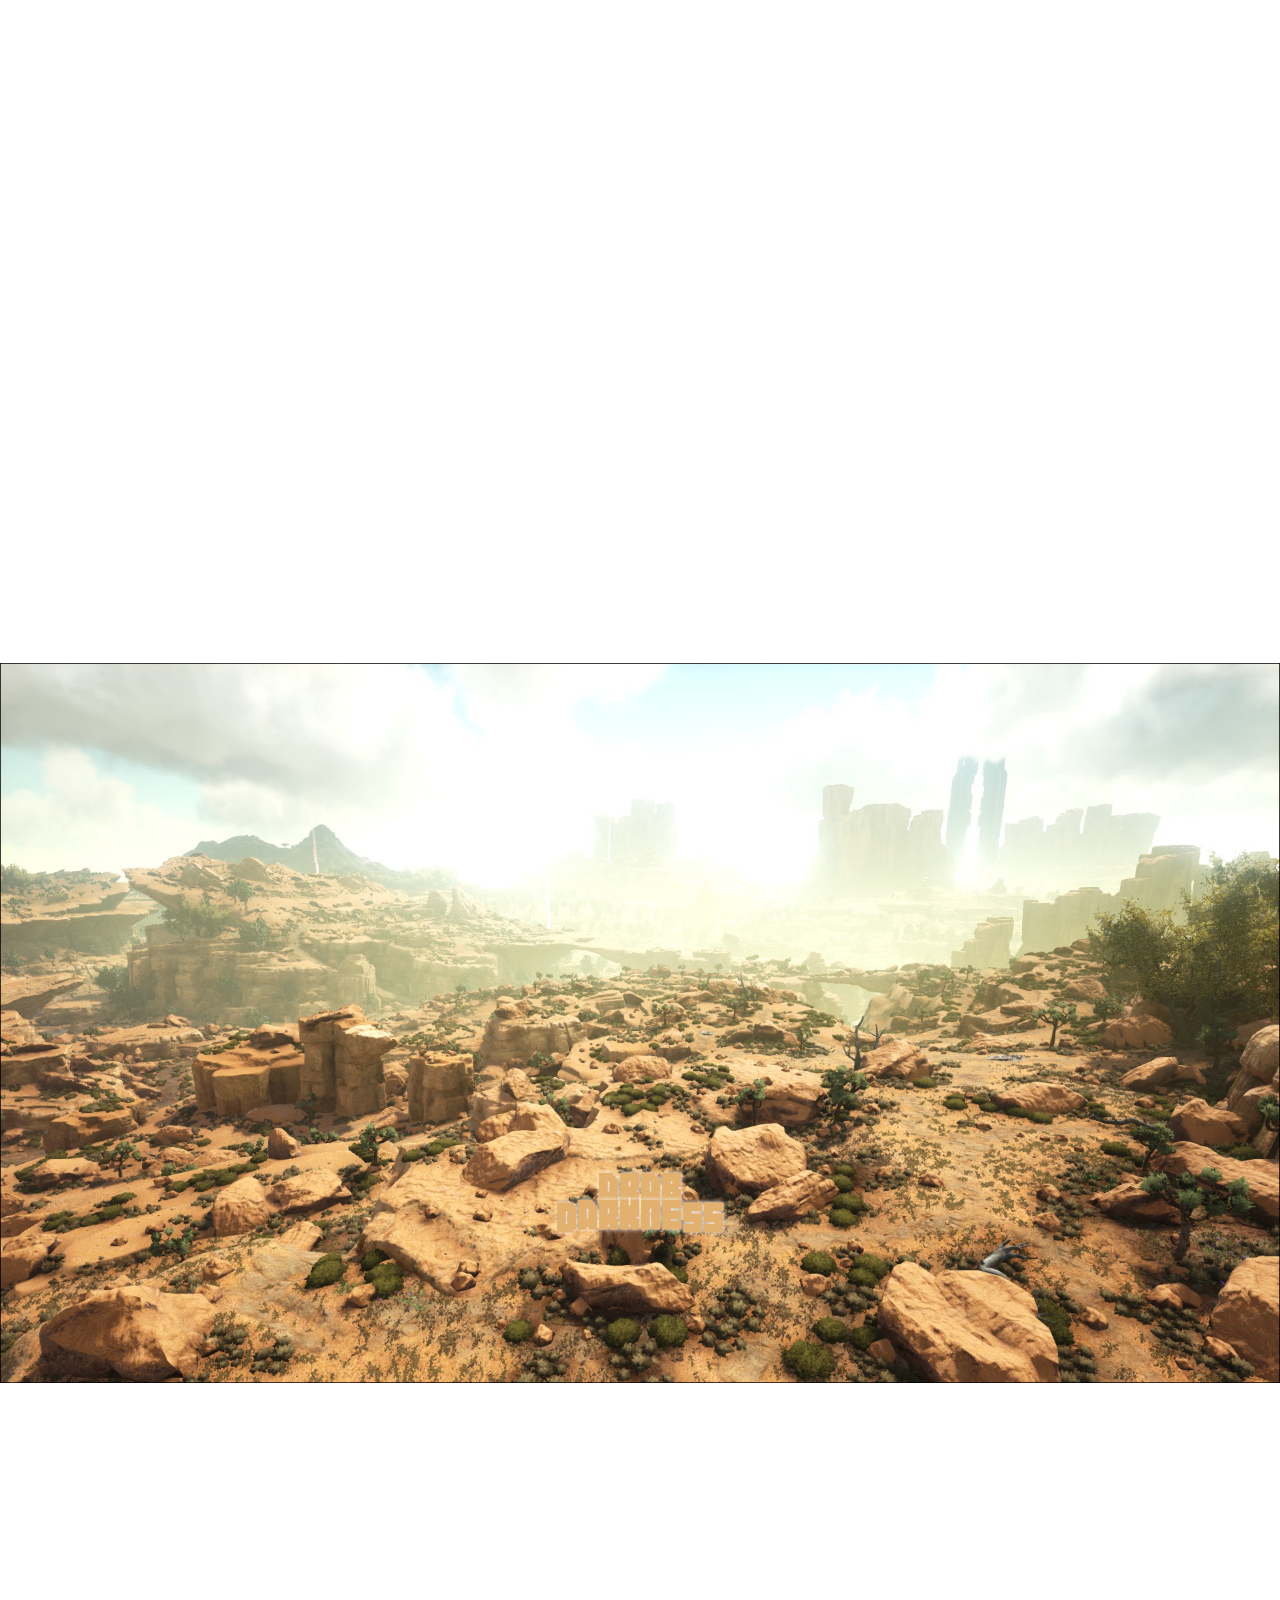
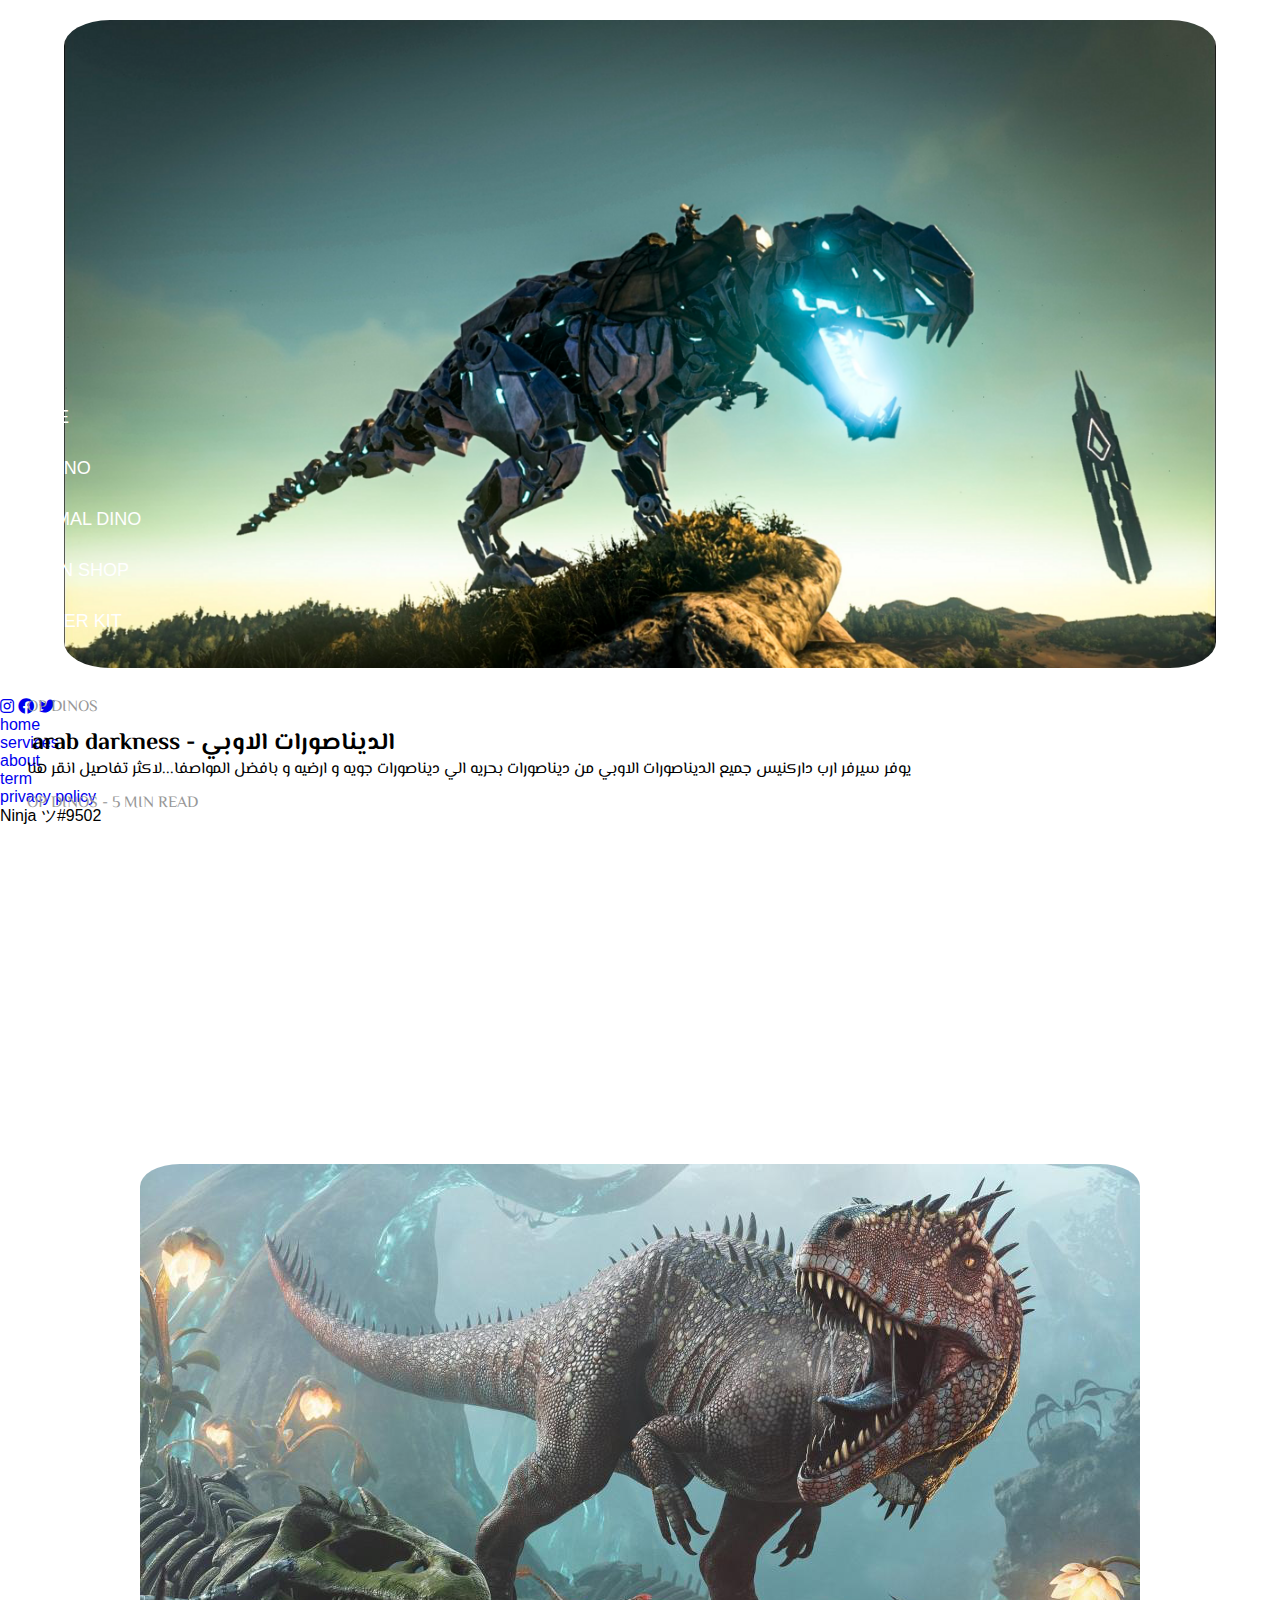
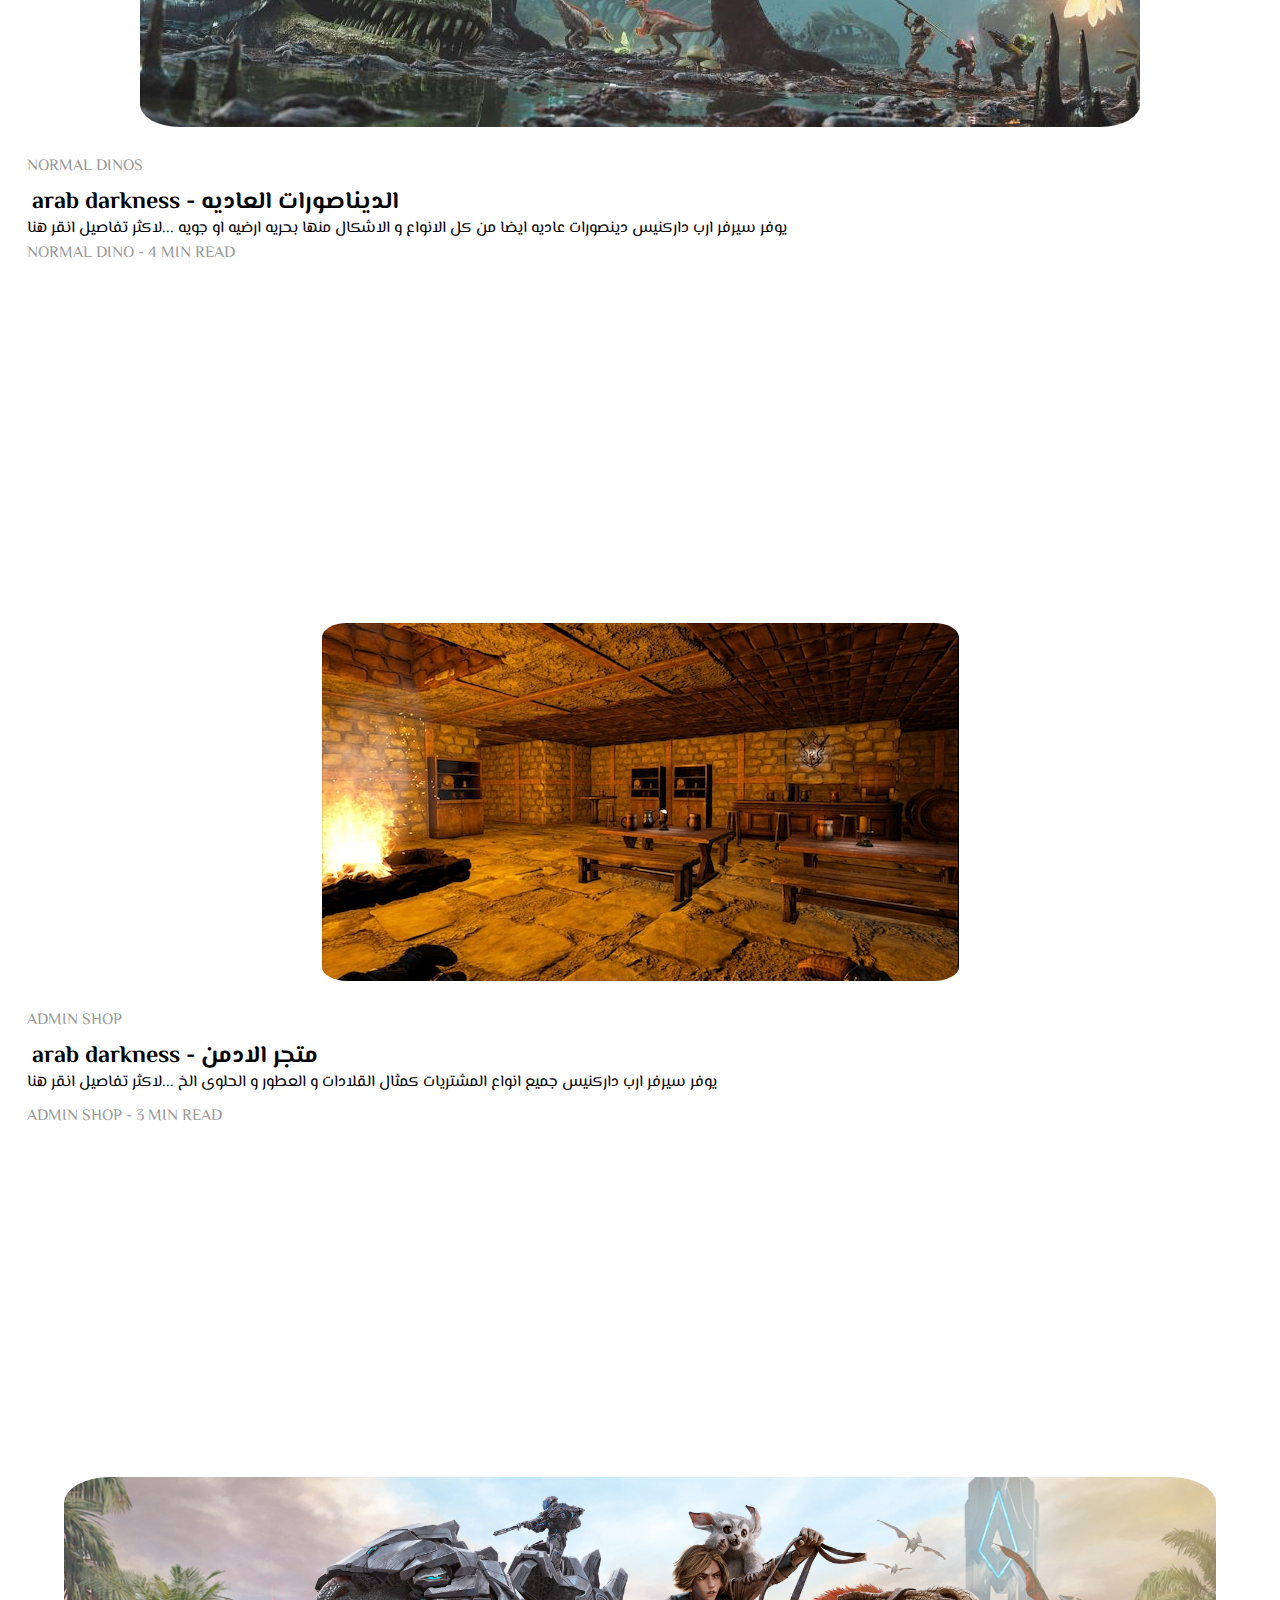
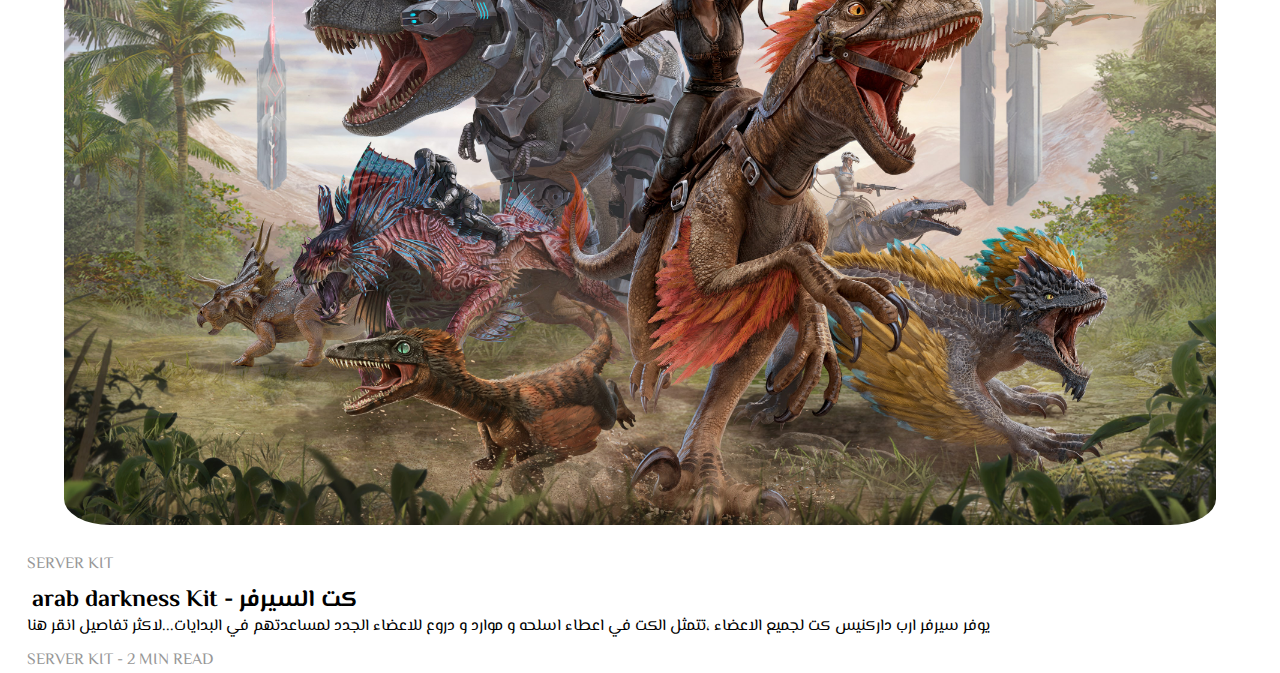
<file: index.html>
<!DOCTYPE html>
<html>
<head>
    <title>Arab Darkness</title>
    <meta charset="UTF-8">
    <meta name="viewport" content="width=device-width, initial-scale=1.0">
    <link rel="stylesheet" href="styles.css">
    <link href="https://fonts.googleapis.com/css2?family=El+Messiri&display=swap" rel="stylesheet">
    <link rel="stylesheet" href="https://cdnjs.cloudflare.com/ajax/libs/font-awesome/5.15.3/css/all.min.css" />
    <script async src="https://pagead2.googlesyndication.com/pagead/js/adsbygoogle.js?client=ca-pub-2010915039045791"
     crossorigin="anonymous"></script>
     <script async custom-element="amp-auto-ads"
        src="https://cdn.ampproject.org/v0/amp-auto-ads-0.1.js">
</script>
   <script async custom-element="amp-ad" src="https://cdn.ampproject.org/v0/amp-ad-0.1.js"></script>
    </head>
        <body>
            <img class="tttt" src="./img/Photo1.JPG">
            <div class="top">
                <h1 class="heading1"> arab </h1>
                <h1 class="heading2"> darkness</h1>
                <img src="./img/op dino.PNG">
                <p class="text1">
                    OP DINOS
                </p>
                <h2 class="text2"> arab darkness - الديناصورات الاوبي  </h2>
                <a href="Op Dino.html" target="_self" class="text3">يوفر سيرفر ارب داركنيس جميع الديناصورات الاوبي من ديناصورات بحريه الي ديناصورات جويه و ارضيه و بافضل المواصفا...لاكثر تفاصيل انقر هنا </a>
                <p class="text4">
                    OP DINOS - 5 MIN READ
                </p>
                <img src="./img/normal dino.PNG">
                <p class="text1">
                    NORMAL DINOS
                </p>
                <h2 class="text2"> arab darkness - الديناصورات العاديه  </h2>
                <a href="Normal Dino.html" target="_self" class="text3">
                    <p>
                        يوفر سيرفر ارب داركنيس دينصورات عاديه
                        ايضا من كل الانواع و الاشكال منها بحريه ارضيه او جويه ...لاكثر تفاصيل انقر هنا
                    </p>
                    <p class="text44">
                        NORMAL DINO - 4 MIN READ
                    </p>
                </a>
                <div class="admin-shop">
                    <img src="./img/Admin.JPG">
                    <p class="text1">
                        ADMIN SHOP
                    </p>
                    <h2 class="text2"> arab darkness - متجر الادمن  </h2>
                    <a href="Admin Shop.html" target="_self" class="text3">
                        <p>
                            يوفر سيرفر ارب داركنيس جميع انواع المشتريات كمثال القلادات و العطور و الحلوى الخ ...لاكثر تفاصيل انقر هنا
                        </p>
                    </a>
                    <p class="text4">
                        ADMIN SHOP  - 3 MIN READ
                    </p>
                </div>
                <div class="SERVER KIT">
                    <img src="./img/Photo3.JPG">
                    <p class="text1">
                        SERVER KIT
                    </p>
                    <h2 class="text2"> arab darkness Kit - كت السيرفر</h2>
                    <a href="Server Kit.html" target="_self" class="text3">
                        <p>
                            يوفر سيرفر ارب داركنيس كت لجميع الاعضاء ،تتمثل الكت في اعطاء اسلحه و موارد و دروع للاعضاء الجدد لمساعدتهم في البدايات...لاكثر تفاصيل انقر هنا
                        </p>
                    </a>
                    <p class="text4">
                        SERVER KIT - 2 MIN READ
                    </p>
                </div>
            </div>
            <div id="options"></div>
            <nav>
            </div>
            <div class="openMenu">
                <i class="fa fa-bars"></i>
            </div>
            <ul class="mainMenu">
                <li><a href="#">Home</a></li>
                <li><a href="Op Dino.html">Op Dino</a></li>
                <li><a href="Normal Dino.html">Normal Dino</a></li>
                <li><a href="Admin Shop.html">Admin Shop</a></li>
                <li><a href="Server Kit.html">Server Kit</a></li>
                <li><a href="About.Html">About</a></li>
                <div class="closeMenu">
                    <i class="fa fa-times"></i>
                </div>
            </ul>
        </nav>
        <script src="./app.js"></script>
        <section class="footer">
            <div class="social">
                <a href="https://instagram.com/chahemyassin?igshid=OGQ5ZDc2ODk2ZA=="> <i class="fab fa-instagram"></i> </a>
                <a href="https://www.facebook.com/yassin.chahem?mibextid=LQQJ4d"> <i class="fab fa-facebook"></i> </a>
                <a href="https://twitter.com/Greenni26081734"> <i class="fab fa-twitter"></i> </a>
            </div>

            <ul class="list">
                <li>
                    <a href="index.html"> home</a>
                </li>
                <li>
                    <a href="#"> services</a>
                </li>
                <li>
                    <a href="#"> about</a>
                </li>
                <li>
                    <a href="#"> term</a>
                </li>
                <li>
                    <a href="#"> privacy policy</a>
                </li>
            </ul>
            <p class="copyright">
                Ninja ツ#9502
            </p>
        </section>
     <amp-ad width="100vw" height="320"
     type="adsense"
     data-ad-client="ca-pub-2010915039045791"
     data-ad-slot="7531728169"
     data-auto-format="rspv"
     data-full-width="">
  <div overflow=""></div>
</amp-ad>
    </body>
<amp-auto-ads type="adsense"
        data-ad-client="ca-pub-2010915039045791">
</amp-auto-ads>
</html>
</file>
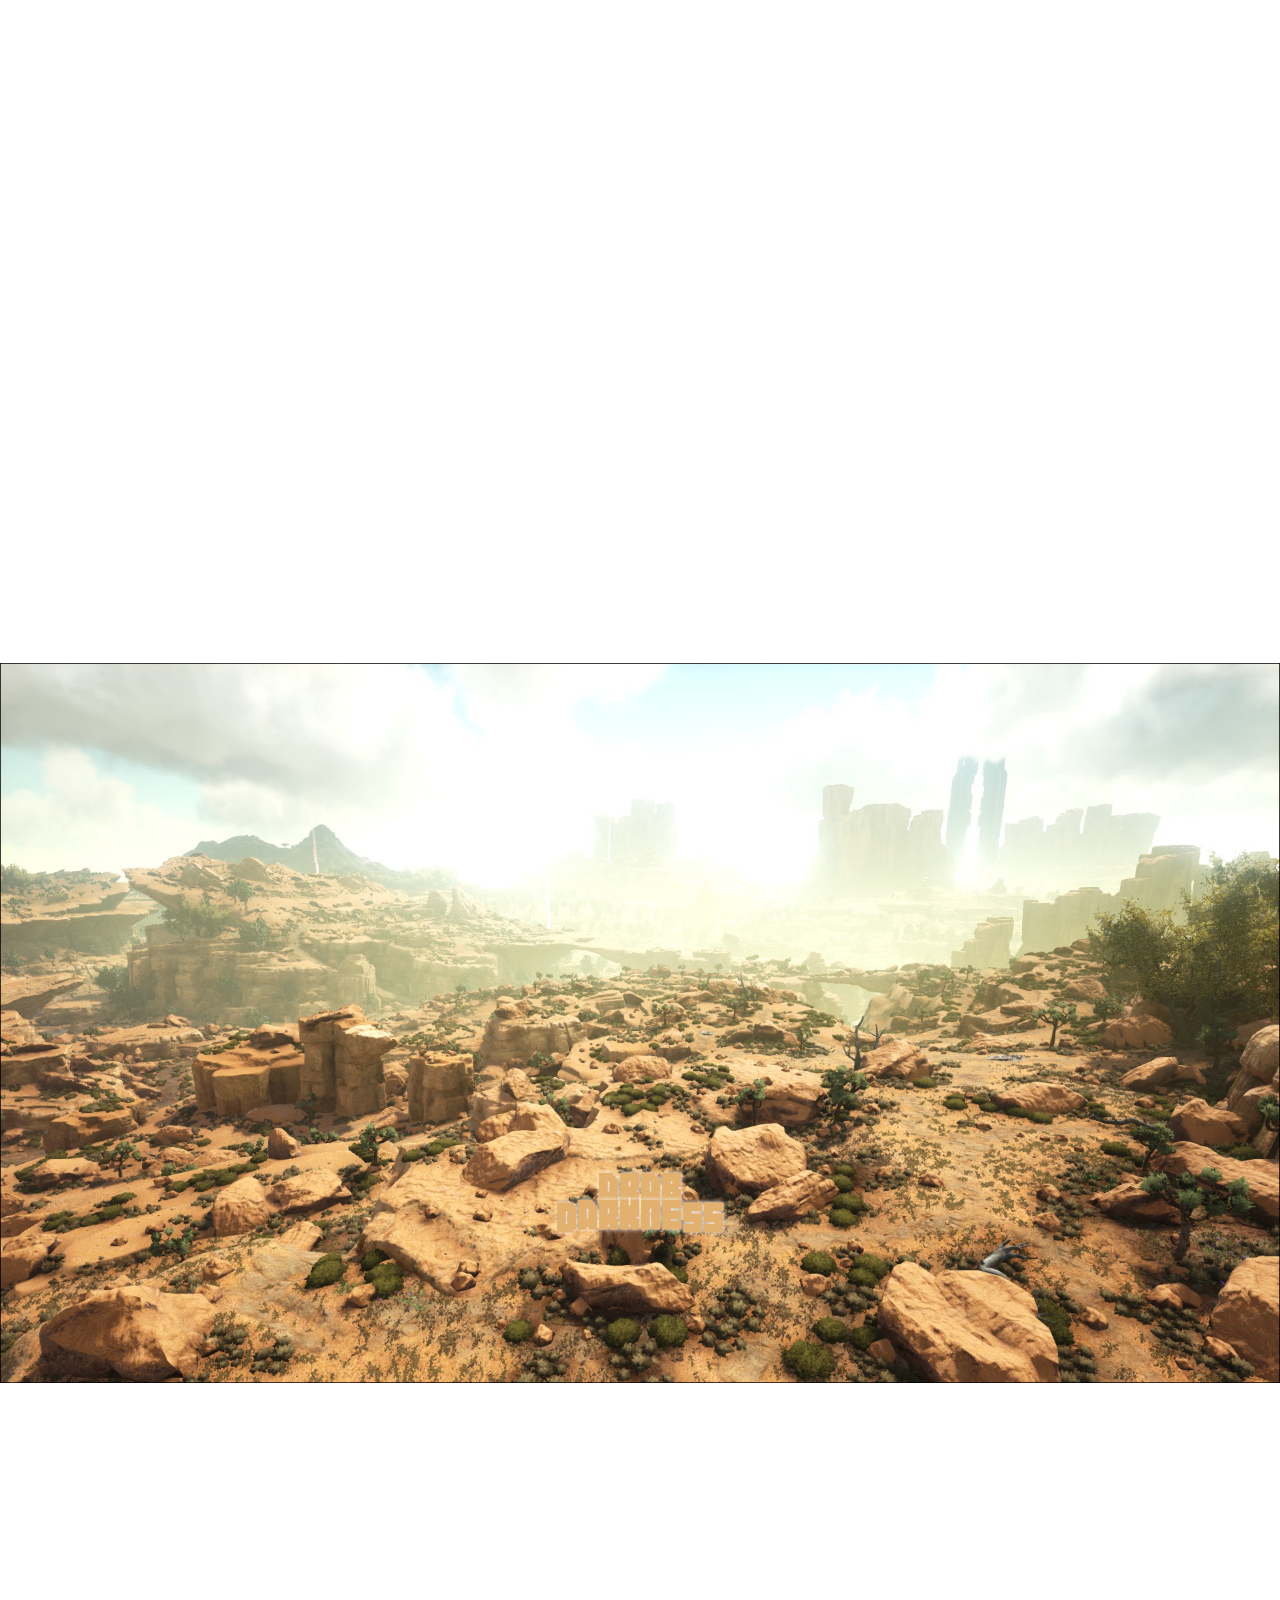
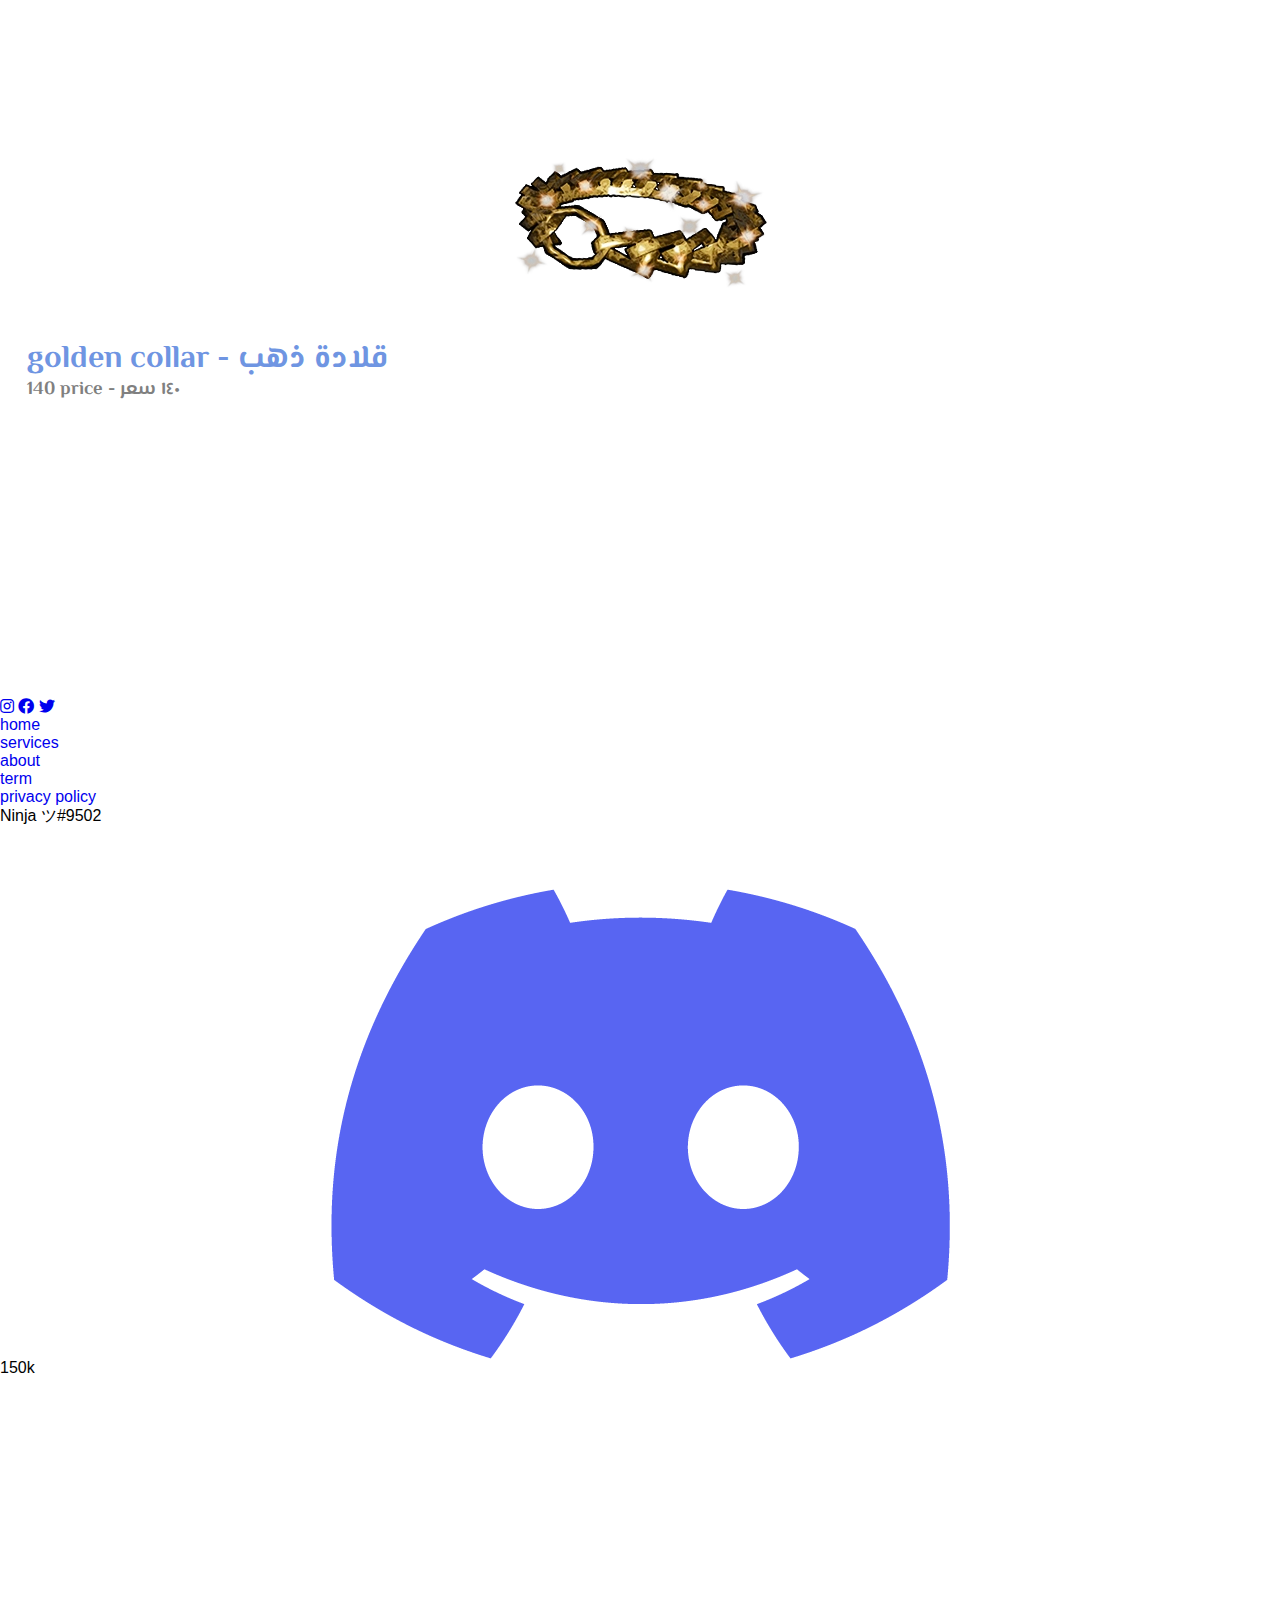
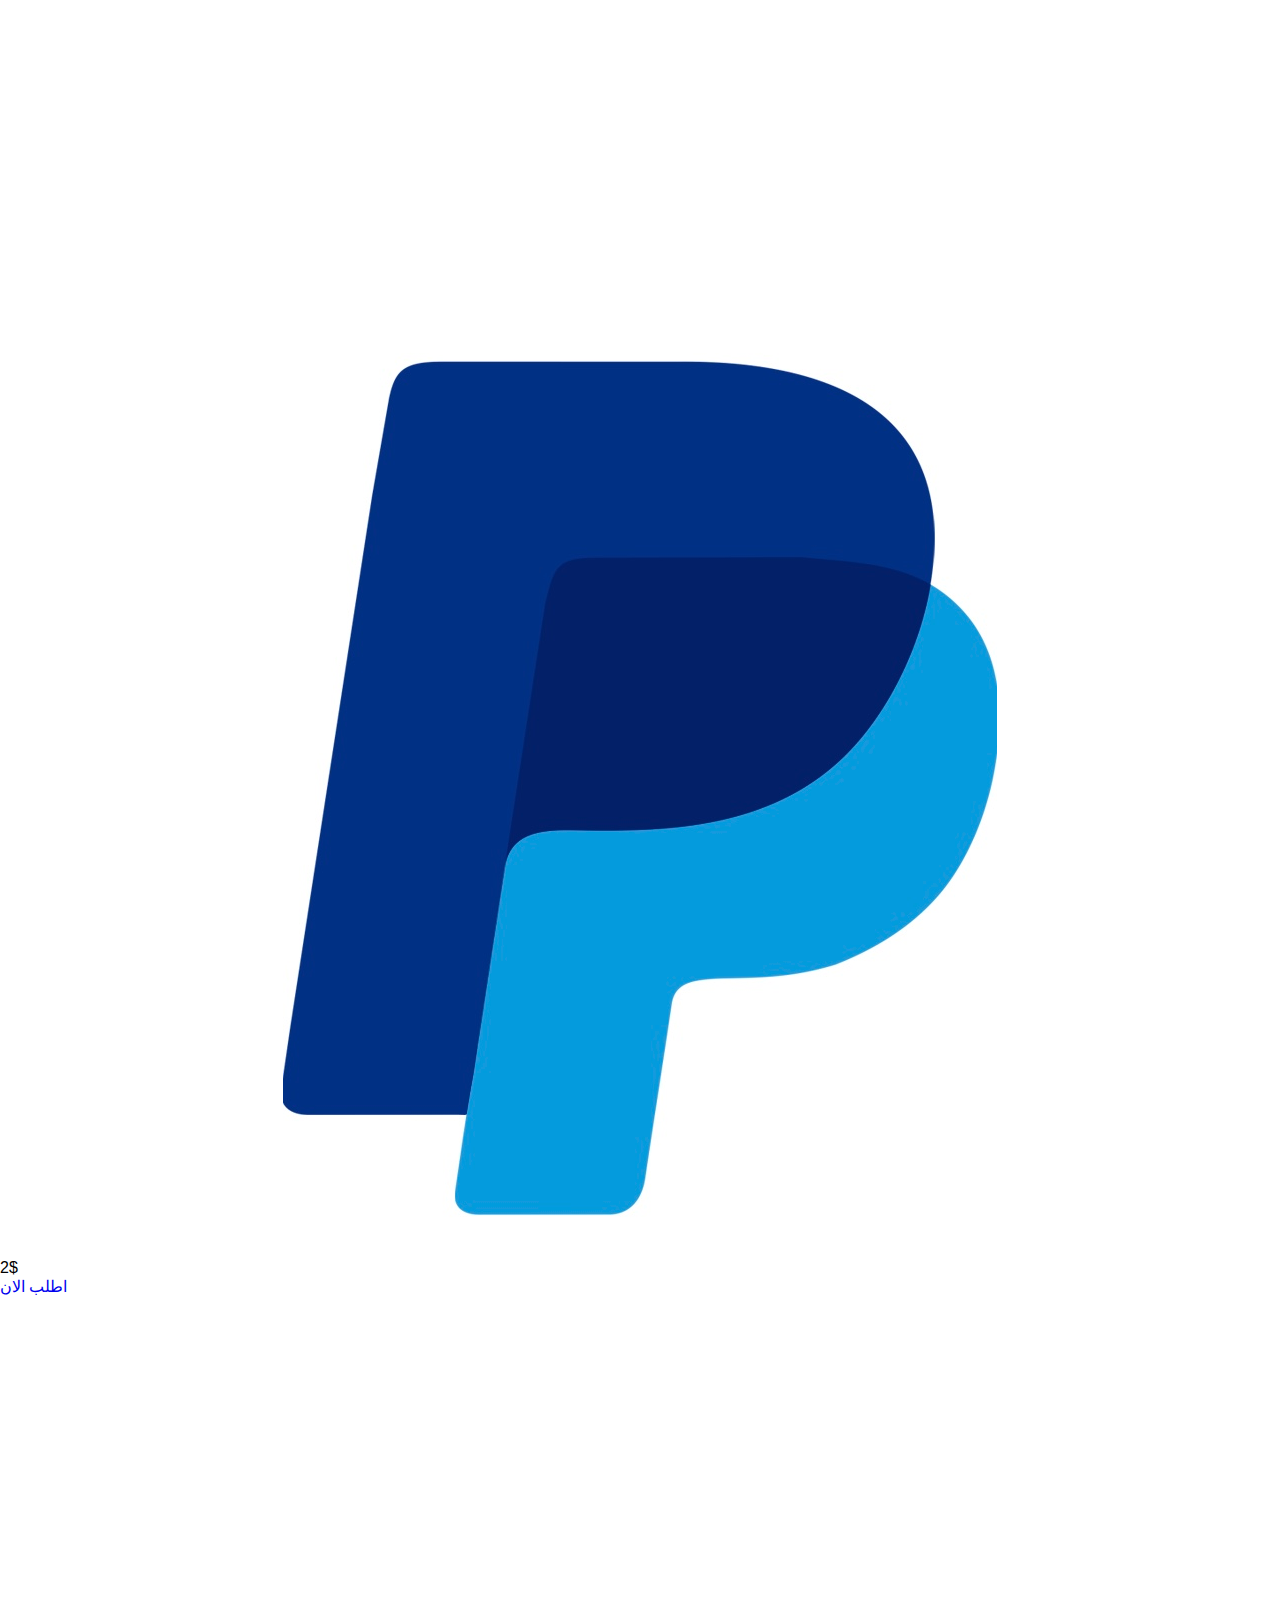
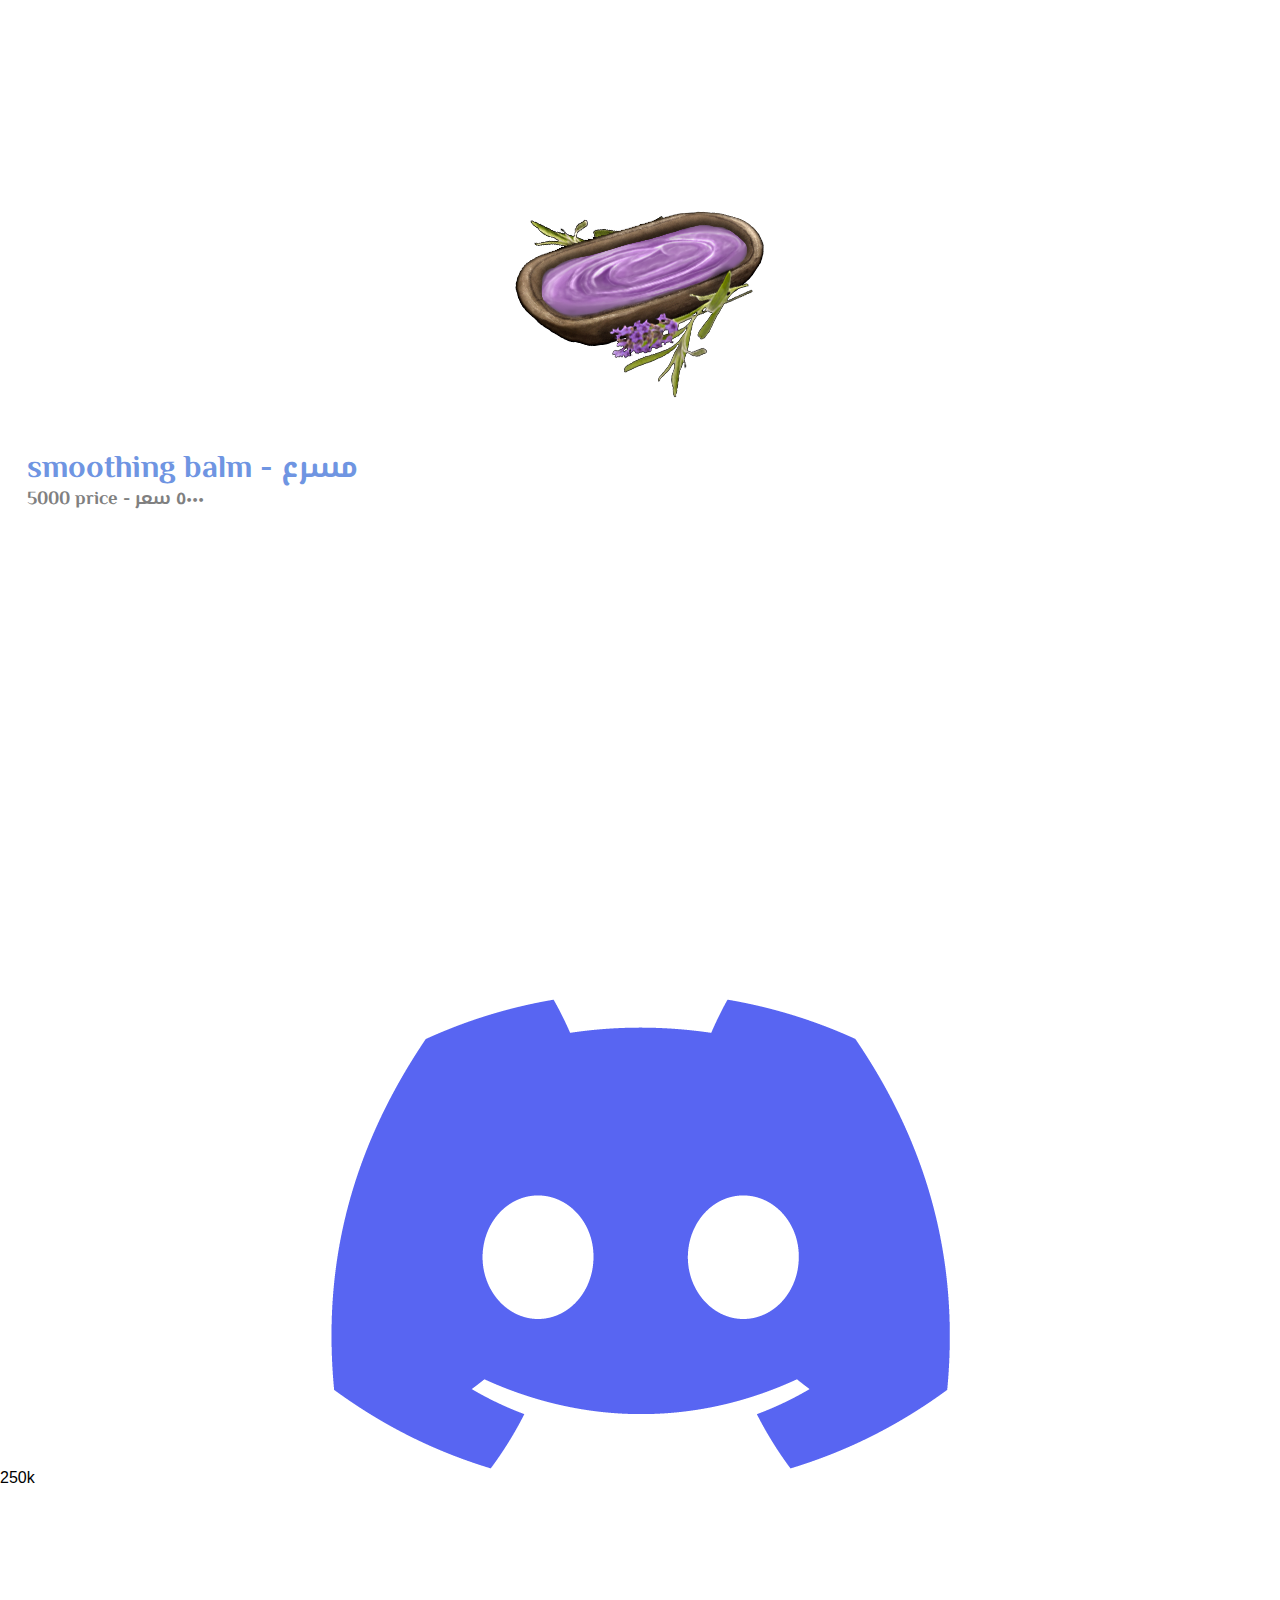
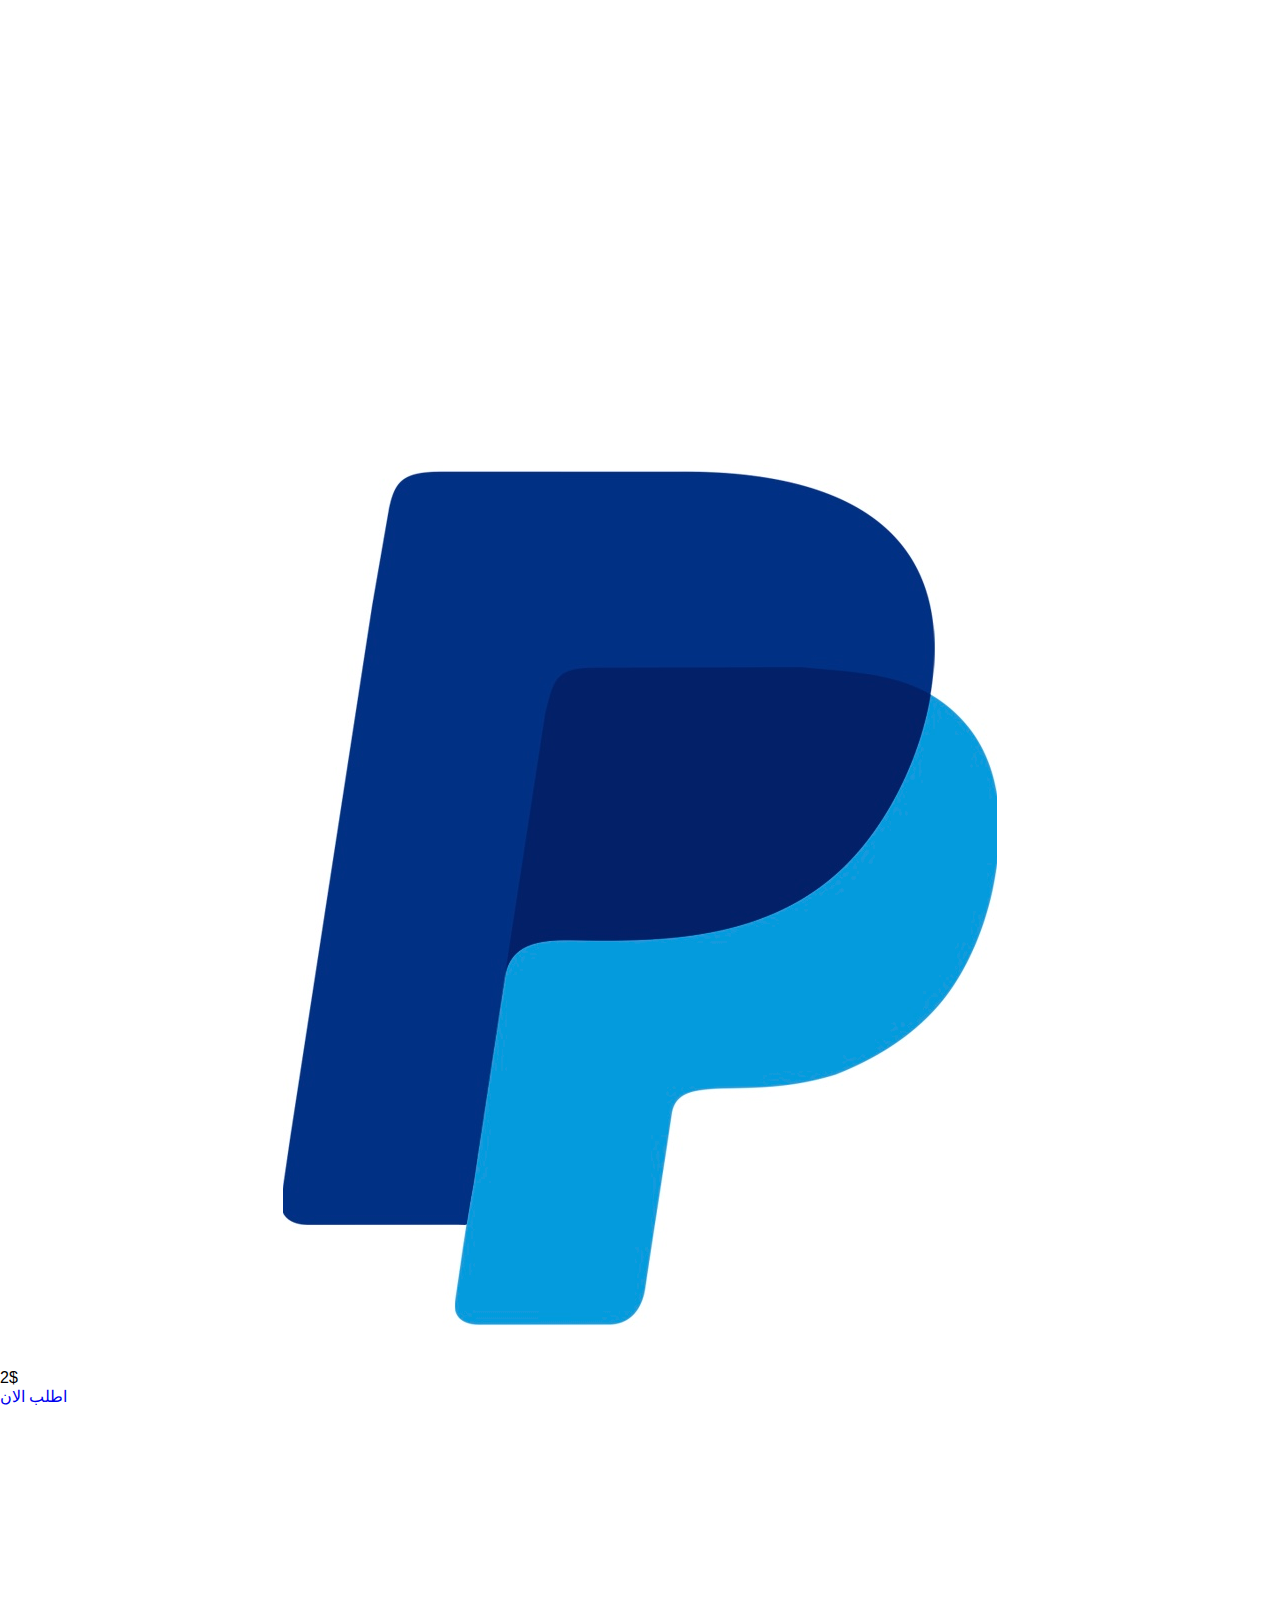
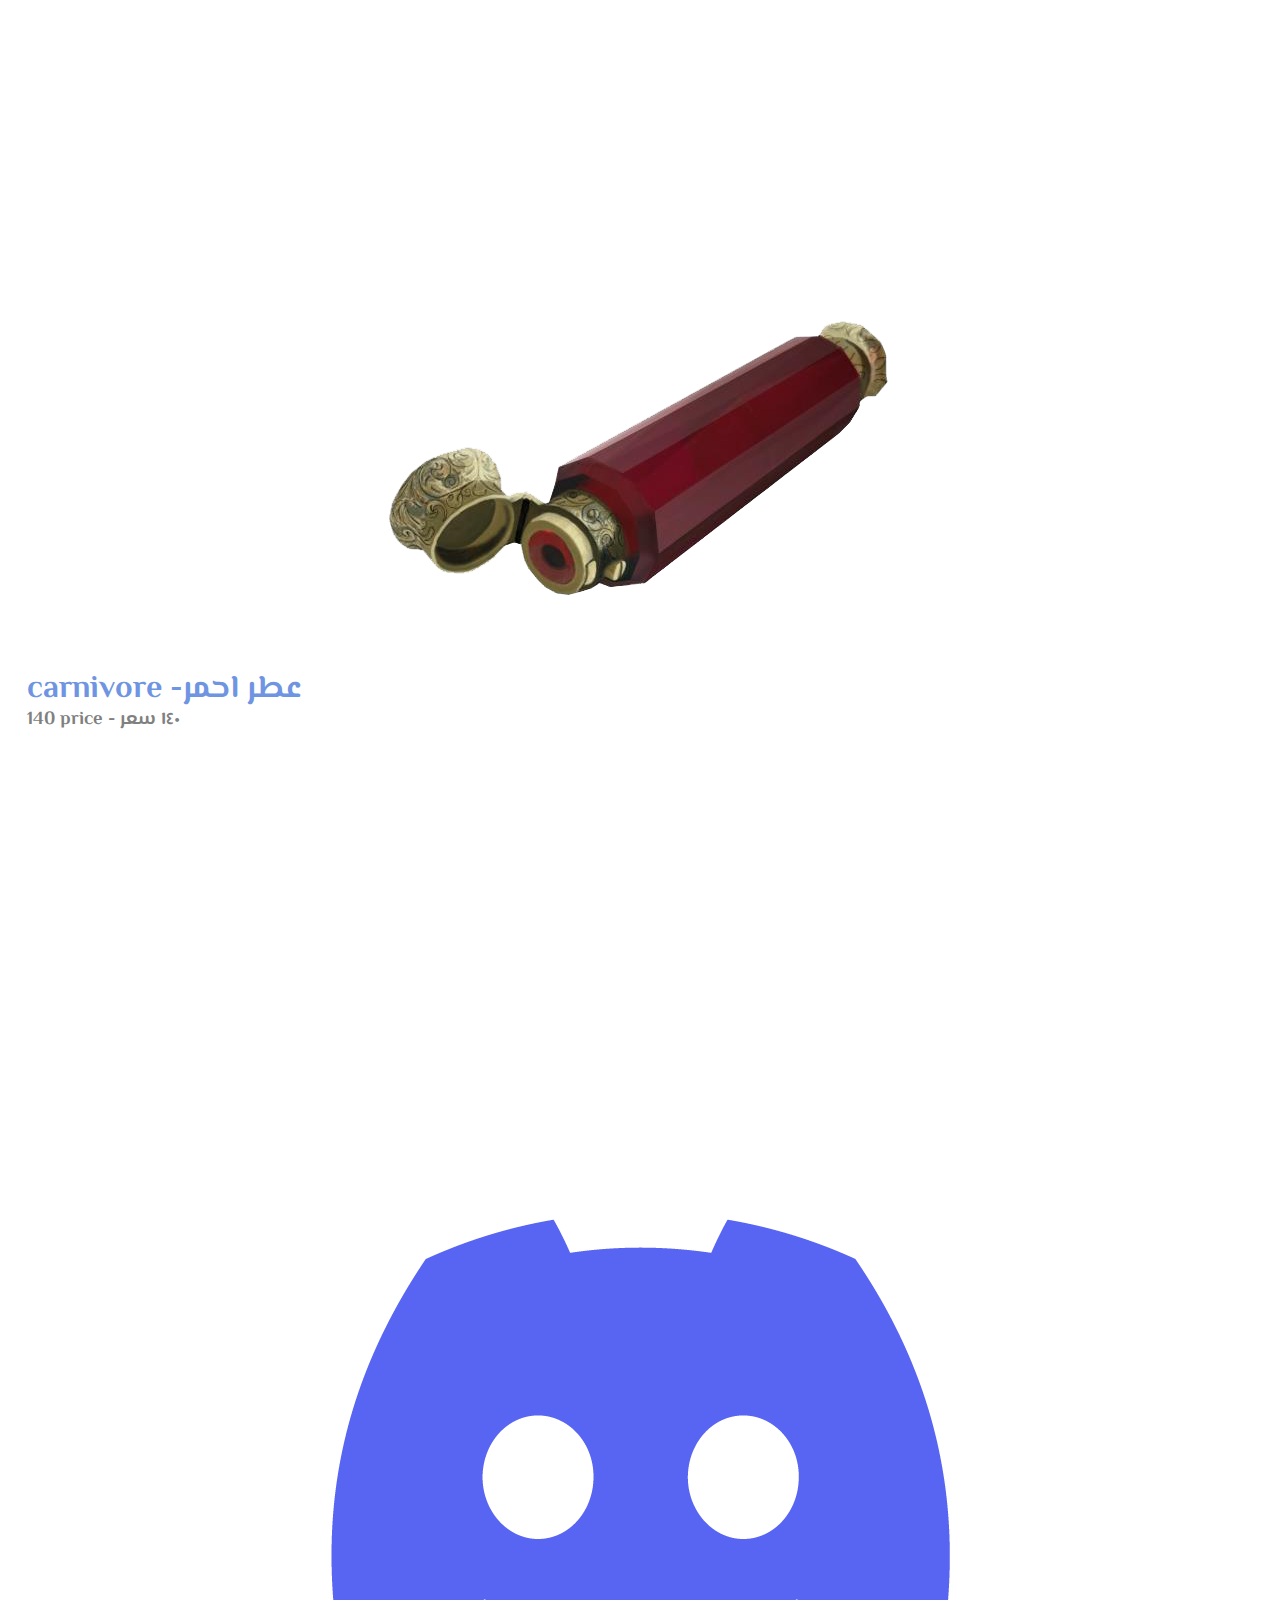
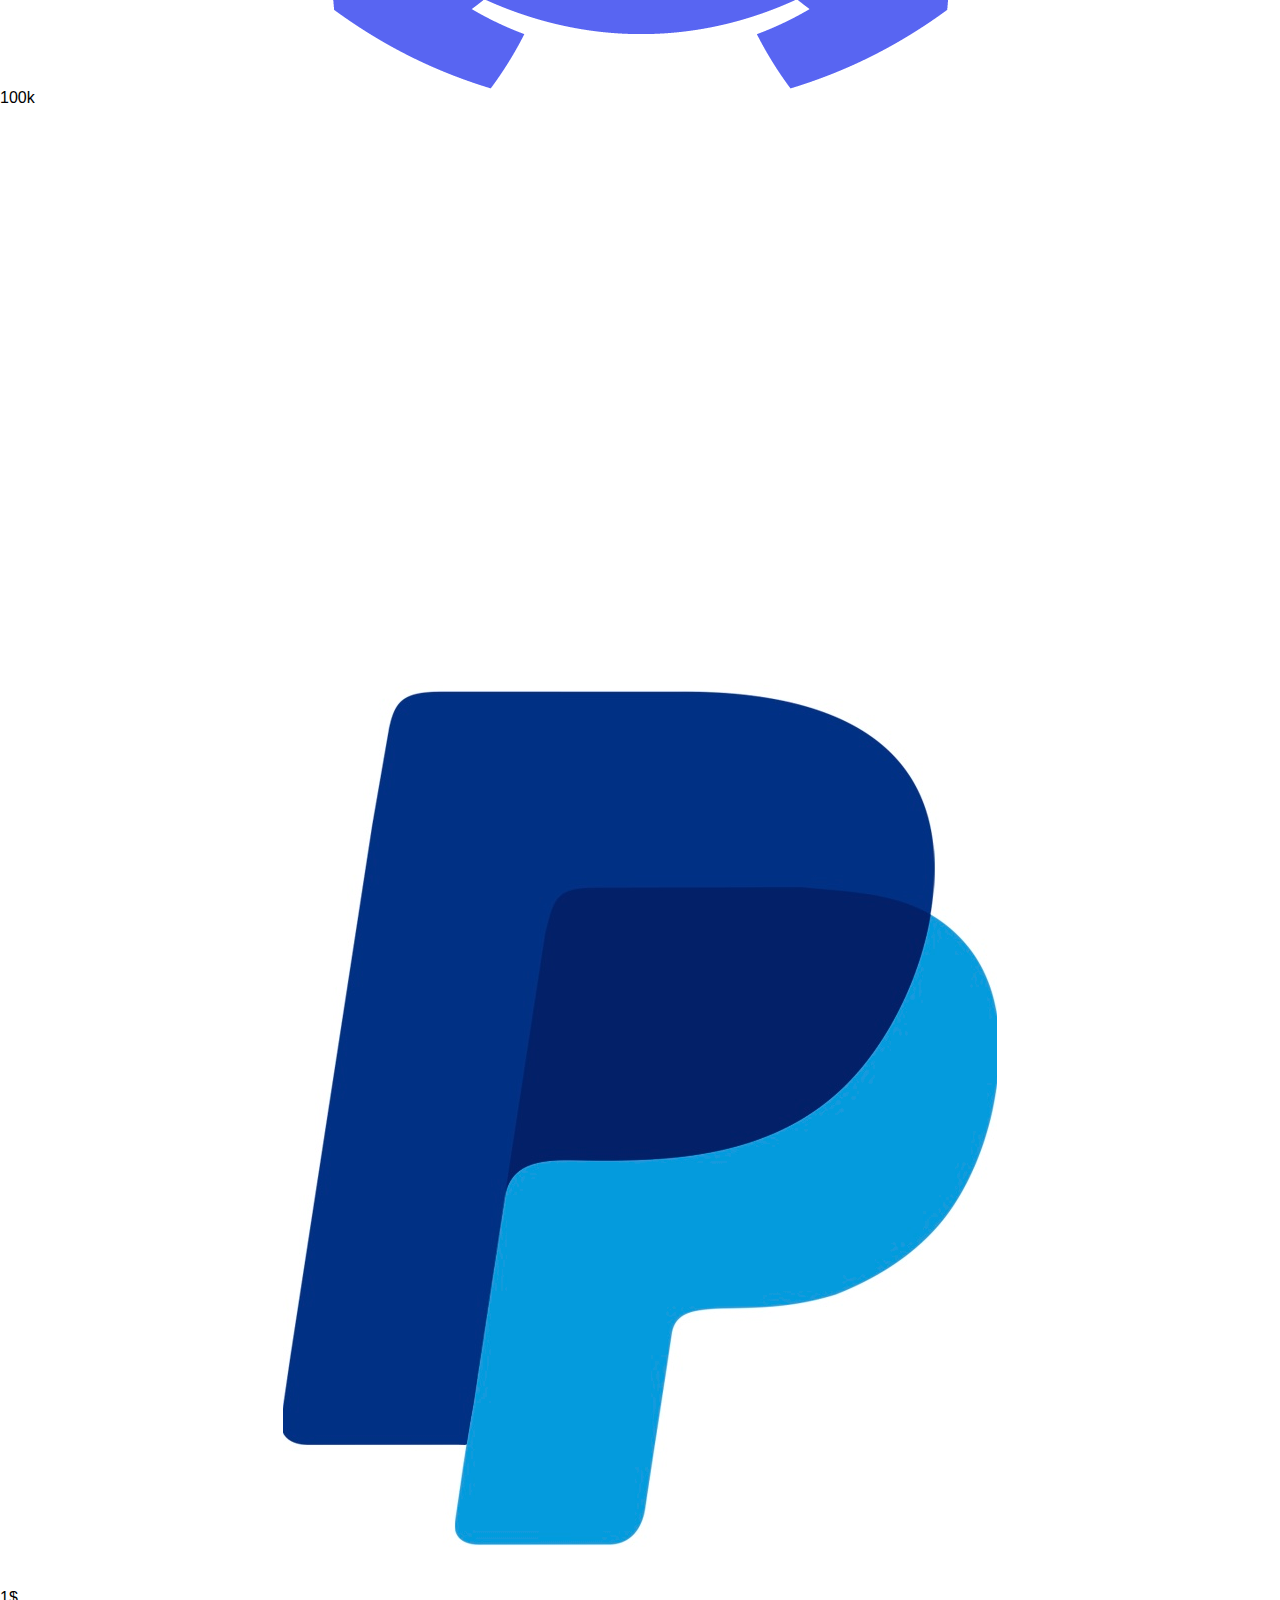
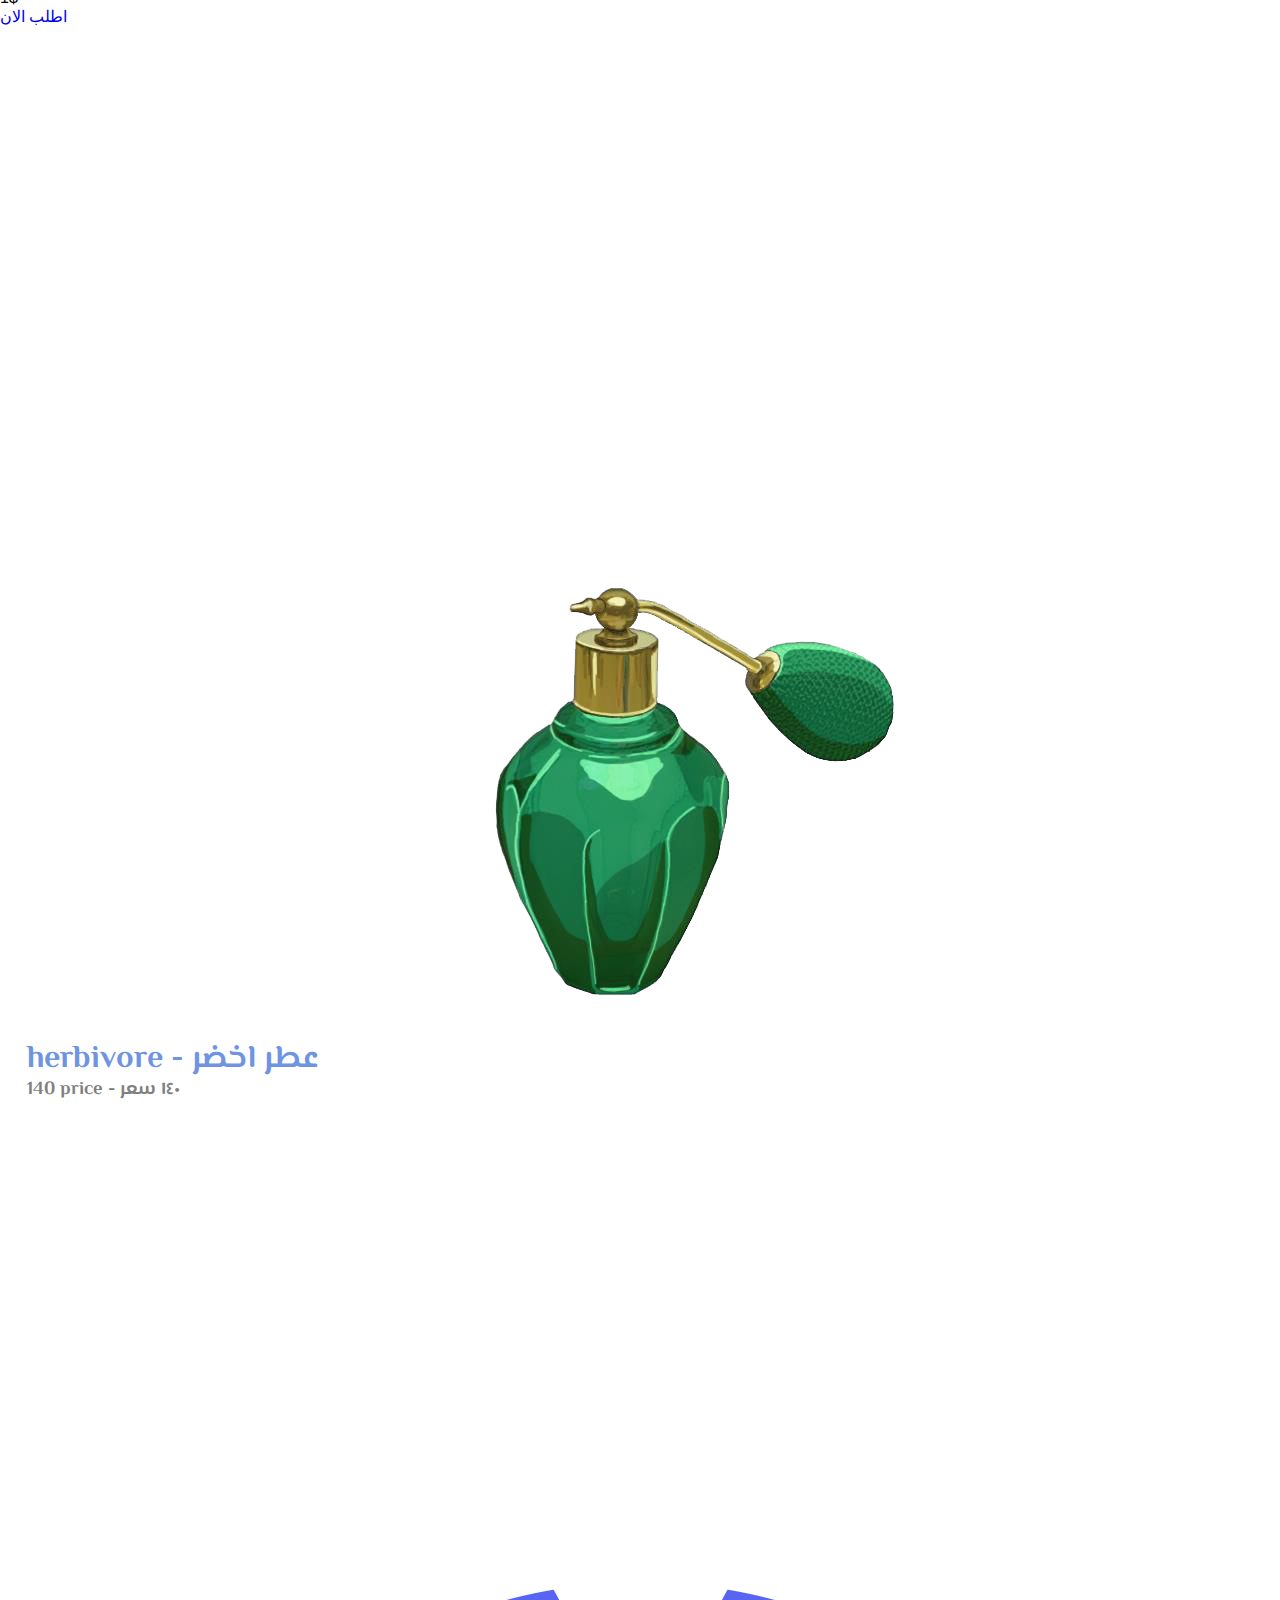
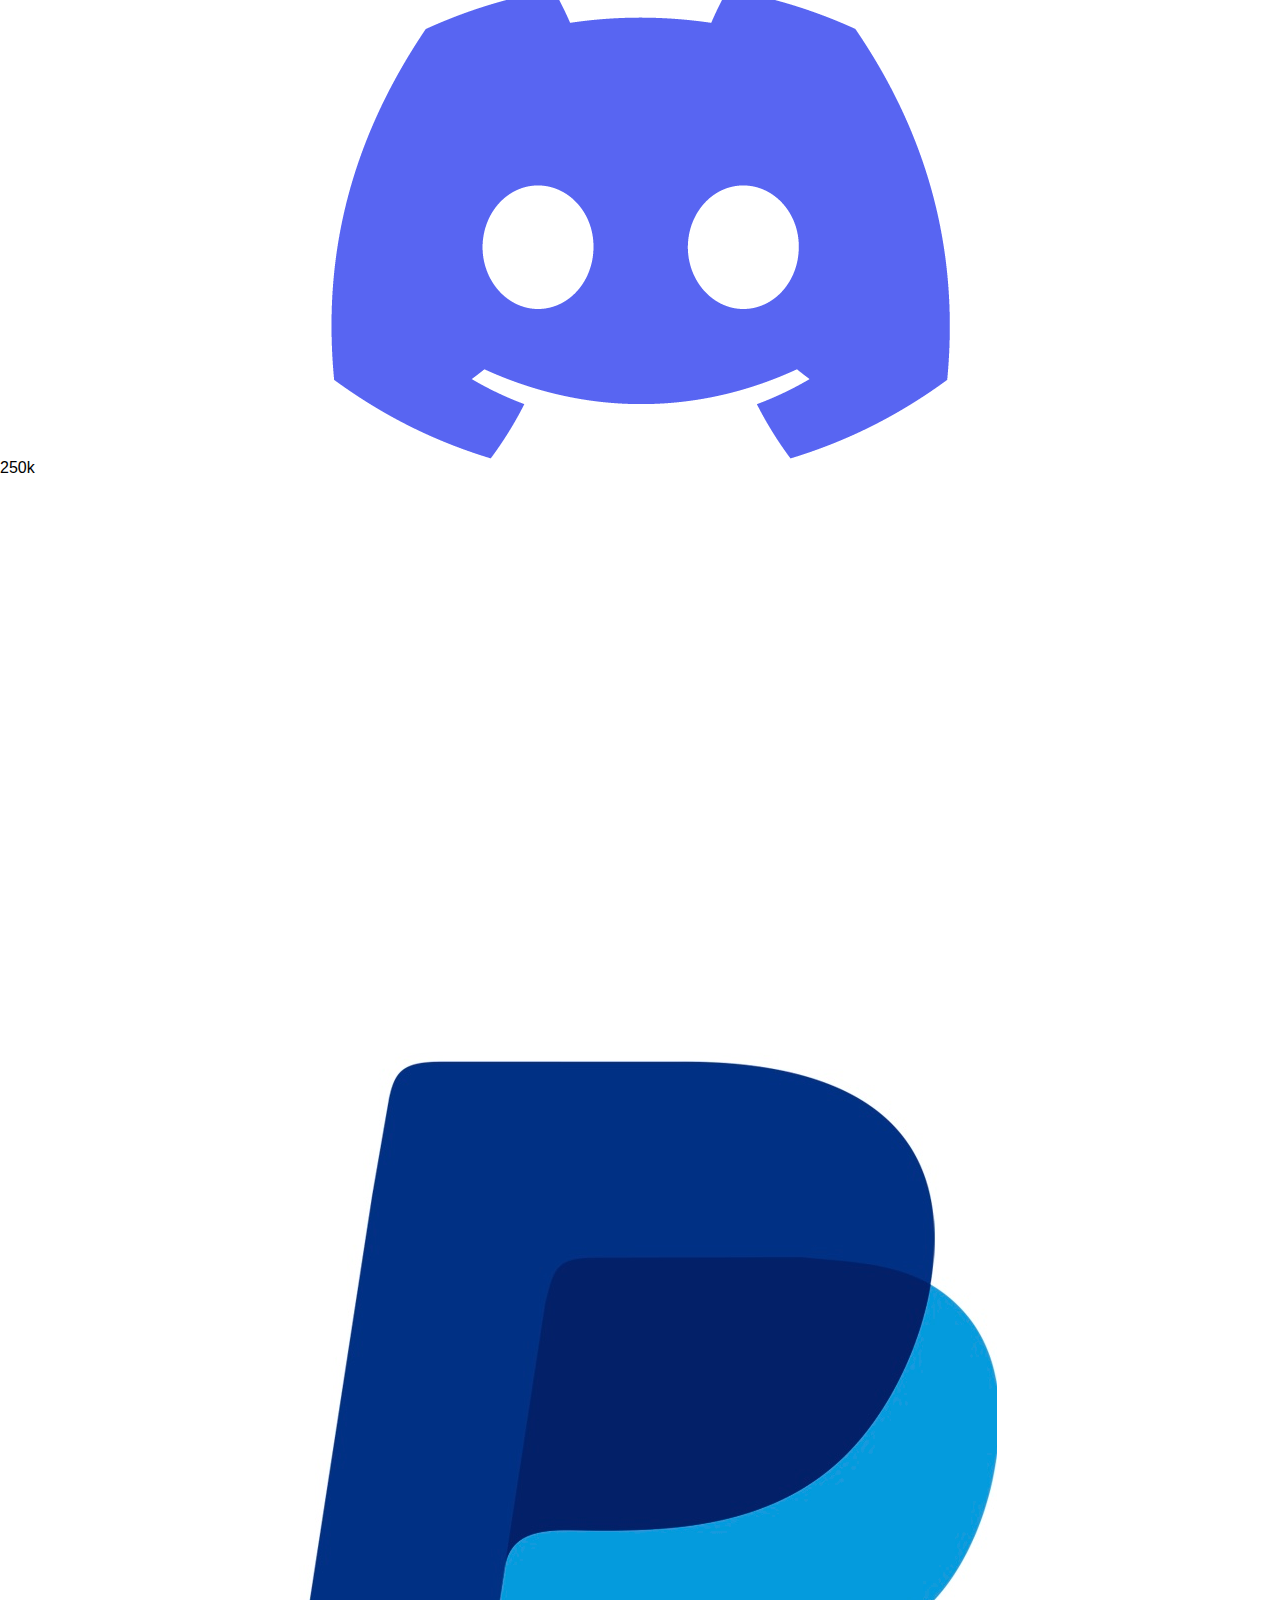
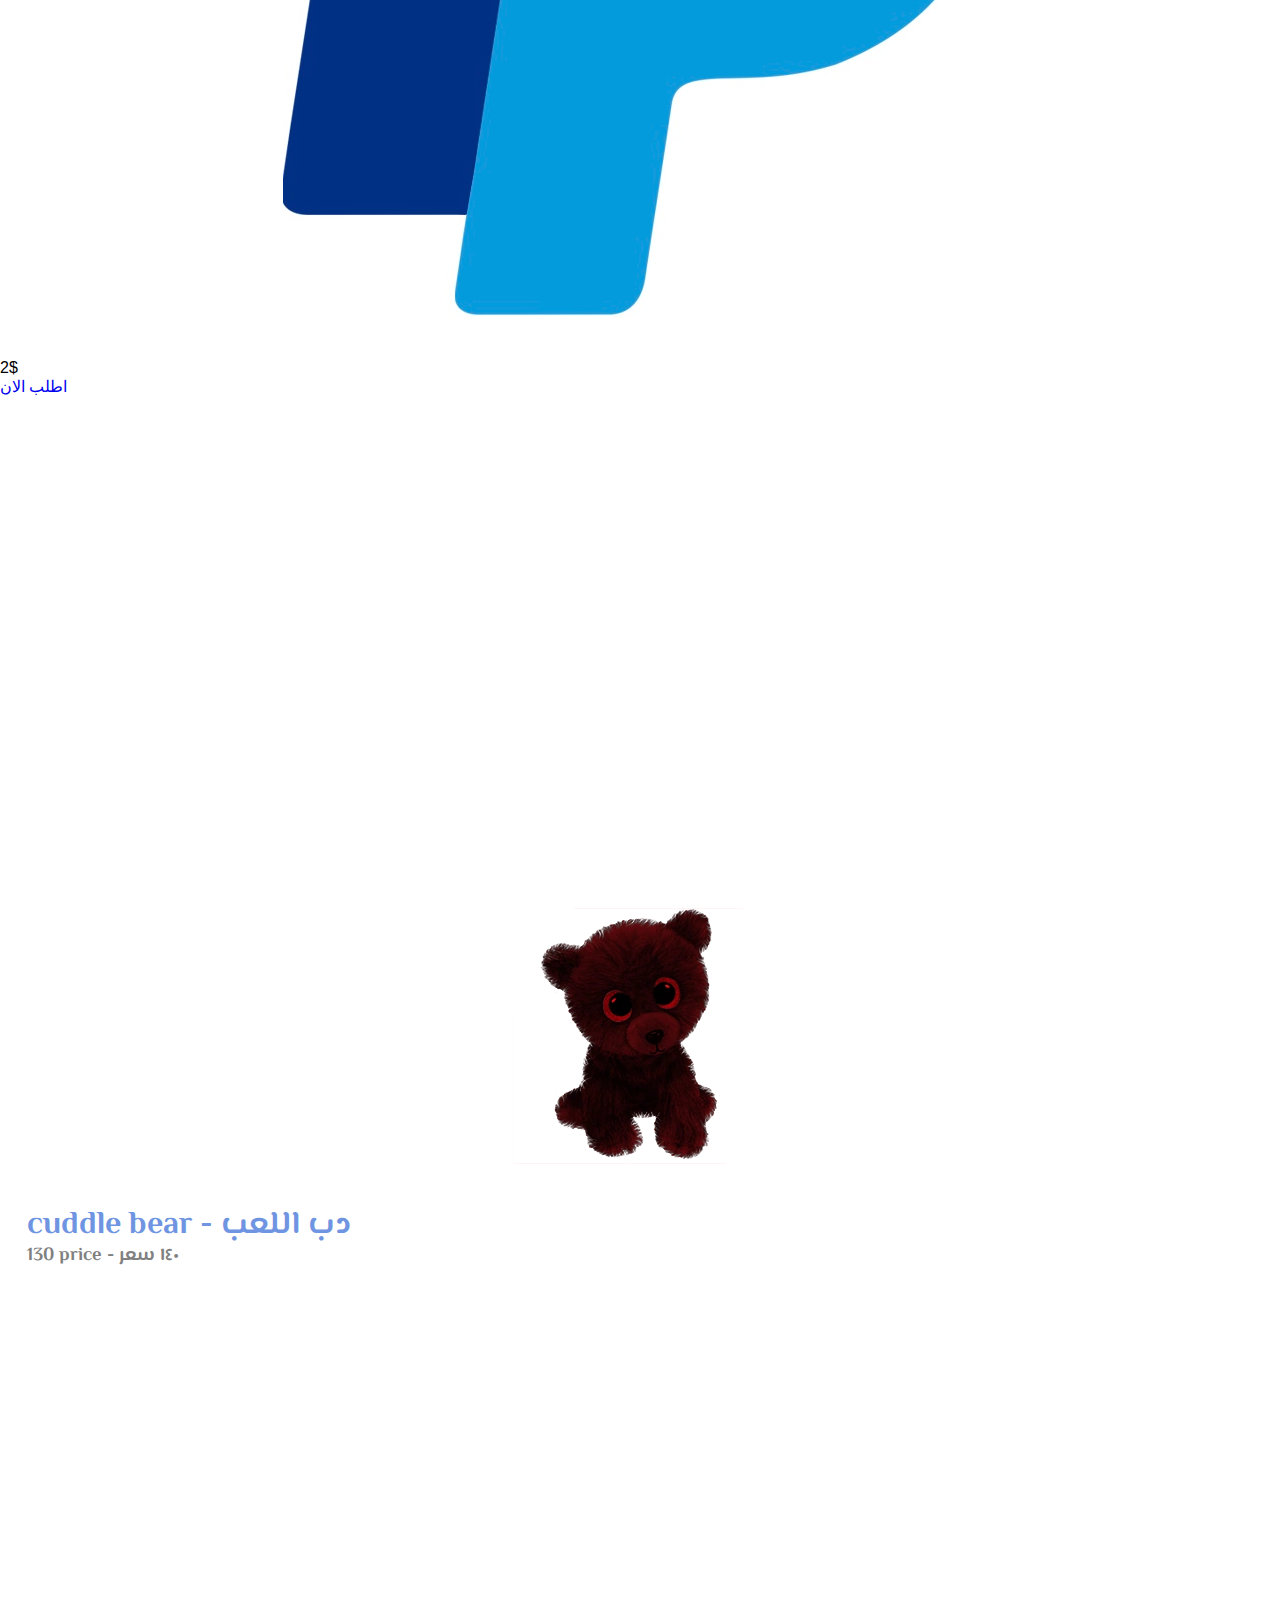
<file: Admin Shop.html>
<!DOCTYPE html>
<html>
<head>
    <title>Arab Darkness</title>
    <meta charset="UTF-8">
    <meta name="viewport" content="width=device-width, initial-scale=1.0">
    <link rel="stylesheet" href="Admin Shop.css">
    <link href="https://fonts.googleapis.com/css2?family=El+Messiri&display=swap" rel="stylesheet">
    <link rel="stylesheet" href="https://cdnjs.cloudflare.com/ajax/libs/font-awesome/5.15.3/css/all.min.css" />
    <script async custom-element="amp-auto-ads"
        src="https://cdn.ampproject.org/v0/amp-auto-ads-0.1.js">
</script>
    <script async src="https://pagead2.googlesyndication.com/pagead/js/adsbygoogle.js?client=ca-pub-2010915039045791"
     crossorigin="anonymous"></script>
    <script async custom-element="amp-ad" src="https://cdn.ampproject.org/v0/amp-ad-0.1.js"></script>
</head>
<body>
     <img class="tttt" src="./img/Photo1.JPG">
    <div class="top">
        <h1 class="heading1"> arab </h1>
        <h1 class="heading2"> darkness</h1>
        <img src="./img/Photo1.PNG">
        <h1 class="text2"> golden collar  - قلادة ذهب</h2>
        <h3 class="text3">
            140 price - ١٤٠ سعر 
        </h3>
        <div class="ds">
            <img src="./img/discord.PNG">
        </div>
        <div class="price1">
            150k
        </div>
        <div class="pp">
            <img src="./img/paypal.jpg">
        </div>
        <div class="price2">
            2$
        </div>
        <a href="https://discord.gg/asgynfNX7x">
            اطلب الان
        </a>
        <img src="./img/Photo2.PNG">
        <h1 class="text2"> smoothing balm   -  مسرع</h2>
        <h3 class="text3">
            5000 price - ٥٠٠٠ سعر 
        </h3>
        <div class="ds">
            <img src="./img/discord.PNG">
        </div>
        <div class="price1">
            250k
        </div>
        <div class="pp">
            <img src="./img/paypal.jpg">
        </div>
        <div class="price2">
            2$
        </div>
        <a href="https://discord.gg/asgynfNX7x">
            اطلب الان
        </a>
        <img src="./img/Photo3.PNG">
        <h1 class="text2">  carnivore -عطر احمر</h2>
        <h3 class="text3">
            140 price - ١٤٠ سعر 
        </h3>
        <div class="ds">
            <img src="./img/discord.PNG">
        </div>
        <div class="price1">
            100k
        </div>
        <div class="pp">
            <img src="./img/paypal.jpg">
        </div>
        <div class="price2">
            1$
        </div>
        <a href="https://discord.gg/asgynfNX7x">
            اطلب الان
        </a>
        <img src="./img/Photo4.PNG">
        <h1 class="text2"> herbivore  
        -  عطر اخضر</h2>
        <h3 class="text3">
            140 price - ١٤٠ سعر 
        </h3>
        <div class="ds">
            <img src="./img/discord.PNG">
        </div>
        <div class="price1">
            250k
        </div>
        <div class="pp">
            <img src="./img/paypal.jpg">
        </div>
        <div class="price2">
            2$
        </div>
        <a href="https://discord.gg/asgynfNX7x">
            اطلب الان
        </a>
        <img src="./img/Photo5.PNG">
        <h1 class="text2"> cuddle bear -  دب اللعب</h2>
        <h3 class="text3">
            130 price - ١٤٠ سعر 
        </h3>
        <div class="ds">
            <img src="./img/discord.PNG">
        </div>
        <div class="price1">
            160k
        </div>
        <div class="pp">
            <img src="./img/paypal.jpg">
        </div>
        <div class="price2">
            2$
        </div>
        <a href="https://discord.gg/asgynfNX7x">
            اطلب الان
        </a>
        <img src="./img/Photo6.PNG">
        <h1 class="text2">  yoyo  -  يويو</h2>
        <h3 class="text3">
            130 price - ١٤٠ سعر 
        </h3>
        <div class="ds">
            <img src="./img/discord.PNG">
        </div>
        <div class="price1">
            250k
        </div>
        <div class="pp">
            <img src="./img/paypal.jpg">
        </div>
        <div class="price2">
            2$
        </div>
        <a href="https://discord.gg/asgynfNX7x">
            اطلب الان
        </a>
        <img src="./img/Photo7.PNG">
        <h1 class="text2">  candy  -  حلوي</h2>
        <h3 class="text3">
            5000 price - ٥٠٠٠ سعر 
        </h3>
        <div class="ds">
            <img src="./img/discord.PNG">
        </div>
        <div class="price1">
            200k
        </div>
        <div class="pp">
            <img src="./img/paypal.jpg">
        </div>
        <div class="price2">
            2$
        </div>
        <a href="https://discord.gg/asgynfNX7x">
            اطلب الان
        </a>
    </div>
    <div id="options"></div>
    <nav>
    </div>
    <div class="openMenu">
        <i class="fa fa-bars"></i>
    </div>
    <ul class="mainMenu">
        <li><a href="index.html">Home</a></li>
        <li><a href="Op Dinos.html">Op Dino</a></li>
        <li><a href="Normal Dino.html">Normal Dino</a></li>
        <li><a href="Admin Shop.html">Admin Shop</a></li>
        <li><a href="Server Kit">Server Kit</a></li>
        <li><a href="About.html">About</a></li>
        <div class="closeMenu">
            <i class="fa fa-times"></i>
        </div>
    </ul>
</nav>
<script src="./app.js"></script>
<section class="footer">
    <div class="social">
        <a href="https://instagram.com/chahemyassin?igshid=NTc4MTIwNjQ2YQ=="> <i class="fab fa-instagram"></i> </a>
        <a href="https://www.facebook.com/yassin.chahem?mibextid=LQQJ4d"> <i class="fab fa-facebook"></i> </a>
        <a href="https://twitter.com/Greenni26081734"> <i class="fab fa-twitter"></i> </a>
    </div>

    <ul class="list">
        <li>
            <a href="index.html"> home</a>
        </li>
        <li>
            <a href="#"> services</a>
        </li>
        <li>
            <a href="#"> about</a>
        </li>
        <li>
            <a href="#"> term</a>
        </li>
        <li>
            <a href="#"> privacy policy</a>
        </li>
    </ul>
    <p class="copyright">
        Ninja ツ#9502
    </p>
</section>
</div>
<amp-ad width="100vw" height="320"
     type="adsense"
     data-ad-client="ca-pub-2010915039045791"
     data-ad-slot="2850285110"
     data-auto-format="rspv"
     data-full-width="">
  <div overflow=""></div>
</amp-ad>
</body>
<amp-auto-ads type="adsense"
        data-ad-client="ca-pub-2010915039045791">
</amp-auto-ads>
</html>
</file>
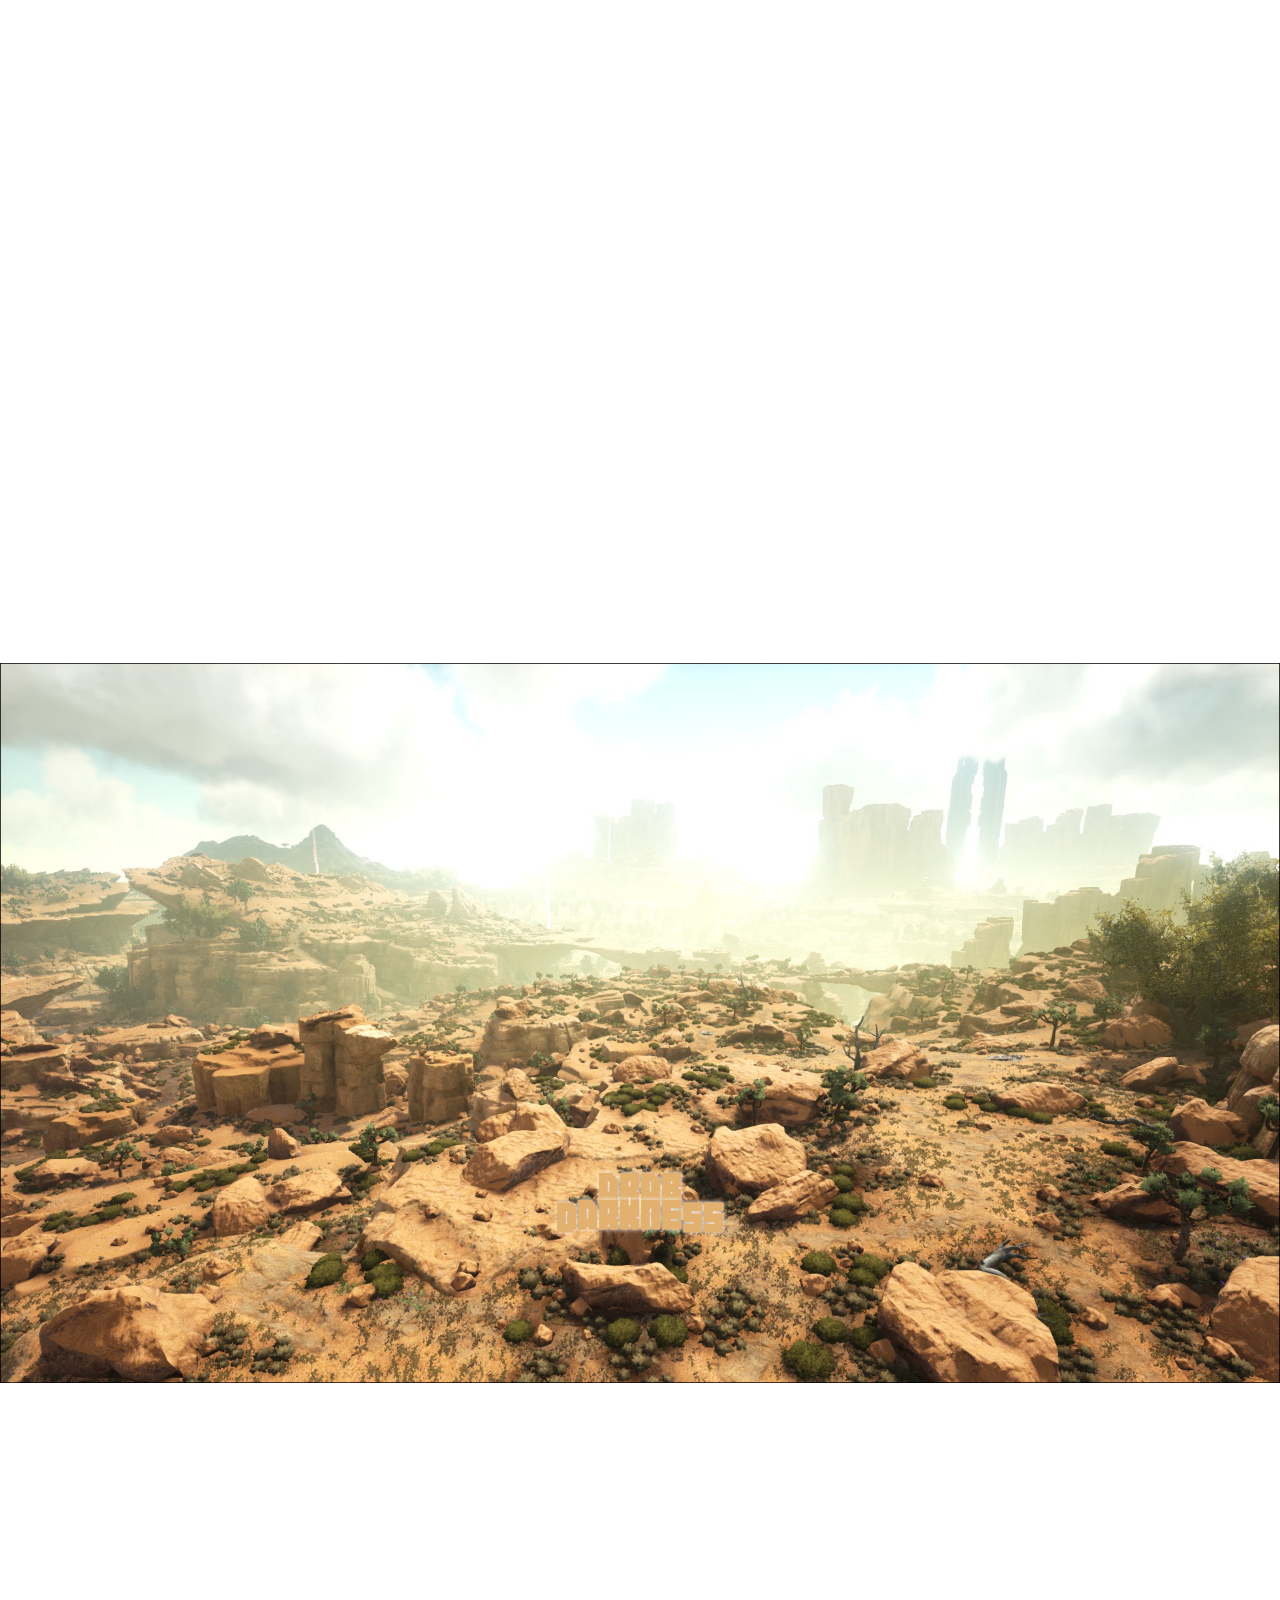
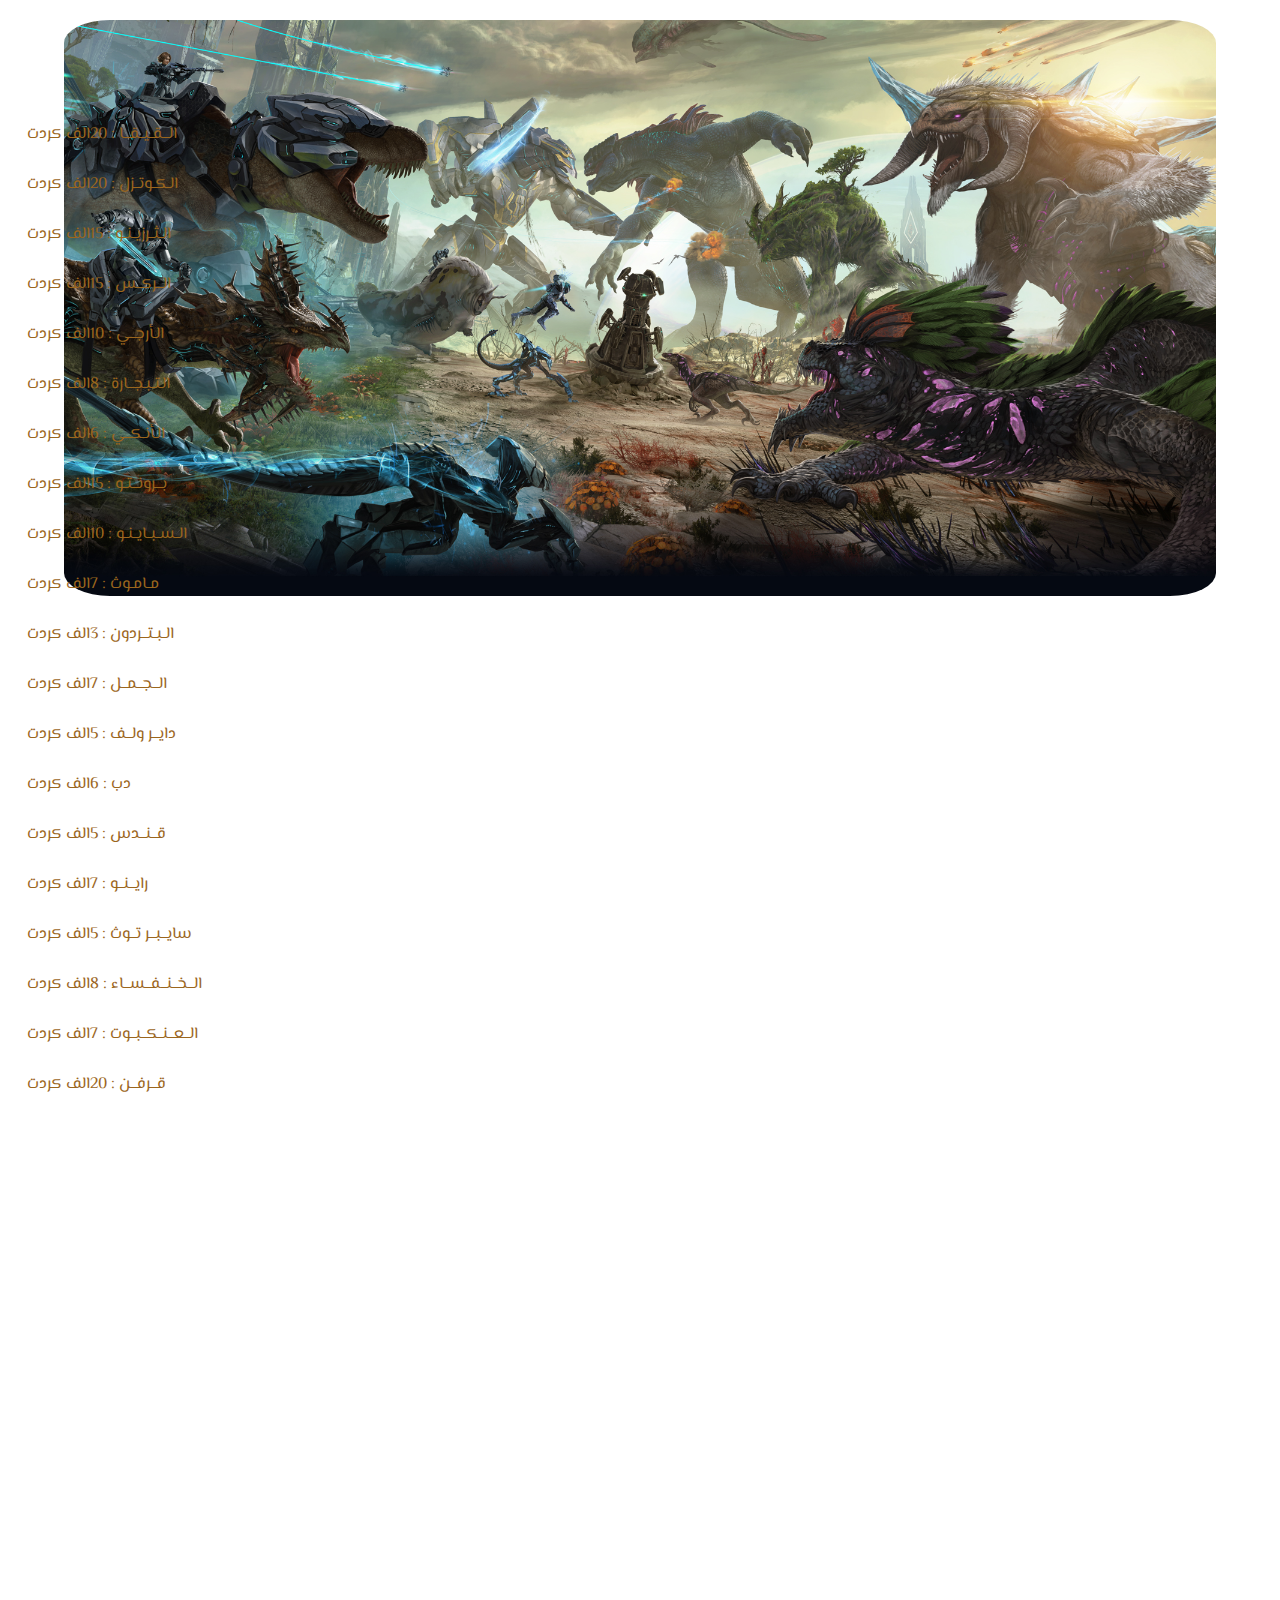
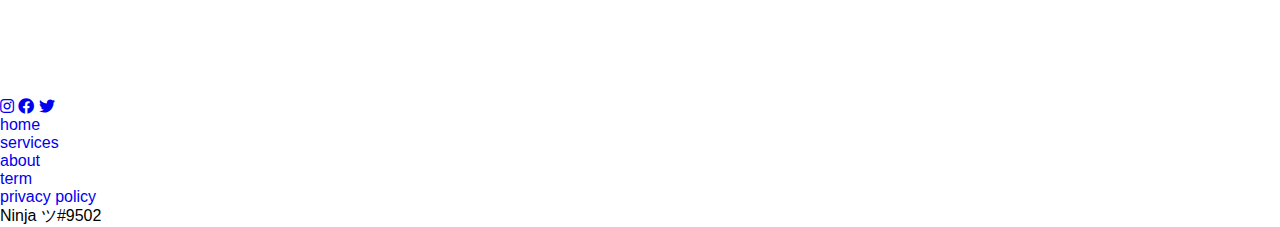
<file: Normal Dino.html>
<!DOCTYPE html>
<html>
<head>
    <title>Arab Darkness</title>
    <meta charset="UTF-8">
    <meta name="viewport" content="width=device-width, initial-scale=1.0">
    <link rel="stylesheet" href="Normal Dino.css">
    <link href="https://fonts.googleapis.com/css2?family=El+Messiri&display=swap" rel="stylesheet">
    <link rel="stylesheet" href="https://cdnjs.cloudflare.com/ajax/libs/font-awesome/5.15.3/css/all.min.css" />
    <script async src="https://pagead2.googlesyndication.com/pagead/js/adsbygoogle.js?client=ca-pub-2010915039045791"
     crossorigin="anonymous"></script>
 <script async custom-element="amp-auto-ads"
        src="https://cdn.ampproject.org/v0/amp-auto-ads-0.1.js">
</script>
        <script async custom-element="amp-ad" src="https://cdn.ampproject.org/v0/amp-ad-0.1.js"></script>
</head>
<body>
     <img class="tttt" src="./img/Photo1.JPG">
    <div class="top">
        <h1 class="heading1"> arab </h1>
        <h1 class="heading2"> darkness</h1>
        <img src="./img/Normal Dino.JPG">
    </div>
    <div id="options">
        <p class="text3">
            الـــقــيــقـــا : 20الف كردت
            <br>
            <br>
            الــكــوتــزل : 20الف كردت
            <br>
            <br>
            الــثــرزيــنــو : 15الف كردت
            <br>
            <br>
            الـــركـــس : 15الف كردت
            <br>
            <br>
            الـأرجـــي : 10الف كردت
            <br>
            <br>
            الـتــبـجـــارة : 8الف كردت
            <br>
            <br>
            الـأنــكـــي : 6الف كردت
            <br>
            <br>
            بـــرونـــتــو : 15الف كردت
            <br>
            <br>
            الــســبــايــنــو : 10الف كردت
            <br>
            <br>
            مــامــوث : 7الف كردت
            <br>
            <br>
            الــبــتـــردون : 3الف كردت
            <br>
            <br>
            الـــجـــمـــل : 7الف كردت
            <br>
            <br>
            دايـــر ولـــف : 5الف كردت
            <br>
            <br>
            دب : 6الف كردت
            <br>
            <br>
            قـــنـــدس :  5الف كردت
            <br>
            <br>
            رايـــنـــو :  7الف كردت
            <br>
            <br>
            سايـــبـــر تـــوث : 5الف كردت
            <br>
            <br>
            الـــخـــنـــفـــســـاء  : 8الف كردت
            <br>
            <br>
            الـــعـــنـــكـــبـــوت  : 7الف كردت
            <br>
            <br>
            قـــرفـــن : 20الف كردت
            <br>
            <br>
            
        </p>
    </div>
    <nav>
    </div>
    <div class="openMenu">
        <i class="fa fa-bars"></i>
    </div>
    <ul class="mainMenu">
        <li><a href="index.html">Home</a></li>
        <li><a href="Op Dino.html">Op Dino</a></li>
        <li><a href="Normal Dino.html">Normal Dino</a></li>
        <li><a href="Admin Shop.html">Admin Shop</a></li>
        <li><a href="Server Kit.html">Server Kit</a></li>
        <li><a href="About.Html">About</a></li>
        <div class="closeMenu">
            <i class="fa fa-times"></i>
        </div>
    </ul>
</nav>
<script src="./app.js"></script>

<section class="footer">
    <div class="social">
        <a href="https://instagram.com/chahemyassin?igshid=OGQ5ZDc2ODk2ZA=="> <i class="fab fa-instagram"></i> </a>
        <a href="https://www.facebook.com/yassin.chahem?mibextid=LQQJ4d"> <i class="fab fa-facebook"></i> </a>
        <a href="https://twitter.com/Greenni26081734"> <i class="fab fa-twitter"></i> </a>
    </div>

    <ul class="list">
        <li>
            <a href="index.html"> home</a>
        </li>
        <li>
            <a href="#"> services</a>
        </li>
        <li>
            <a href="#"> about</a>
        </li>
        <li>
            <a href="#"> term</a>
        </li>
        <li>
            <a href="#"> privacy policy</a>
        </li>
    </ul>
    <p class="copyright">
        Ninja ツ#9502
    </p>
</section>
<amp-ad width="100vw" height="320"
     type="adsense"
     data-ad-client="ca-pub-2010915039045791"
     data-ad-slot="5671851582"
     data-auto-format="rspv"
     data-full-width="">
  <div overflow=""></div>
</amp-ad>
</body>
<amp-auto-ads type="adsense"
        data-ad-client="ca-pub-2010915039045791">
</amp-auto-ads>
</html>
</file>
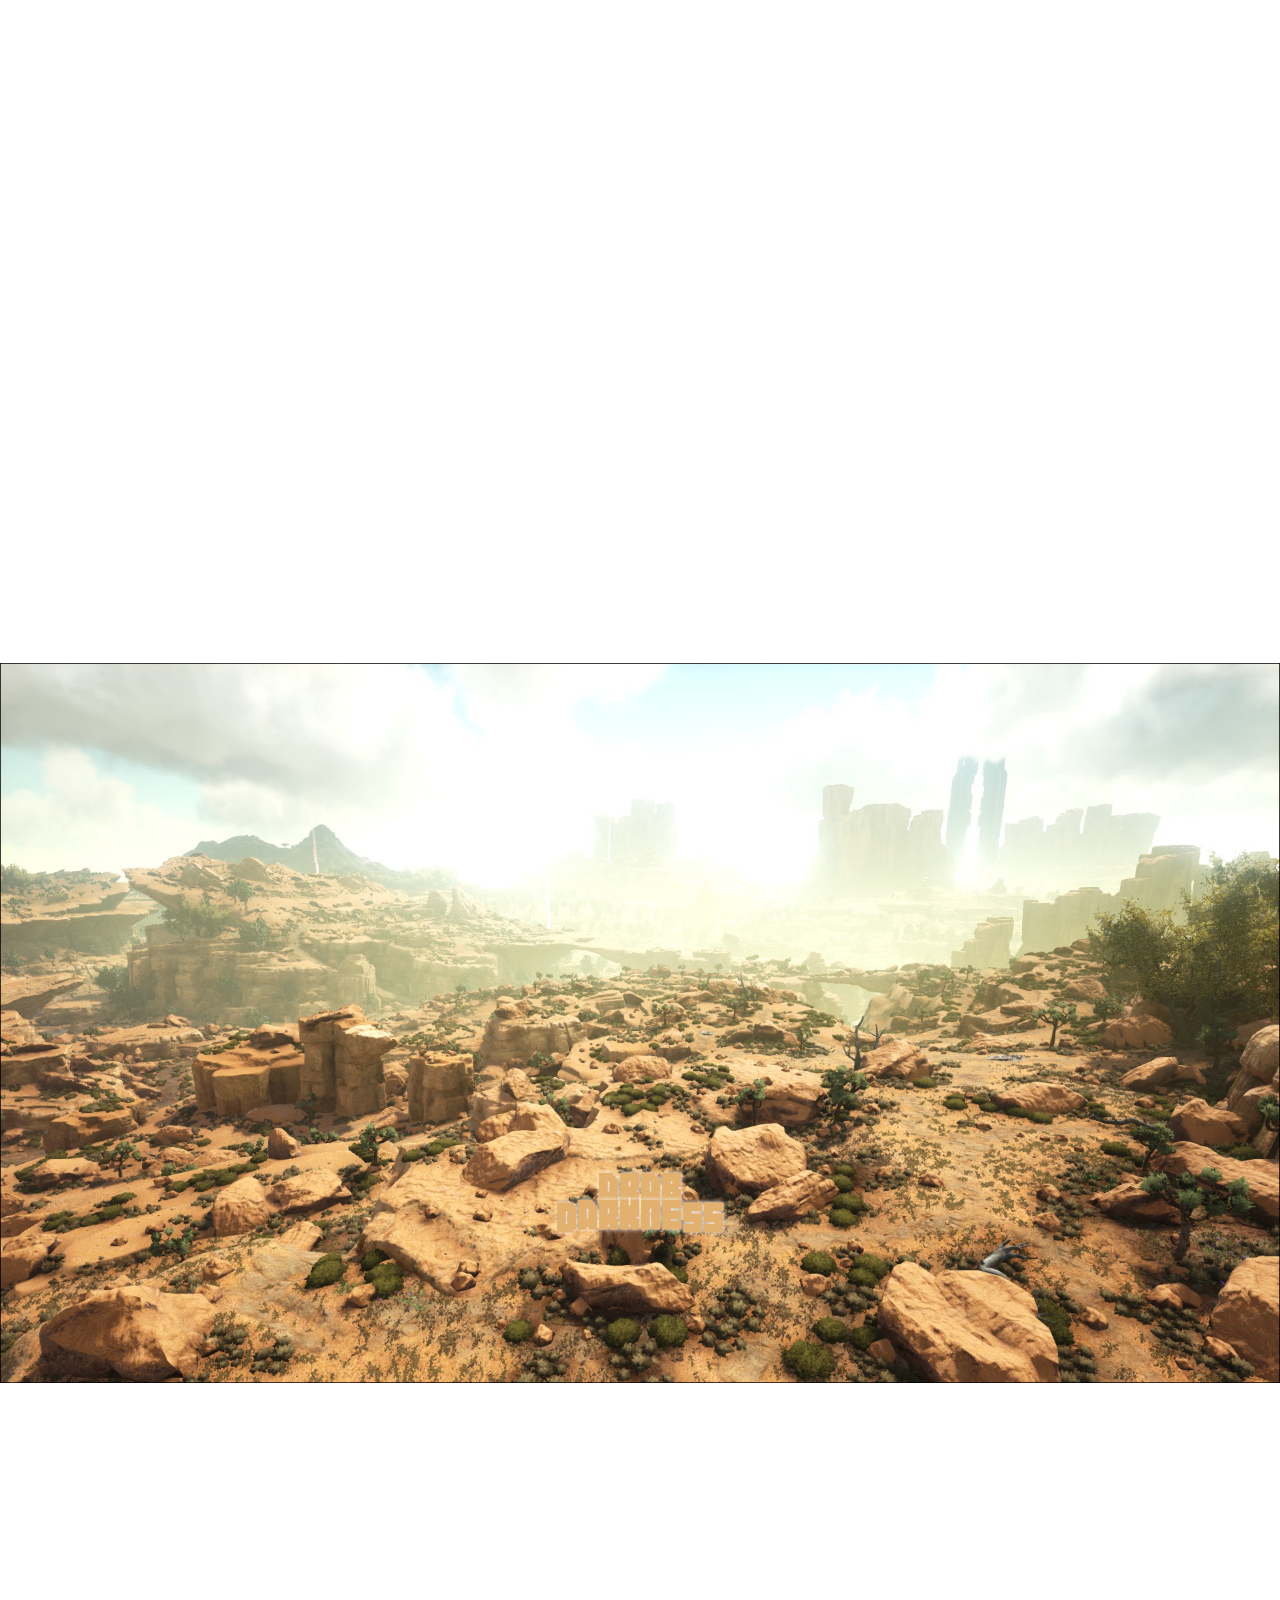
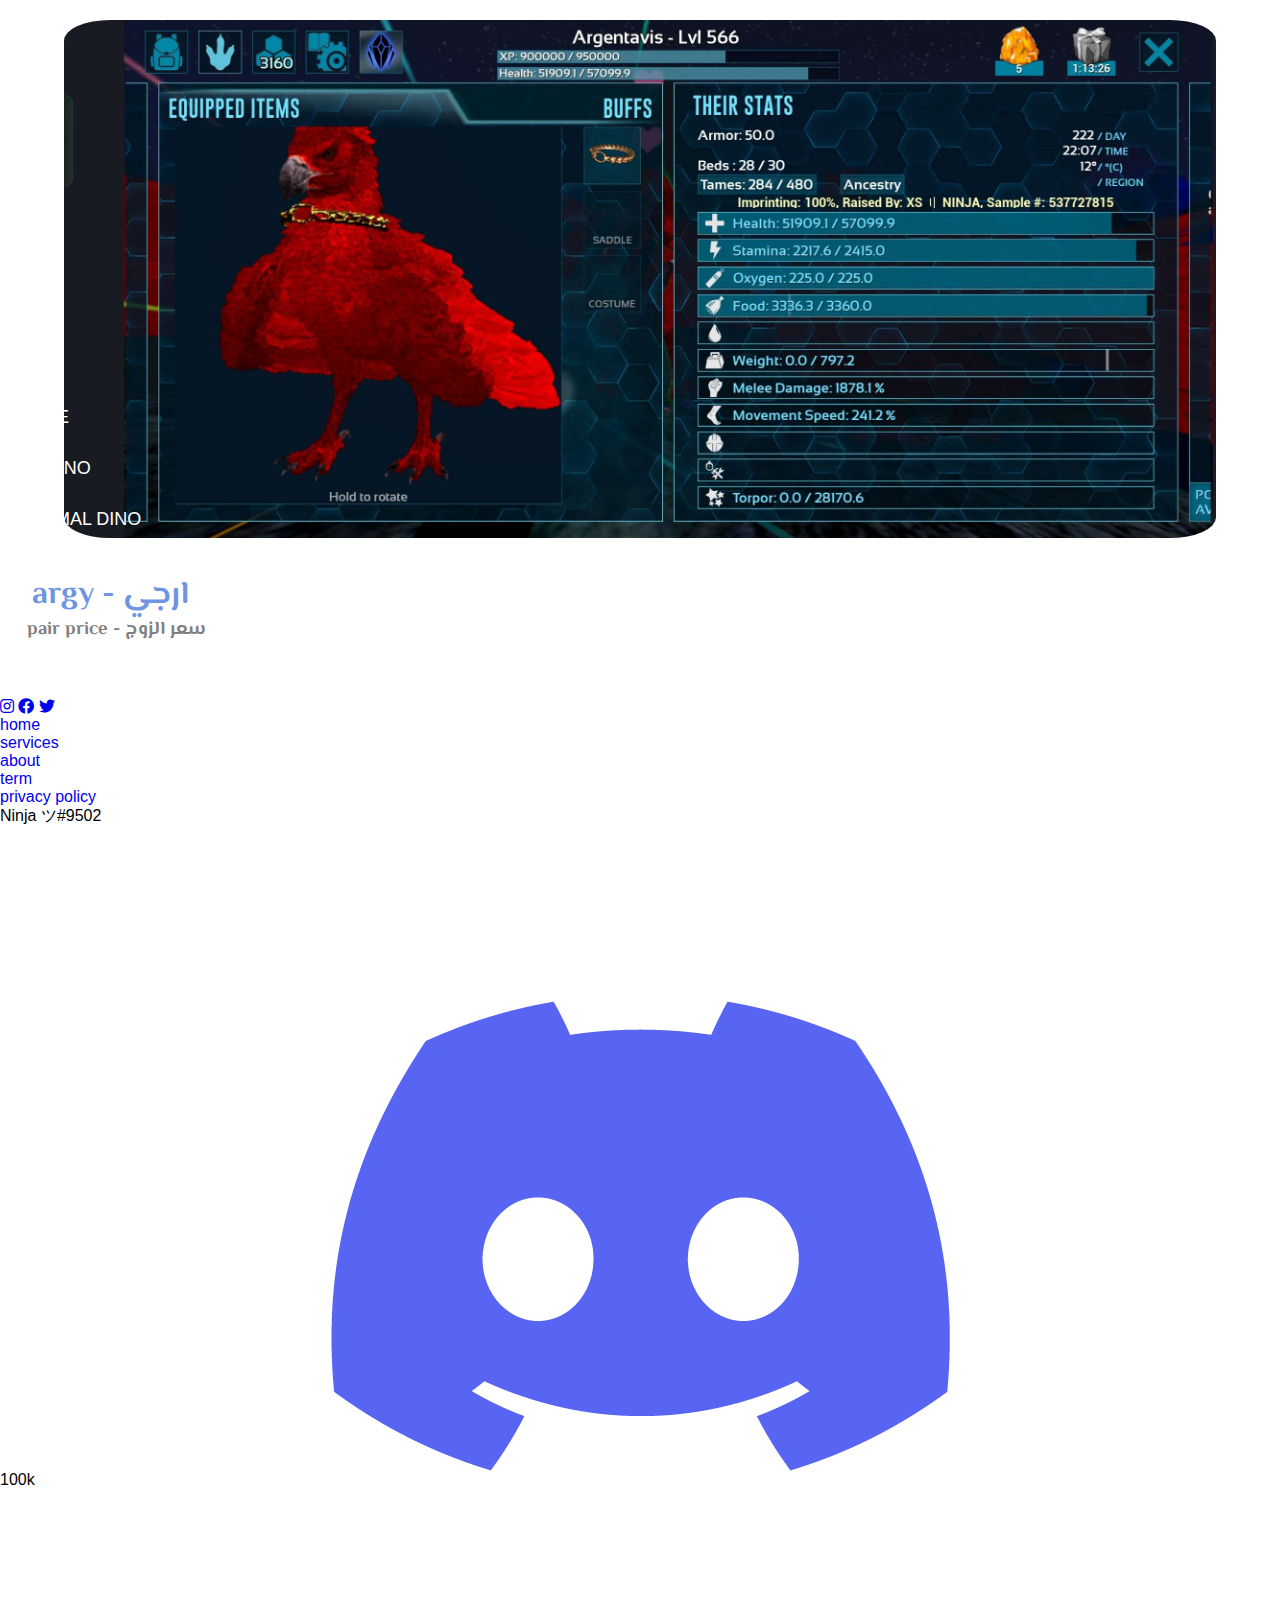
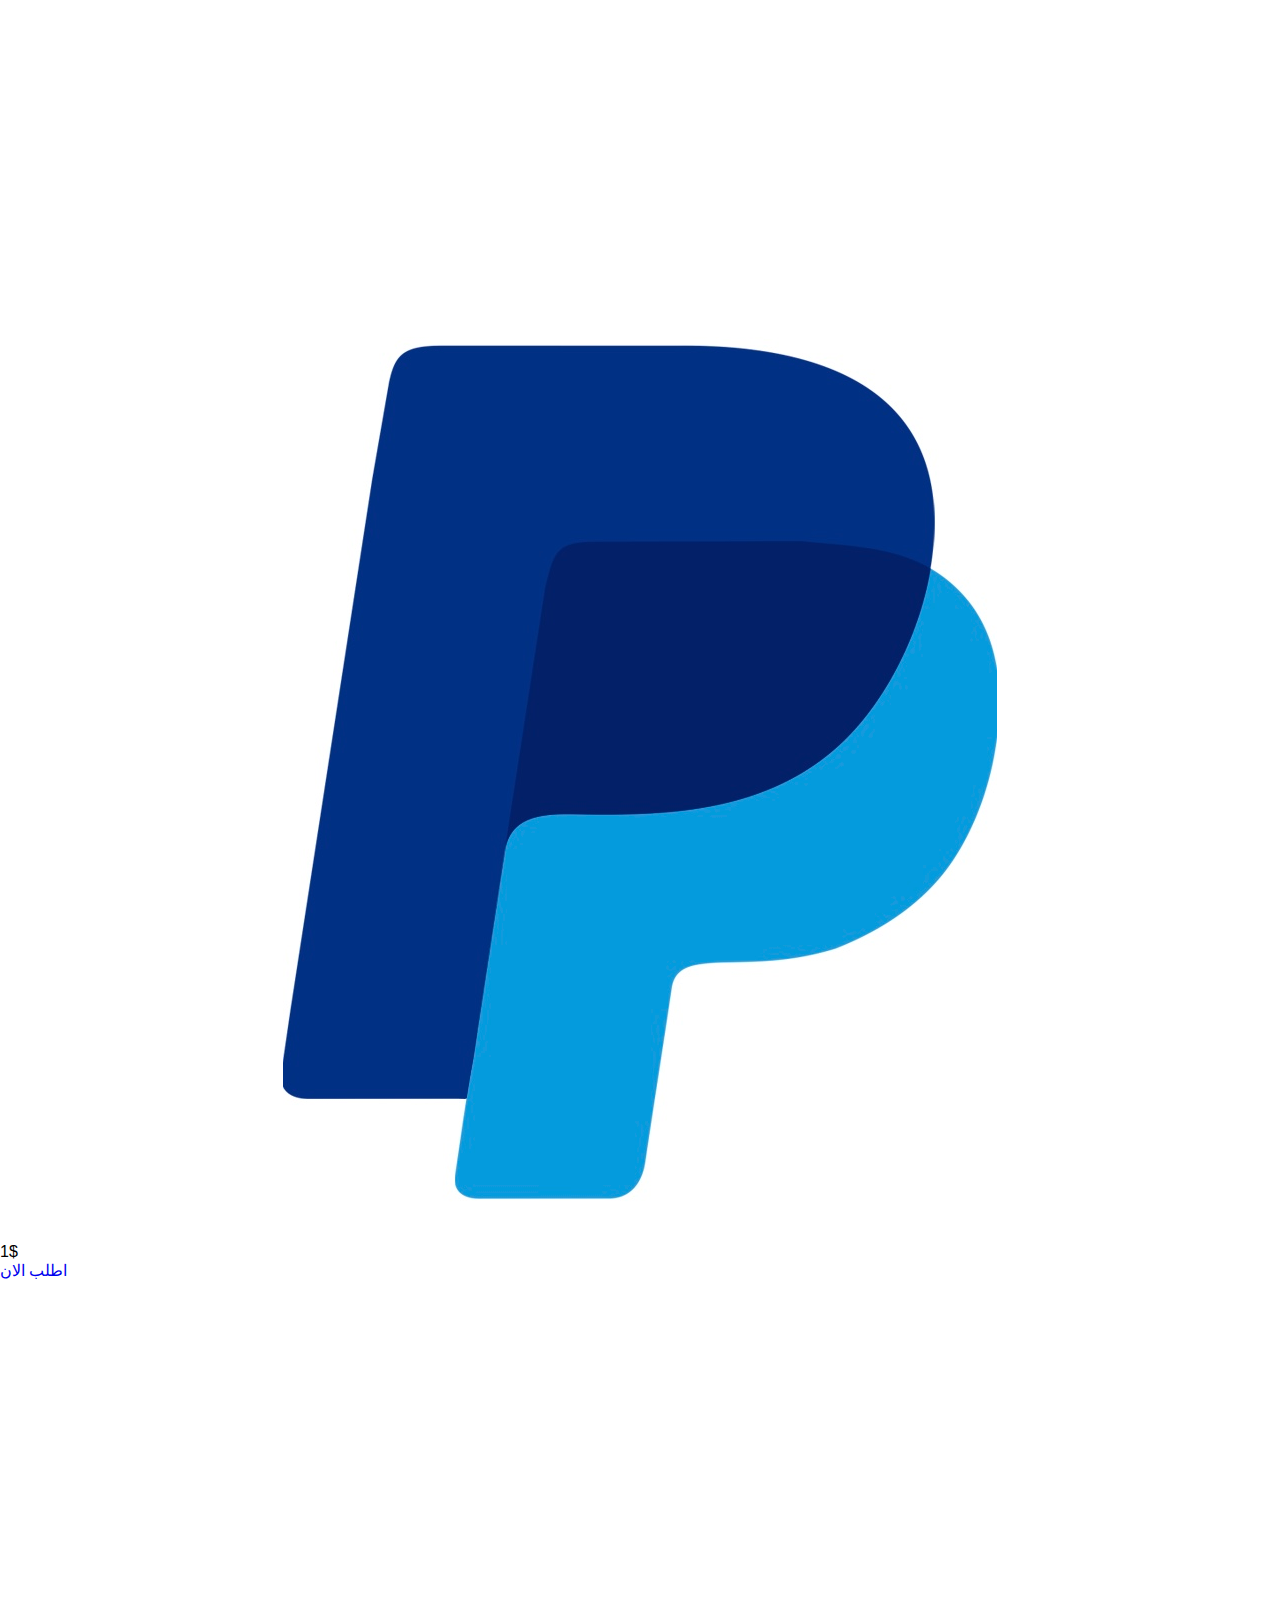
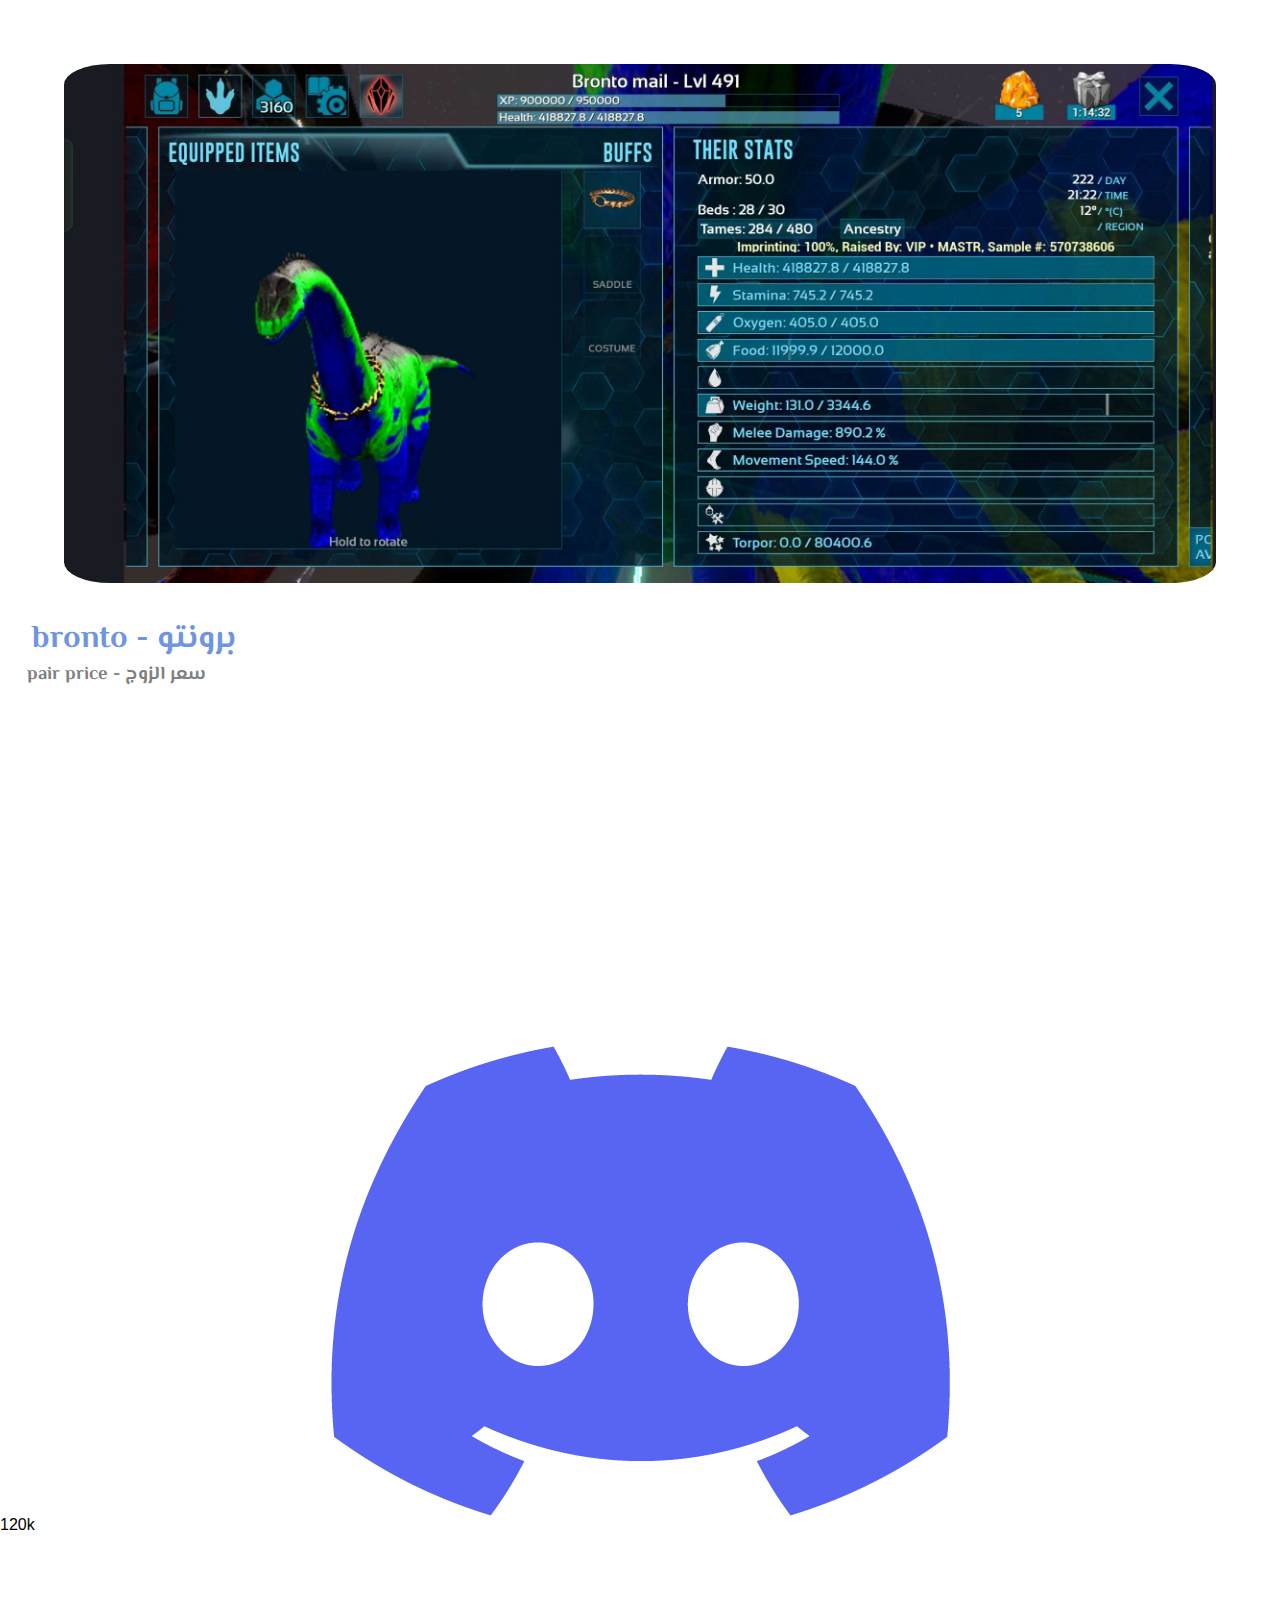
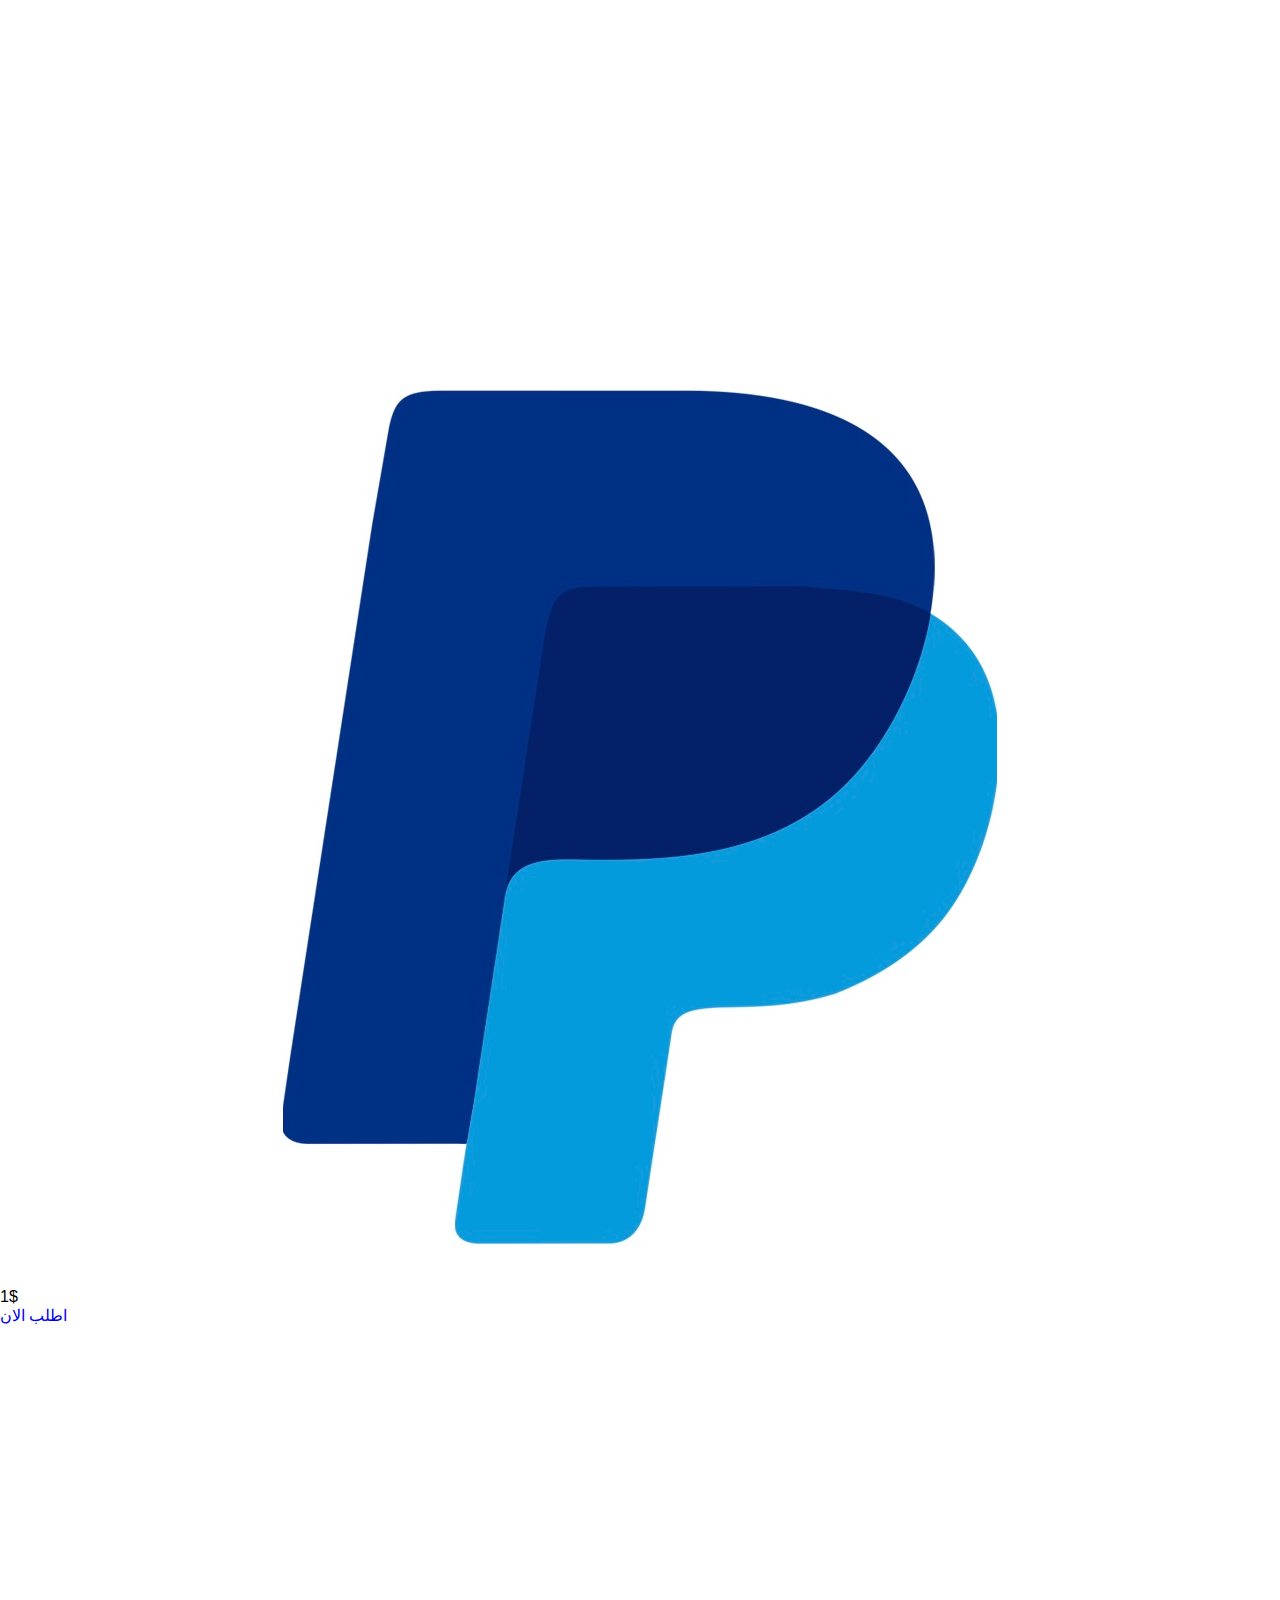
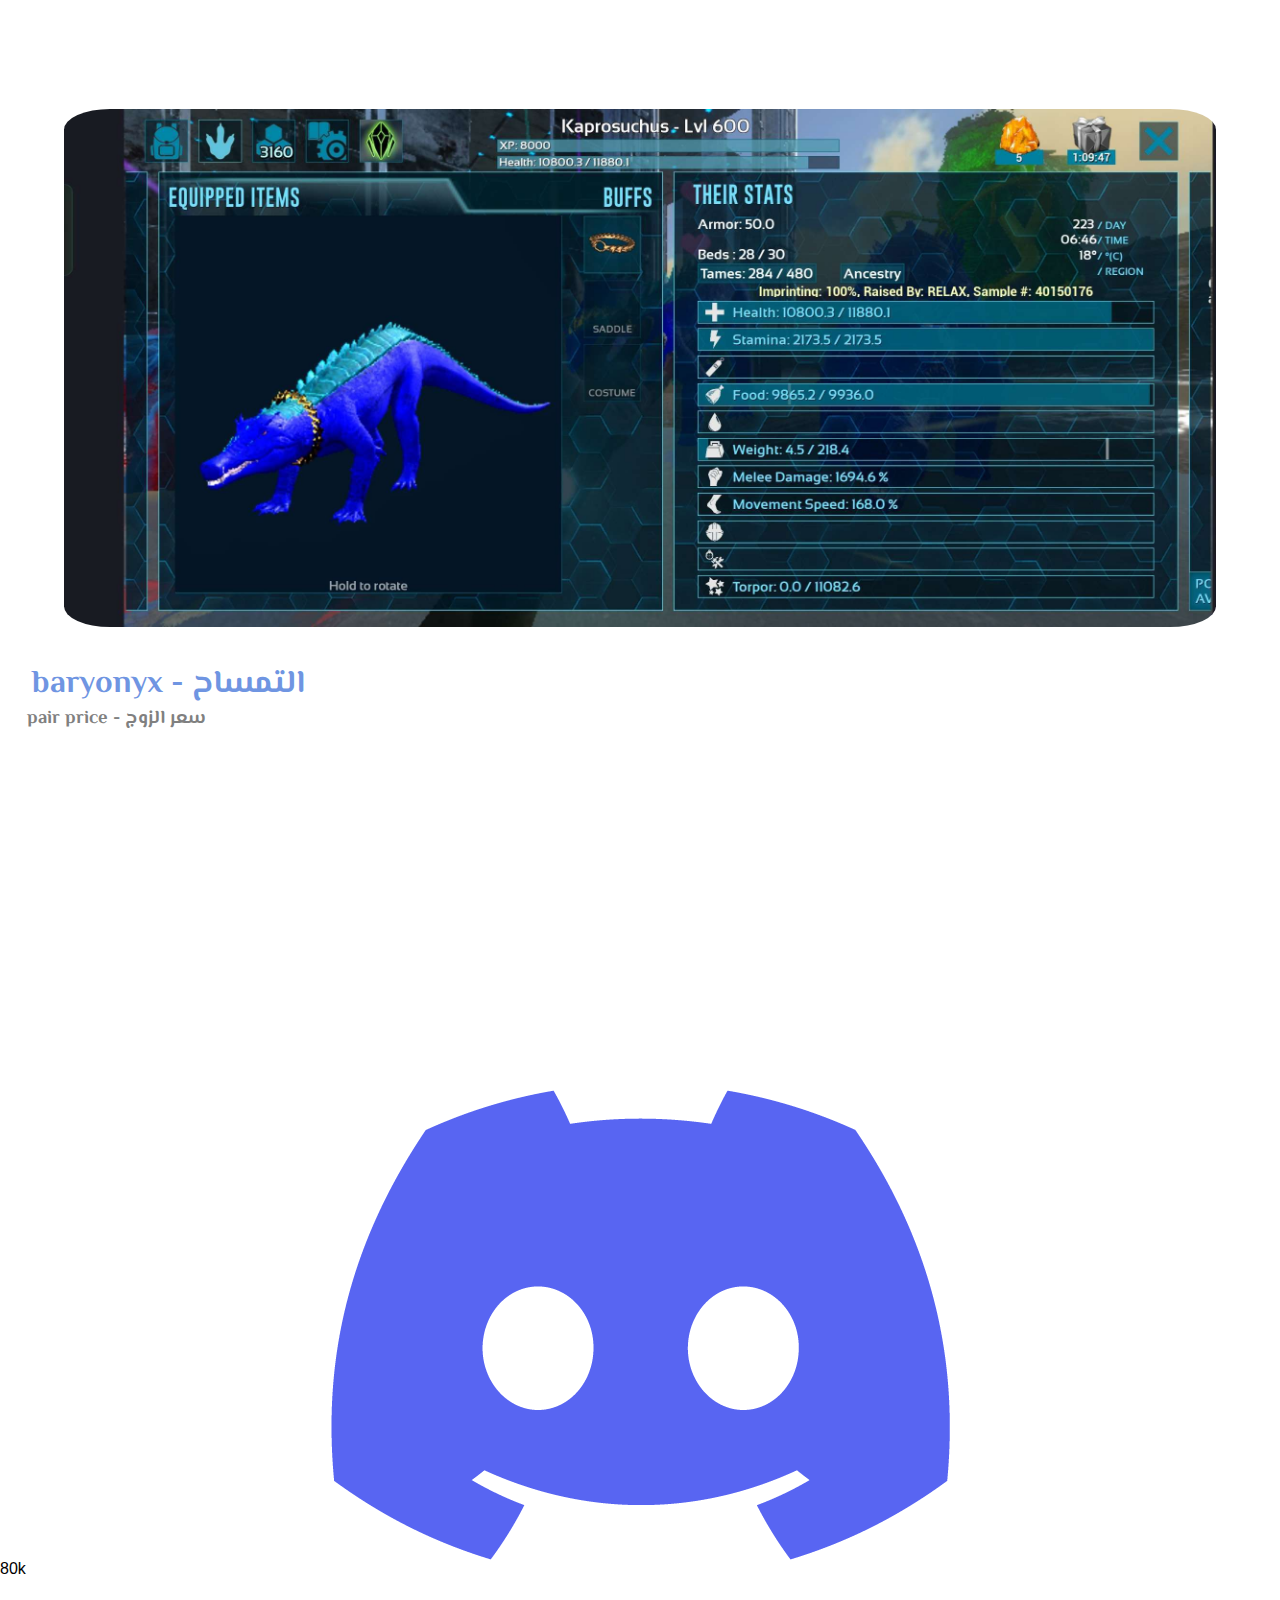
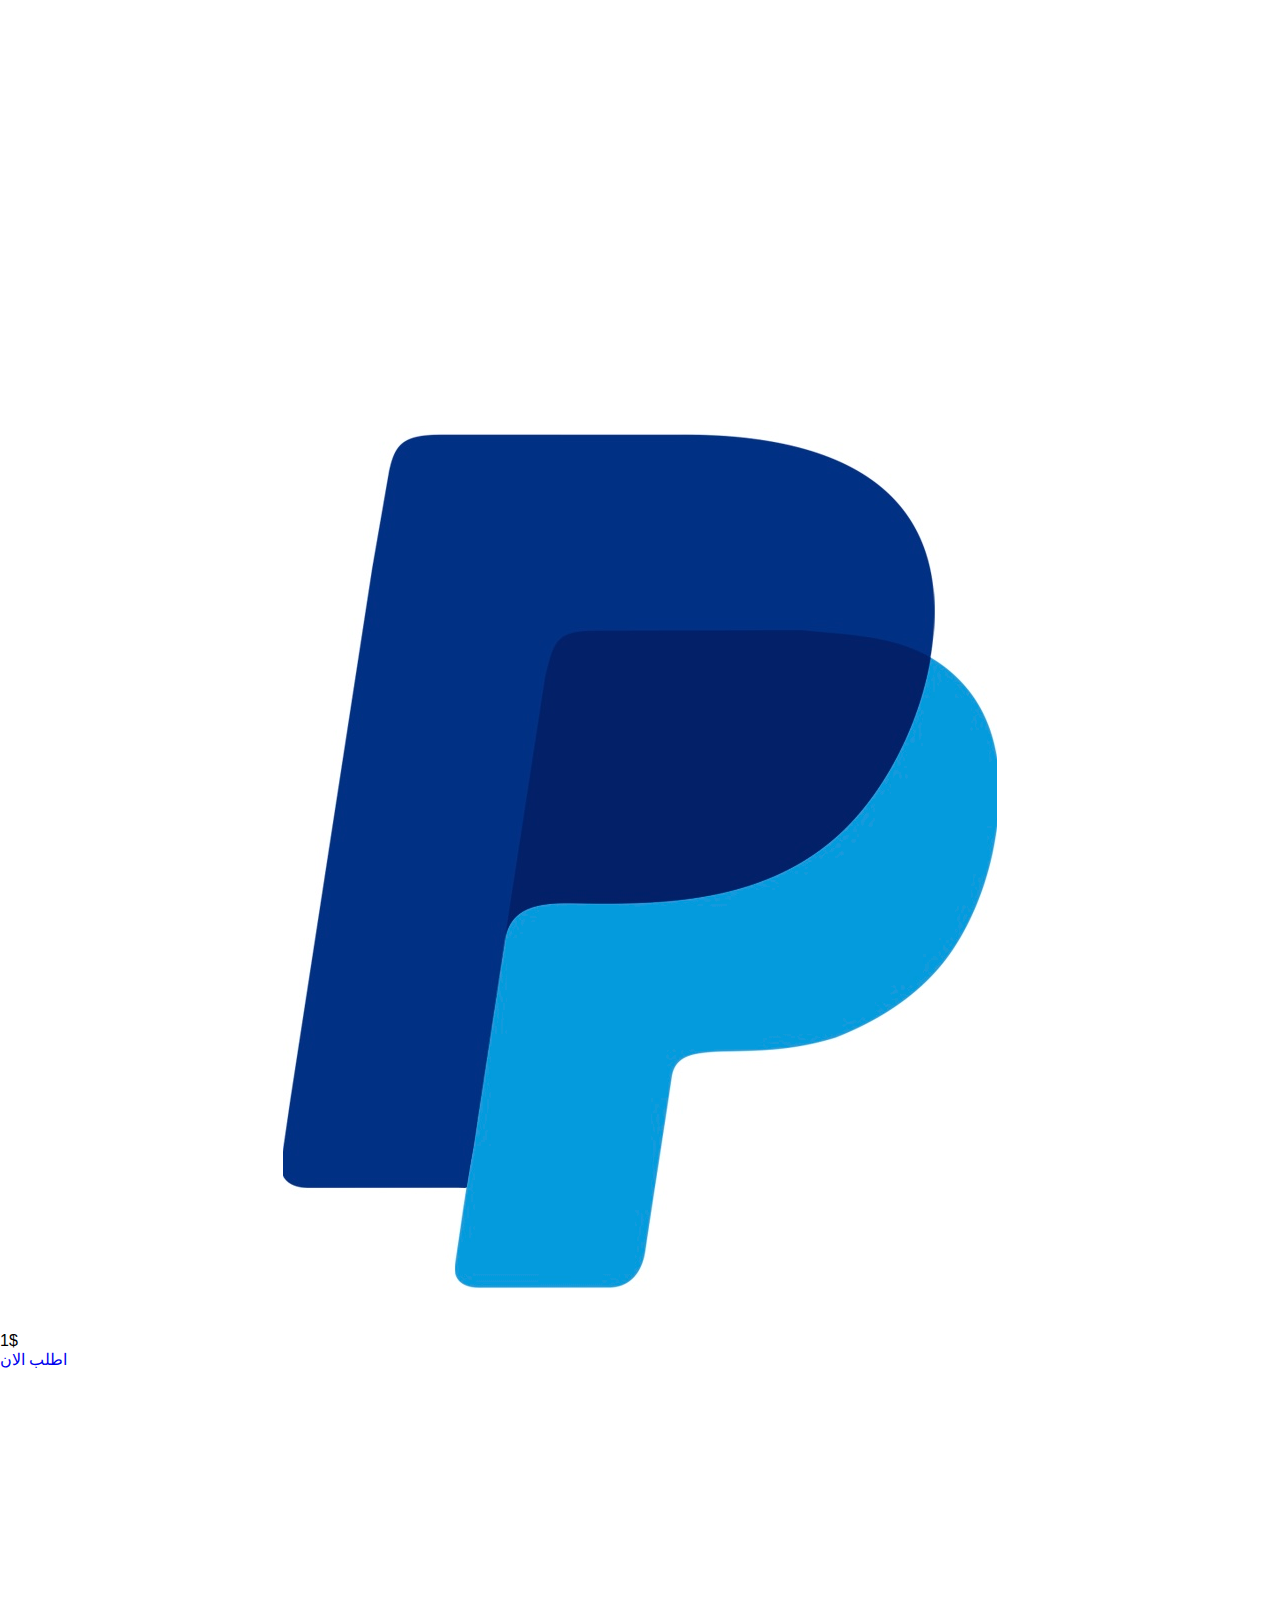
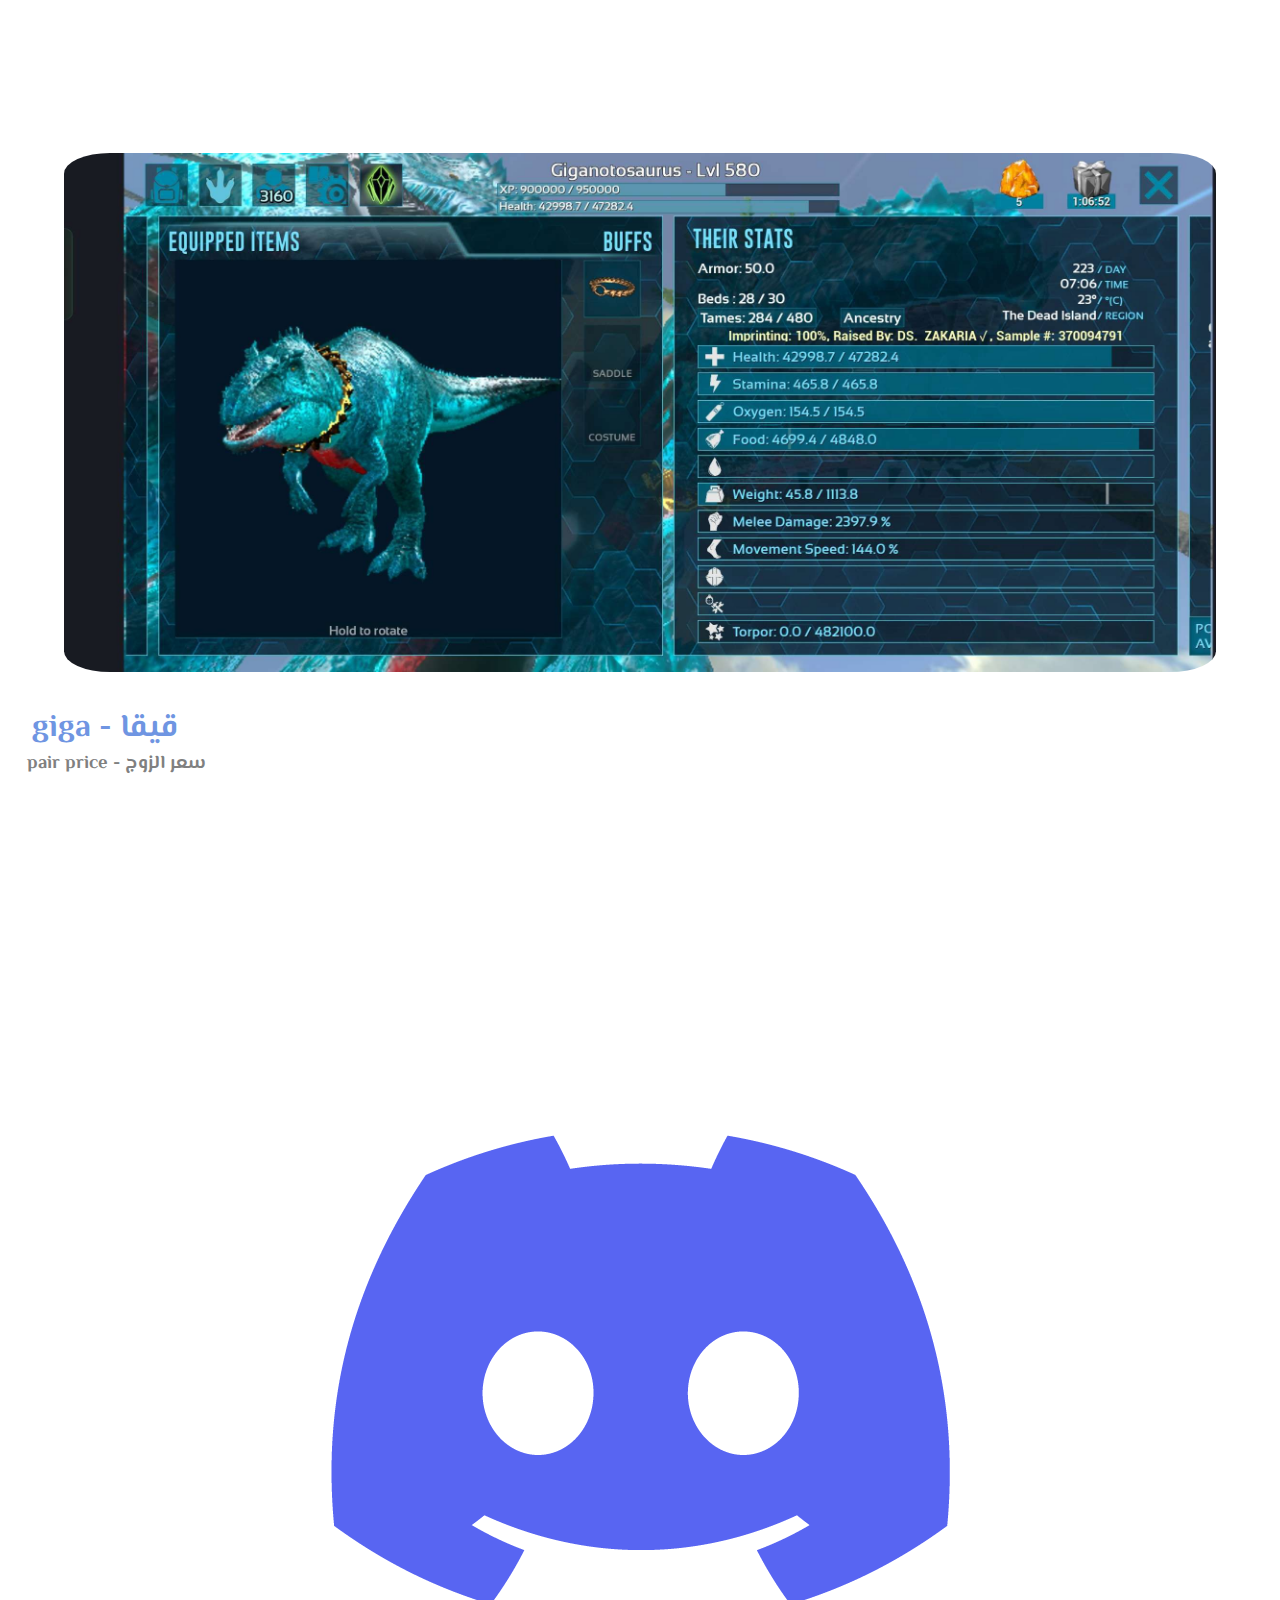
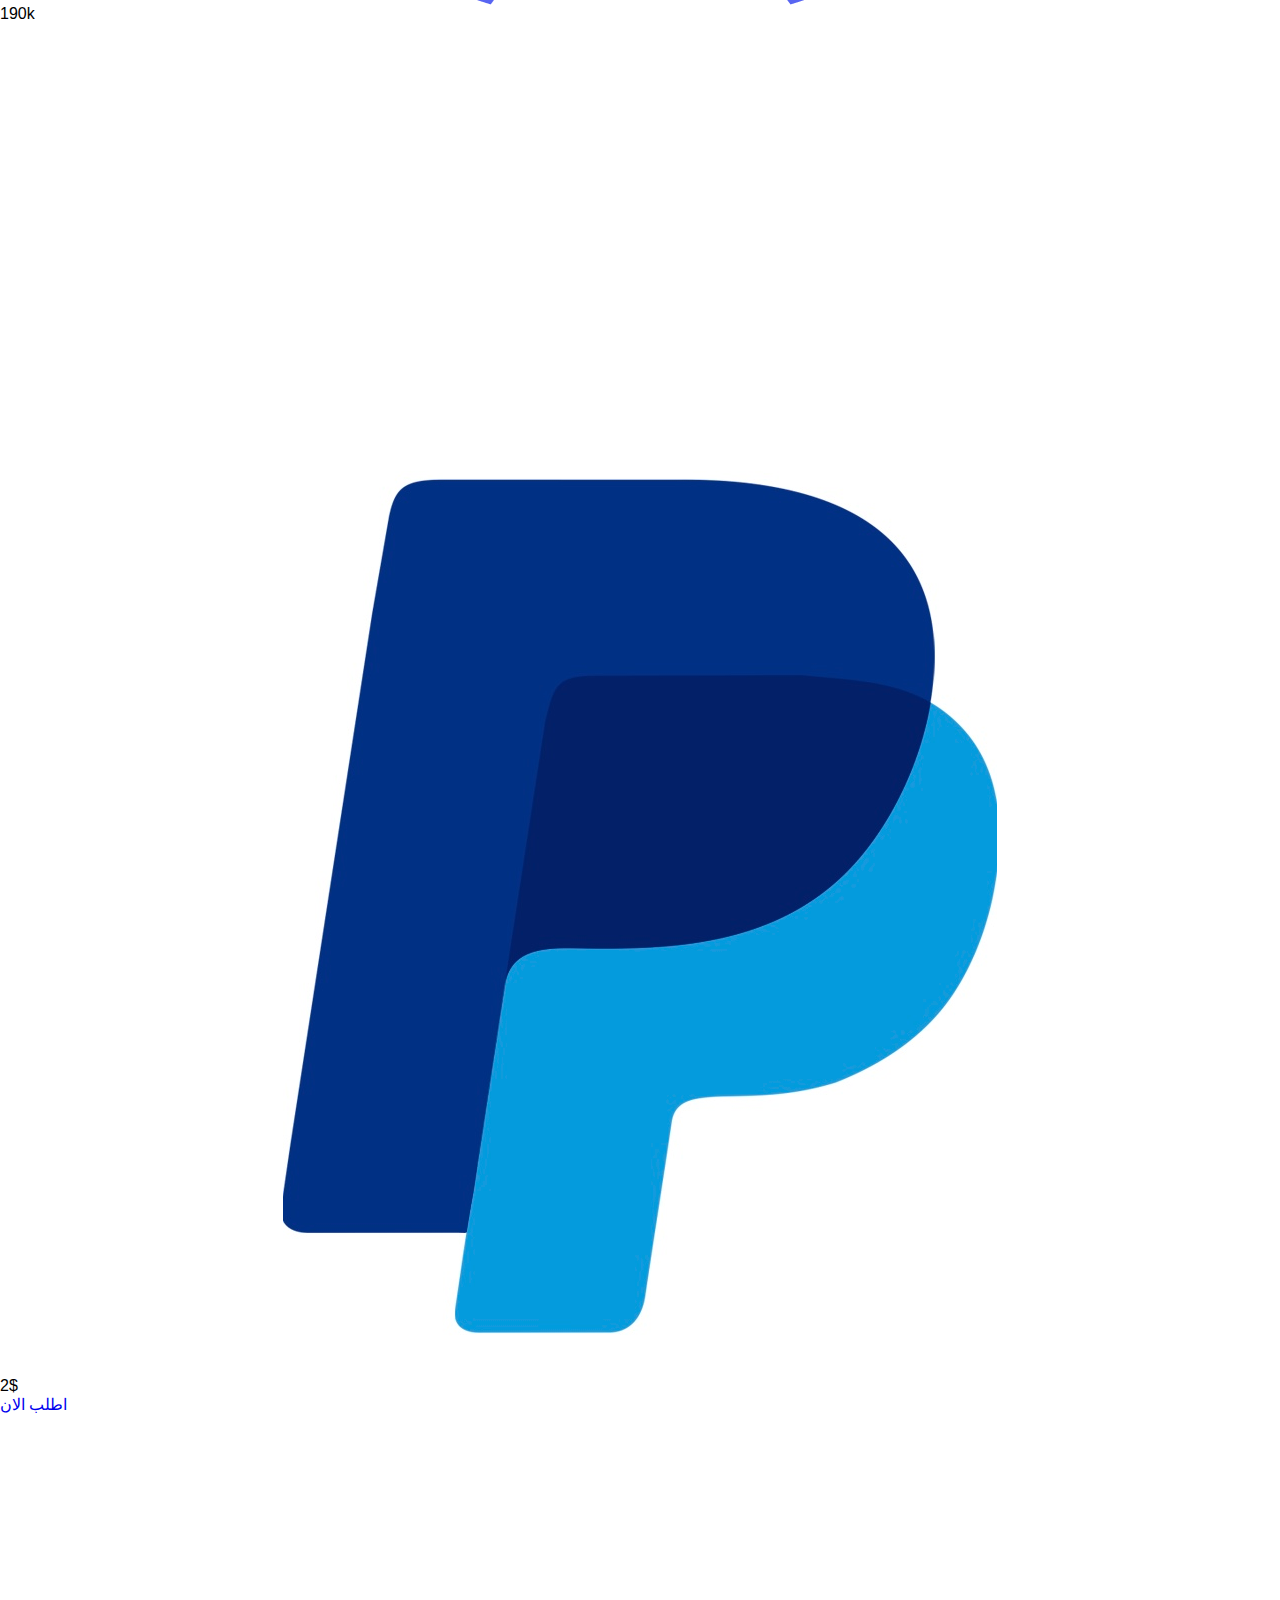
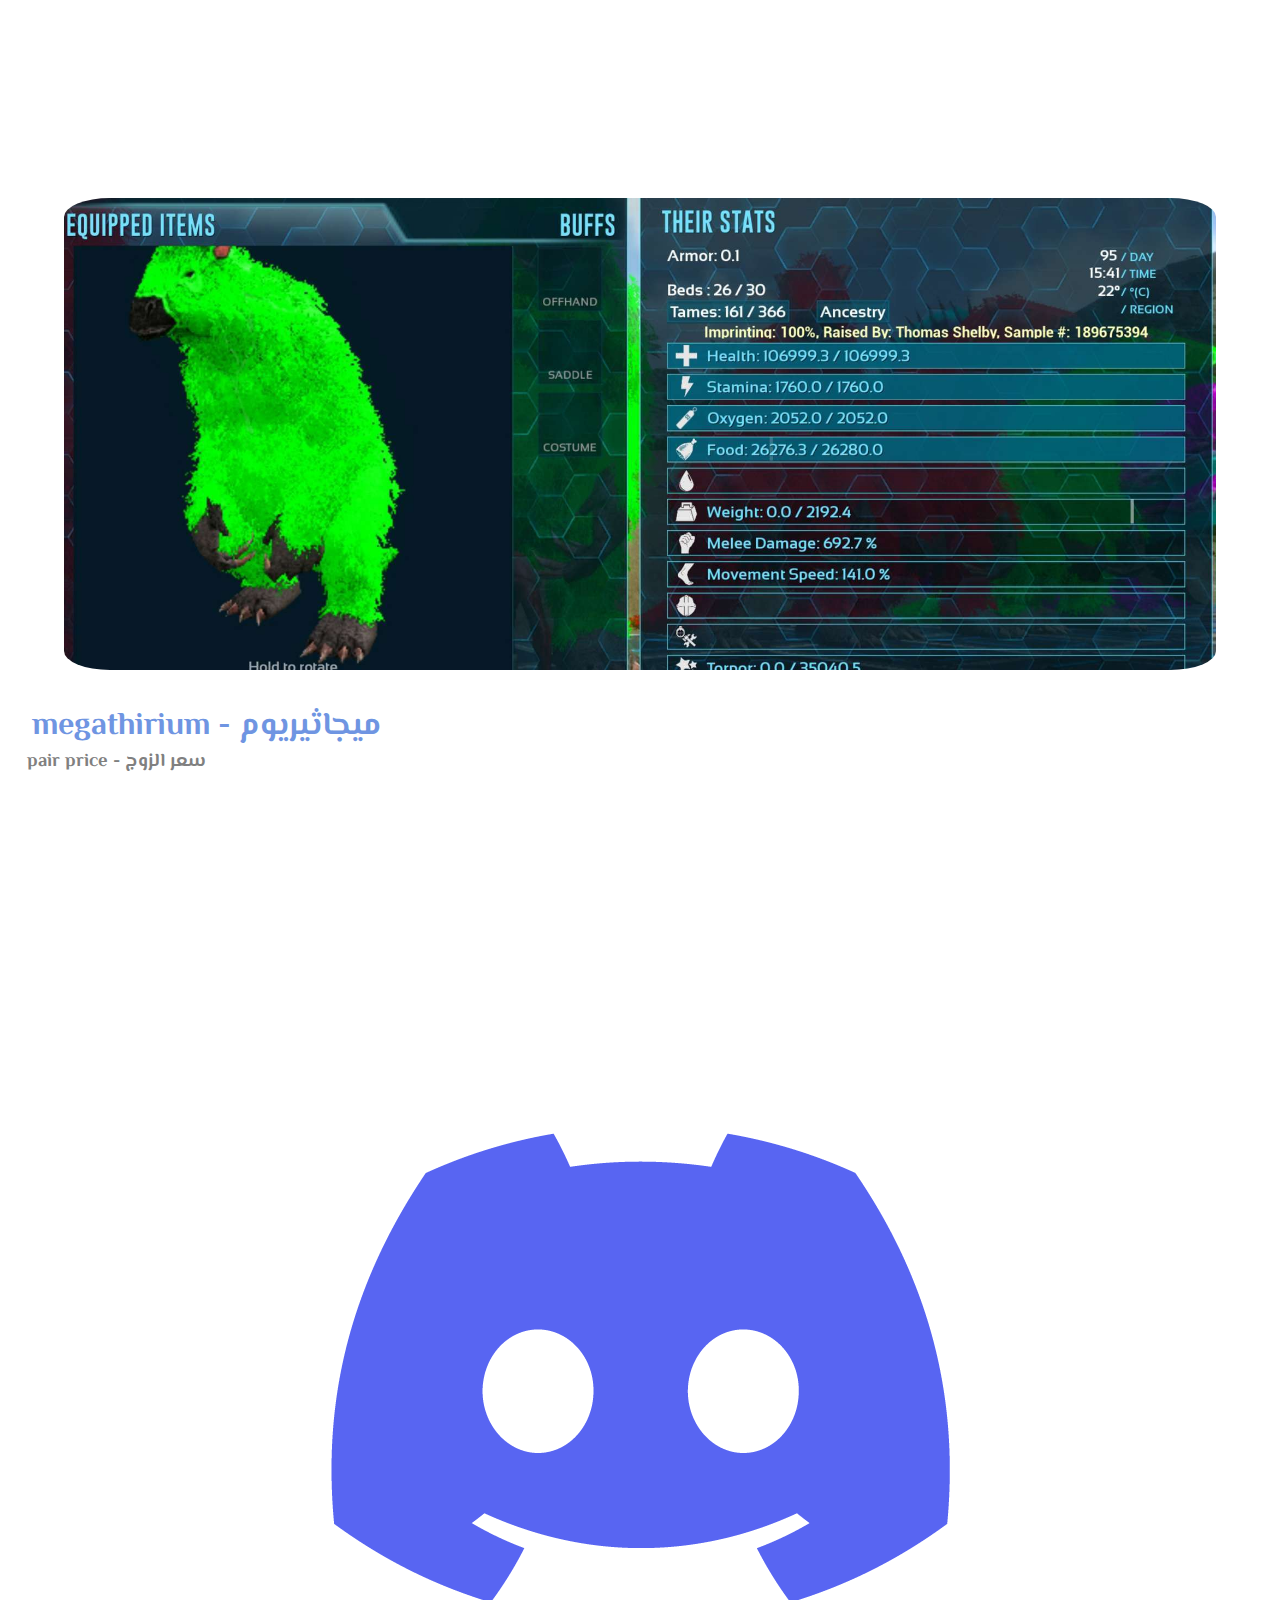
<file: Op Dino.html>
<!DOCTYPE html>
<html>
<head>
    <title>Arab Darkness</title>
    <meta charset="UTF-8">
    <meta name="viewport" content="width=device-width, initial-scale=1.0">
    <link rel="stylesheet" href="Op Dino.css">
    <link href="https://fonts.googleapis.com/css2?family=El+Messiri&display=swap" rel="stylesheet">
    <link rel="stylesheet" href="https://cdnjs.cloudflare.com/ajax/libs/font-awesome/5.15.3/css/all.min.css" />
    <script async custom-element="amp-auto-ads"
        src="https://cdn.ampproject.org/v0/amp-auto-ads-0.1.js">
</script>
    <script async custom-element="amp-ad" src="https://cdn.ampproject.org/v0/amp-ad-0.1.js"></script>
    <script async src="https://pagead2.googlesyndication.com/pagead/js/adsbygoogle.js?client=ca-pub-2010915039045791"
     crossorigin="anonymous"></script>
    </head>
<body>
     <img class="tttt" src="./img/Photo1.JPG">
    <div class="top">
        <h1 class="heading1"> arab </h1>
        <h1 class="heading2"> darkness</h1>
        <img src="./img/Dino1.JPG">
        <h1 class="text2">argy - ارجي</h2>
        <h3 class="text3">
            pair price - سعر الزوج
        </h3>
        <div class="ds">
            <img src="./img/discord.PNG">
        </div>
        <div class="price1">
            100k
        </div>
        <div class="pp">
            <img src="./img/paypal.jpg">
        </div>
        <div class="price2">
            1$
        </div>
        <a href="https://discord.gg/asgynfNX7x">
            اطلب الان
        </a>

        <img src="./img/Dino2.JPG">

        <h1 class="text2">bronto - برونتو</h2>
        <h3 class="text3">
            pair price - سعر الزوج
        </h3>
        <div class="ds">
            <img src="./img/discord.PNG">
        </div>
        <div class="price1">
            120k
        </div>
        <div class="pp">
            <img src="./img/paypal.jpg">
        </div>
        <div class="price2">
            1$
        </div>
        <a href="https://discord.gg/asgynfNX7x">
            اطلب الان
        </a>
        <img src="./img/Dino3.JPG">

        <h1 class="text2">baryonyx - التمساح</h2>
        <h3 class="text3">
            pair price - سعر الزوج
        </h3>
        <div class="ds">
            <img src="./img/discord.PNG">
        </div>
        <div class="price1">
            80k
        </div>
        <div class="pp">
            <img src="./img/paypal.jpg">
        </div>
        <div class="price2">
            1$
        </div>
        <a href="https://discord.gg/asgynfNX7x">
            اطلب الان
        </a>
        <img src="./img/Dino4.JPG">

        <h1 class="text2">giga - قيقا</h2>
        <h3 class="text3">
            pair price - سعر الزوج
        </h3>
        <div class="ds">
            <img src="./img/discord.PNG">
        </div>
        <div class="price1">
            190k
        </div>
        <div class="pp">
            <img src="./img/paypal.jpg">
        </div>
        <div class="price2">
            2$
        </div>
        <a href="https://discord.gg/asgynfNX7x">
            اطلب الان
        </a>
        <img src="./img/Dino5.JPG">

        <h1 class="text2">megathirium - ميجاثيريوم</h2>
        <h3 class="text3">
            pair price - سعر الزوج
        </h3>
        <div class="ds">
            <img src="./img/discord.PNG">
        </div>
        <div class="price1">
            120k
        </div>
        <div class="pp">
            <img src="./img/paypal.jpg">
        </div>
        <div class="price2">
            1$
        </div>
        <a href="https://discord.gg/asgynfNX7x">
            اطلب الان
        </a>
        <img src="./img/Dino6.JPG">

        <h1 class="text2">mosasurs - موساسورس</h2>
        <h3 class="text3">
            pair price - سعر الزوج
        </h3>
        <div class="ds">
            <img src="./img/discord.PNG">
        </div>
        <div class="price1">
            180k
        </div>
        <div class="pp">
            <img src="./img/paypal.jpg">
        </div>
        <div class="price2">
            2$
        </div>
        <a href="https://discord.gg/asgynfNX7x">
            اطلب الان
        </a>
        <img src="./img/Dino7.JPG">

        <h1 class="text2">noctis - الحصان الناري</h2>
        <h3 class="text3">
            pair price - سعر الزوج
        </h3>
        <div class="ds">
            <img src="./img/discord.PNG">
        </div>
        <div class="price1">
            180k
        </div>
        <div class="pp">
            <img src="./img/paypal.jpg">
        </div>
        <div class="price2">
            2$
        </div>
        <a href="https://discord.gg/asgynfNX7x">
            اطلب الان
        </a>
        <img src="./img/Dino8.JPG">

        <h1 class="text2">healer pig - خنزير الهيل</h2>
        <h3 class="text3">
            pair price - سعر الزوج
        </h3>
        <div class="ds">
            <img src="./img/discord.PNG">
        </div>
        <div class="price1">
            100k
        </div>
        <div class="pp">
            <img src="./img/paypal.jpg">
        </div>
        <div class="price2">
            1$
        </div>
        <a href="https://discord.gg/asgynfNX7x">
            اطلب الان
        </a>
        <img src="./img/Dino9.JPG">

        <h1 class="text2">quetzel - كوتزل</h2>
        <h3 class="text3">
            pair price - سعر الزوج
        </h3>
        <div class="ds">
            <img src="./img/discord.PNG">
        </div>
        <div class="price1">
            130k
        </div>
        <div class="pp">
            <img src="./img/paypal.jpg">
        </div>
        <div class="price2">
            1$
        </div>
        <a href="https://discord.gg/asgynfNX7x">
            اطلب الان
        </a>
        <img src="./img/Dino10.JPG">

        <h1 class="text2">rex - ركس</h2>
        <h3 class="text3">
            pair price - سعر الزوج
        </h3>
        <div class="ds">
            <img src="./img/discord.PNG">
        </div>
        <div class="price1">
            130k
        </div>
        <div class="pp">
            <img src="./img/paypal.jpg">
        </div>
        <div class="price2">
            1$
        </div>
        <a href="https://discord.gg/asgynfNX7x">
            اطلب الان
        </a>
        <img src="./img/Dino11.JPG">

        <h1 class="text2">rhino - راينو</h2>
        <h3 class="text3">
            pair price - سعر الزوج
        </h3>
        <div class="ds">
            <img src="./img/discord.PNG">
        </div>
        <div class="price1">
            120k
        </div>
        <div class="pp">
            <img src="./img/paypal.jpg">
        </div>
        <div class="price2">
            1$
        </div>
        <a href="https://discord.gg/asgynfNX7x">
            اطلب الان
        </a>
        <img src="./img/Dino13.JPG">

        <h1 class="text2">spino - سباينو</h2>
        <h3 class="text3">
            pair price - سعر الزوج
        </h3>
        <div class="ds">
            <img src="./img/discord.PNG">
        </div>
        <div class="price1">
            120k
        </div>
        <div class="pp">
            <img src="./img/paypal.jpg">
        </div>
        <div class="price2">
            1$
        </div>
        <a href="https://discord.gg/asgynfNX7x">
            اطلب الان
        </a>
        <img src="./img/Dino14.JPG">

        <h1 class="text2">trodon - ترودون</h2>
        <h3 class="text3">
            pair price - سعر الزوج
        </h3>
        <div class="ds">
            <img src="./img/discord.PNG">
        </div>
        <div class="price1">
            190k
        </div>
        <div class="pp">
            <img src="./img/paypal.jpg">
        </div>
        <div class="price2">
            2$
        </div>
        <a href="https://discord.gg/asgynfNX7x">
            اطلب الان
        </a>
        <img src="./img/Dino15.JPG">

        <h1 class="text2">tuso - توسو</h2>
        <h3 class="text3">
            pair price - سعر الزوج
        </h3>
        <div class="ds">
            <img src="./img/discord.PNG">
        </div>
        <div class="price1">
            160k
        </div>
        <div class="pp">
            <img src="./img/paypal.jpg">
        </div>
        <div class="price2">
            2$
        </div>
        <a href="https://discord.gg/asgynfNX7x">
            اطلب الان
        </a>
        <img src="./img/Dino16.JPG">

        <h1 class="text2">unicorn - يونيكورن</h2>
        <h3 class="text3">
            pair price - سعر الزوج
        </h3>
        <div class="ds">
            <img src="./img/discord.PNG">
        </div>
        <div class="price1">
            120k
        </div>
        <div class="pp">
            <img src="./img/paypal.jpg">
        </div>
        <div class="price2">
            1$
        </div>
        <a href="https://discord.gg/asgynfNX7x">
            اطلب الان
        </a>
    </div>
    <div id="options"></div>
    <nav>
    </div>
    <div class="openMenu">
        <i class="fa fa-bars"></i>
    </div>
    <ul class="mainMenu">
        <li><a href="index.html">Home</a></li>
        <li><a href="Op Dinos.html">Op Dino</a></li>
        <li><a href="Normal Dino.html">Normal Dino</a></li>
        <li><a href="Admin Shop.html">Admin Shop</a></li>
        <li><a href="Server Kit.html">Server Kit</a></li>
        <li><a href="About.html">About</a></li>
        <div class="closeMenu">
            <i class="fa fa-times"></i>
        </div>
    </ul>
</nav>
<script src="./app.js"></script>
<section class="footer">
    <div class="social">
        <a href="https://instagram.com/chahemyassin?igshid=OGQ5ZDc2ODk2ZA=="> <i class="fab fa-instagram"></i> </a>
        <a href="https://www.facebook.com/yassin.chahem?mibextid=LQQJ4d"> <i class="fab fa-facebook"></i> </a>
        <a href="https://twitter.com/Greenni26081734"> <i class="fab fa-twitter"></i> </a>
    </div>

    <ul class="list">
        <li>
            <a href="index.html"> home</a>
        </li>
        <li>
            <a href="#"> services</a>
        </li>
        <li>
            <a href="#"> about</a>
        </li>
        <li>
            <a href="#"> term</a>
        </li>
        <li>
            <a href="#"> privacy policy</a>
        </li>
    </ul>
    <p class="copyright">
        Ninja ツ#9502
    </p>
</section>
</div>
<amp-ad width="100vw" height="320"
     type="adsense"
     data-ad-client="ca-pub-2010915039045791"
     data-ad-slot="9886428761"
     data-auto-format="rspv"
     data-full-width="">
  <div overflow=""></div>
</amp-ad>
</body>
<amp-auto-ads type="adsense"
        data-ad-client="ca-pub-2010915039045791">
</amp-auto-ads>
</html>
</file>
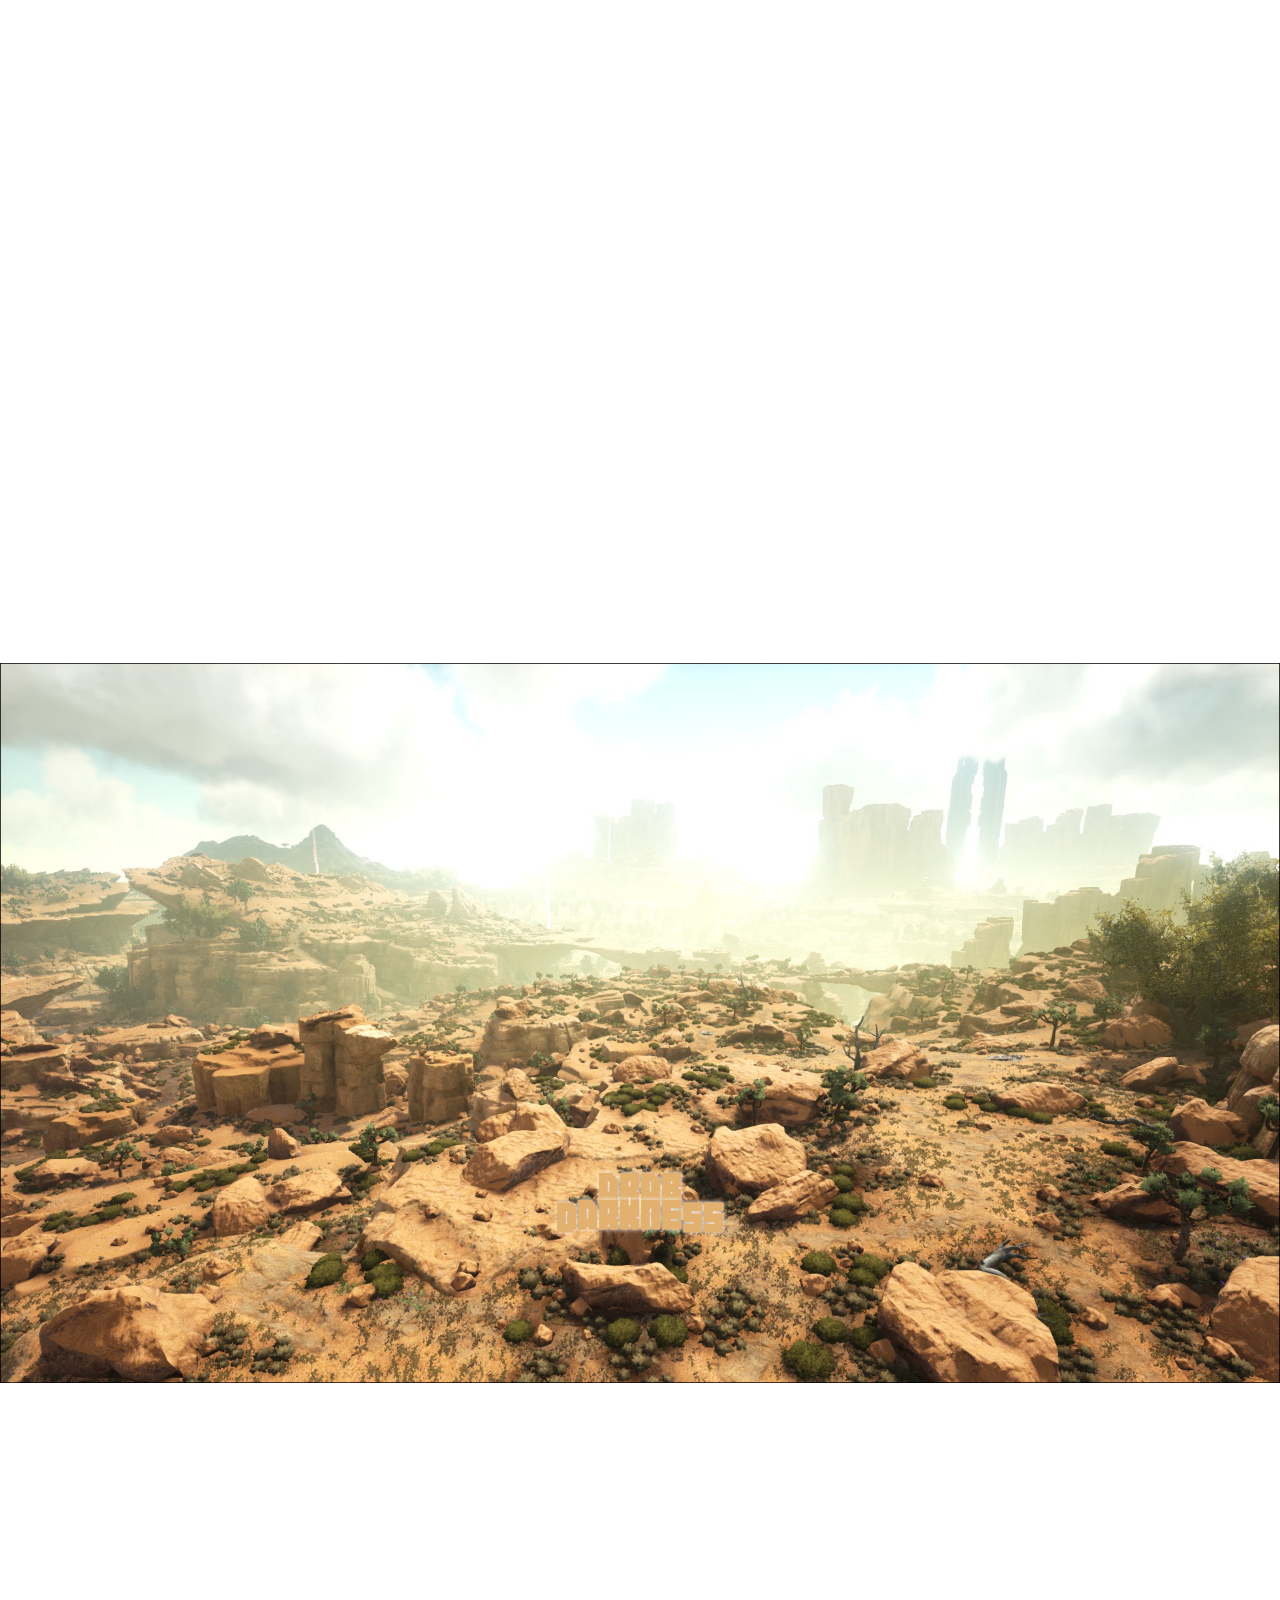
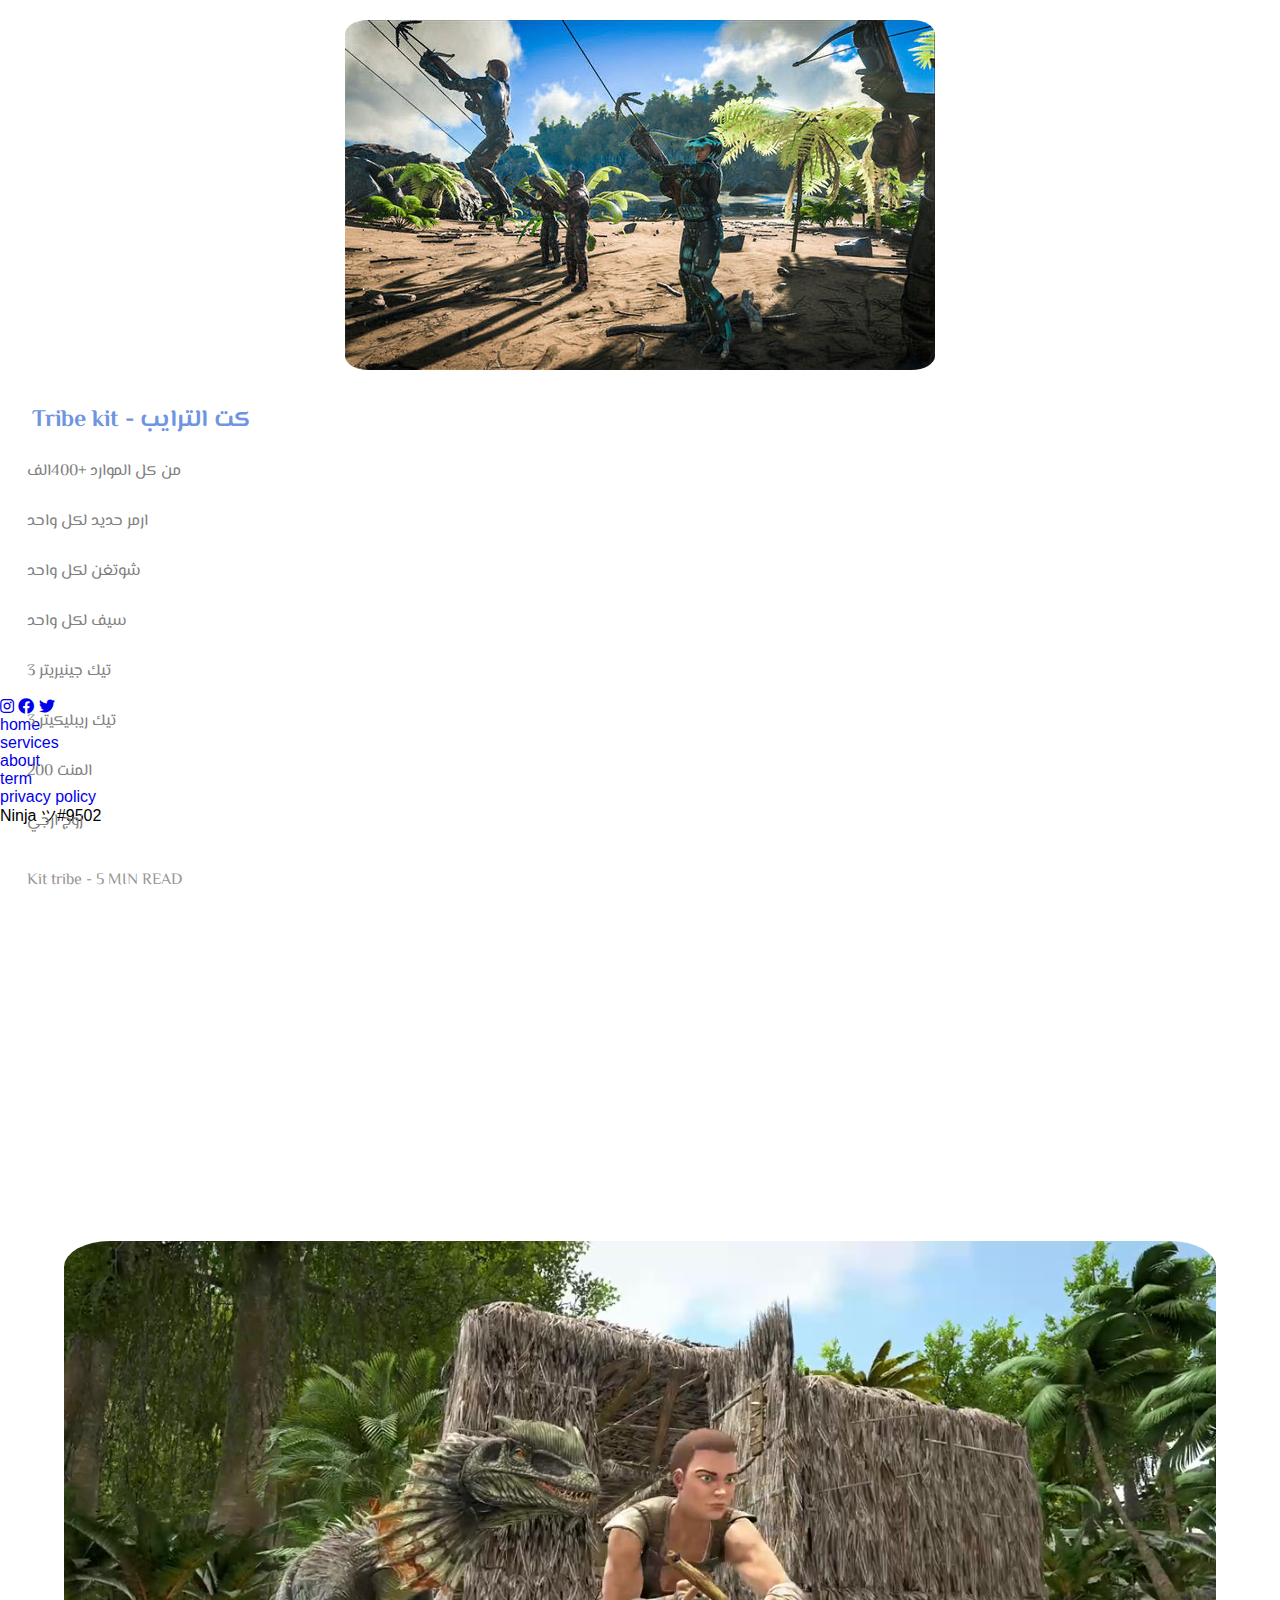
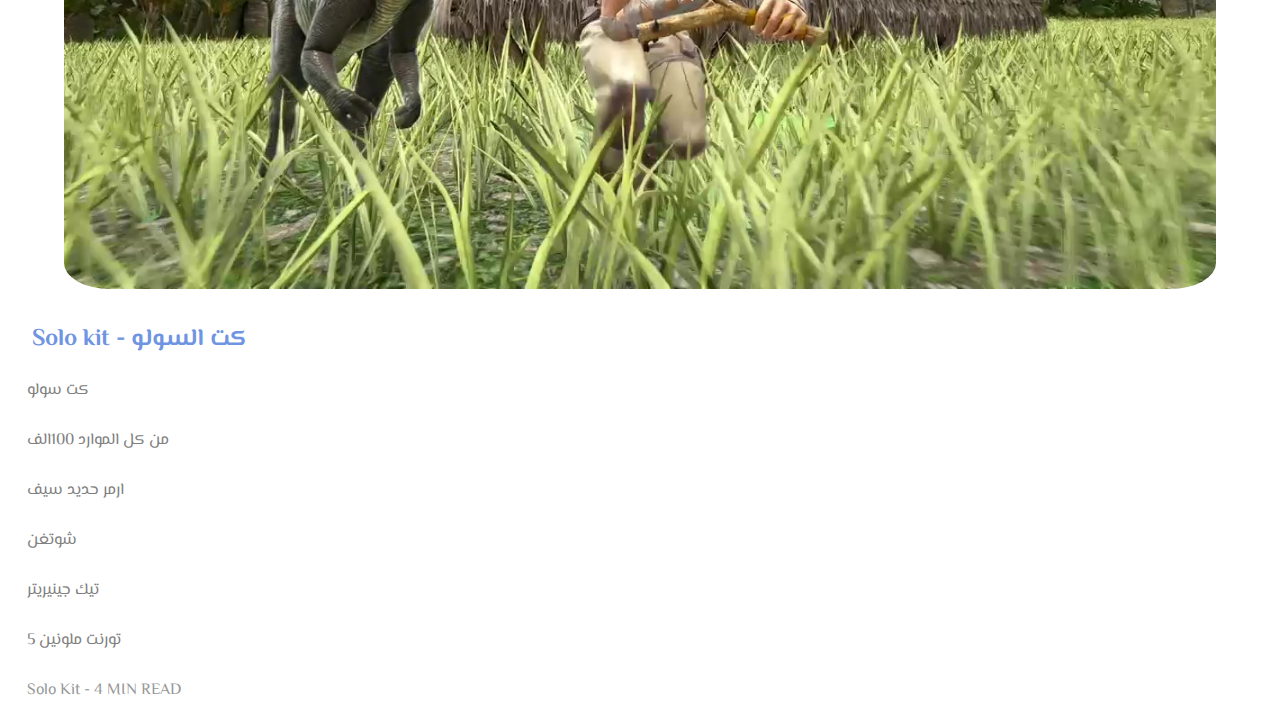
<file: Server Kit.html>
<!DOCTYPE html>
<html>
<head>
    <title>Arab Darkness</title>
    <meta charset="UTF-8">
    <meta name="viewport" content="width=device-width, initial-scale=1.0">
    <link rel="stylesheet" href="Server Kit.css">
    <link href="https://fonts.googleapis.com/css2?family=El+Messiri&display=swap" rel="stylesheet">
    <link rel="stylesheet" href="https://cdnjs.cloudflare.com/ajax/libs/font-awesome/5.15.3/css/all.min.css" />
            <script async src="https://pagead2.googlesyndication.com/pagead/js/adsbygoogle.js?client=ca-pub-2010915039045791"
        crossorigin="anonymous"></script>
    <!-- Af1 -->
    <ins class="adsbygoogle"
        style="display:block"
        data-ad-client="ca-pub-2010915039045791"
        data-ad-slot="2850285110"
        data-ad-format="auto"
        data-full-width-responsive="true"></ins>
    <script>
        (adsbygoogle = window.adsbygoogle || []).push({});
    </script>
    <script async src="https://pagead2.googlesyndication.com/pagead/js/adsbygoogle.js?client=ca-pub-2010915039045791"
        crossorigin="anonymous"></script>
    <!-- af2 -->
    <ins class="adsbygoogle"
        style="display:block"
        data-ad-client="ca-pub-2010915039045791"
        data-ad-slot="5671851582"
        data-ad-format="auto"
        data-full-width-responsive="true"></ins>
    <script>
        (adsbygoogle = window.adsbygoogle || []).push({});
    </script>
    <script async src="https://pagead2.googlesyndication.com/pagead/js/adsbygoogle.js?client=ca-pub-2010915039045791"
        crossorigin="anonymous"></script>
    <!-- Af3 -->
    <ins class="adsbygoogle"
        style="display:block"
        data-ad-client="ca-pub-2010915039045791"
        data-ad-slot="7531728169"
        data-ad-format="auto"
        data-full-width-responsive="true"></ins>
    <script>
        (adsbygoogle = window.adsbygoogle || []).push({});
    </script>
    <script async src="https://pagead2.googlesyndication.com/pagead/js/adsbygoogle.js?client=ca-pub-2010915039045791"
        crossorigin="anonymous"></script>
    <!-- af4 -->
    <ins class="adsbygoogle"
        style="display:block"
        data-ad-client="ca-pub-2010915039045791"
        data-ad-slot="9886428761"
        data-ad-format="auto"
        </head>
</head>
<body>
     <img class="tttt" src="./img/Photo1.JPG">
    <div class="top">
        <h1 class="heading1"> arab </h1>
        <h1 class="heading2"> darkness</h1>
        <img src="./img/Tribe.JPG">
        <h2 class="text2"> Tribe kit - كت الترايب     </h2>
        <p class="text3">
            <br>
            من كل الموارد +400الف
            <br>
            <br>
            ارمر حديد لكل واحد
            <br>
            <br>
            شوتغن لكل واحد
            <br>
            <br>
            سيف لكل واحد
            <br>
            <br>
            تيك جينيريتر 3
            <br>
            <br>
            تيك  ريبليكيتر 3
            <br>
            <br>
            المنت 200
            <br>
            <br>
            زوج ارجي
        </p>
        <p class="text4">
            <br>
            Kit tribe - 5 MIN READ
        </p>
        <img src="./img/Solo.JPG">
        <h2 class="text2">  Solo kit -  كت السولو  </h2>
        <a href="Normal Dino.html" target="_self" class="text3">
            <p>
                <br>
                كت سولو
                <br>
                <br>
                من كل الموارد 100الف
                <br>
                <br>
                ارمر حديد سيف
                <br>
                <br>
                شوتغن
                <br>
                <br>
                تيك جينيريتر
                <br>
                <br>
                5 تورنت ملونين
            </p>
            <p class="text44">
                <br>
                Solo Kit  - 4 MIN READ
            </p>
        </a>

    </div>
</div>
<div id="options"></div>
<nav>
</div>
<div class="openMenu">
    <i class="fa fa-bars"></i>
</div>
<ul class="mainMenu">
    <li><a href="index.html">Home</a></li>
    <li><a href="Op Dino.html">Op Dino</a></li>
    <li><a href="Normal Dino.html">Normal Dino</a></li>
    <li><a href="Admin Shop.html">Admin Shop</a></li>
    <li><a href="Server Kit.html">Server Kit</a></li>
    <li><a href="About.Html">About</a></li>
    <div class="closeMenu">
        <i class="fa fa-times"></i>
    </div>
</ul>
</nav>
<script src="./app.js"></script>
<section class="footer">
<div class="social">
<a href="https://instagram.com/chahemyassin?igshid=OGQ5ZDc2ODk2ZA=="> <i class="fab fa-instagram"></i> </a>
<a href="https://www.facebook.com/yassin.chahem?mibextid=LQQJ4d"> <i class="fab fa-facebook"></i> </a>
<a href="https://twitter.com/Greenni26081734"> <i class="fab fa-twitter"></i> </a>
</div>

<ul class="list">
<li>
<a href="index.html"> home</a>
</li>
<li>
<a href="#"> services</a>
</li>
<li>
<a href="#"> about</a>
</li>
<li>
<a href="#"> term</a>
</li>
<li>
<a href="#"> privacy policy</a>
</li>
</ul>
<p class="copyright">
Ninja ツ#9502
</p>
</section>

</body>
</html>
</file>
<file: styles.css>
@font-face {
    font-family: 'bbb';
    src: url('Botsmatic2.ttf') format('truetype');
}

@font-face {
    font-family: 'hhh';
    src: url('Black Bison.ttf') format('truetype');
}

* {
    margin: 0;
    padding: 0;
    text-decoration: none;
}

.tttt{
    position: relative;
    top: 31vh;
    display: block;
    margin: 0 auto;
    max-width: 100%;
    height: auto;
    margin-top: 30%;
}

.top {
    background-attachment: fixed;
    background-size: cover;
    background-size: 100%;
    height: 100vh;
    width: 100vw;
    background-repeat: no-repeat;
    margin: 0 auto;
}

.heading1 {
    color: #E2B16F;
    display: flex;
    justify-content: center;
    position: relative;
    top: 7vh;
    font-family: bbb;
    margin-top: -12px;
    padding: 0 auto;
    text-shadow: 0px 0px 4px white;
    -webkit-text-size-adjust: 110%;
}

.heading2 {
    color: #E2B16F;
    display: flex;
    justify-content: center;
    position: relative;
    top: 1vh;
    font-family: bbb;
    margin-top: 2vh;
    padding: 0 auto;
    text-shadow: 0px 0px 4px white;
    -webkit-text-size-adjust: 110%;
}

.top img {
    display: block;
    margin: 0 auto;
    max-width: 90%;
    height: auto;
    border-radius: 4%;
    margin-top: 30%;
}

.text1 {
    font-family: El Messiri;
    color: #979797;
    position: relative;
    left: 3vh;
    top: 3vh;
}

.text2 {
    font-family: El Messiri;
    color: black;
    position: relative;
    left: 3.5vh;
    top: 3.5vh;
    -webkit-text-size-adjust: 87%;
}

.text3 {
    font-family: El Messiri;
    color: black;
    text-decoration: none;
    position: relative;
    left: 3vh;
    top: 3vh;
}

.text4 {
    font-family: El Messiri;
    color: #979797;
    position: relative;
    left: 3vh;
    top: 4vh;
}

.text44 {
    color: #979797;
}

* {
    box-sizing: border-box;
    margin: 0px;
    padding: 0px;
}
body {
    font-family: Arial, sans-serif;
}

}
nav .mainMenu {
    display: flex;
    list-style: none;
}
nav .mainMenu li a {
    display: inline-block;
    padding: 15px;
    text-decoration: none;
    text-transform: uppercase;
    color: rgb(255, 255, 255);
    font-size: 18px;
    transition: 0.2s ease;
}

nav .openMenu {
    font-size: 2rem;
    margin: 20px;
    display: none;
    cursor: pointer;
    position: relative;
    top: -100vh;
    padding-left:85vw;
}
nav .mainMenu .closeMenu,
.icons i {
    font-size: 2rem;
    display: none;
    cursor: pointer;
}

@media (max-width: 800px) {
    nav .mainMenu {
        font-family: hhh;
        color: #E2B16F;
        height: 100vh;
        position: fixed;
        top: 0px;
        right: 0px;
        left: 0px;
        z-index: 10;
        flex-direction: column;
        justify-content: center;
        align-items: center;
        background-image: url('./img/Photo2.JPG');
        background-size: 106%;
        background-repeat: no-repeat;
        transition: top 1s ease 0s;
        display: none;
    }
    nav .mainMenu .closeMenu {
        display: block;
        position: absolute;
        top: 20px;
        right: 20px;
    }
    nav .openMenu {
        display: block;
    }
    .icons i {
        display: inline-block;
        padding: 12px;
    }
    
section {
    font-family: hhh;
}

.footer {
    padding: 40px 0;
    background-color: #fff;
}

.footer .social {
    padding-left: 25vw;
    padding-top: 5vh;
    padding-bottom: 5vw;
    color: #4b4c4d;
    position: relative;
    bottom: -208vh;
    background-color: black;
    background-size: 100%;
    margin: 0 auto;
    padding: 0 auto;
}

.footer .social a {
    margin: 0 auto ;
    padding: 0 auto;
    font-size: 24px;
    color: inherit;
    border: 1px solid #ccc;
    width: 40px;
    height: 40px;
    line-height: 35px;
    display: inline-block;
    text-align: center;
    border-radius: 50%;
    margin: 0 8px;
    opacity: 0,75;
}

.footer ul li a:hover {
    opacity: 0.70;
}

.footer ul {
    margin-top: 1;
    padding: 0;
    list-style: none;
    font-size: 18px;
    Line-height: 1.6;
    margin-bottom: 0;
    text-align: center;
    position: relative;
    bottom: -178vh;
    background-color: black;
    color: white;
}

.footer ul li a {
    color: inherit;
    text-decoration: none;
    opacity: 0.8;

}


.footer .copyright {
    margin: 0 auto;
    padding: 0 auto;
    margin-top: 15px;
    text-align: center;
    font-size: 13px;
    background-color: black;
    color: white;
    position: relative;
    bottom: -184vh;
    
   
}

.footer .social a i.fa-twitter {
    color: #00acee;
}


.footer .social a i.fa-facebook {
    color: #3b5998;
}


.footer .social a i.fa-instagram {
    color: #E1306C;
}


.footer .social a i.fa-instagram:hover {
    opacity: 0.70;
}

.footer .social a i.fa-facebook:hover {
    opacity: 0.70;
}

.footer .social a i.fa-twitter:hover {
    opacity: 0.70;
}
</file>
<file: Admin Shop.css>
@font-face {
    font-family: 'bbb';
    src: url('Botsmatic2.ttf') format('truetype');
}

@font-face {
    font-family: 'hhh';
    src: url('Black Bison.ttf') format('truetype');
}


* {
    margin: 0;
    padding: 0;
    text-decoration: none;
}

.tttt{
    position: relative;
    top: 31vh;
    display: block;
    margin: 0 auto;
    max-width: 100%;
    height: auto;
    margin-top: 30%;
}


.top {
    background-image: url('./img/Photo1.JPG');
    background-attachment: fixed;
    background-size: cover;
    background-size: 100%;
    height: 100vh;
    width: 100vw;
    background-repeat: no-repeat;
    margin: 0 auto;
}

.heading1 {
    color: #E2B16F;
    display: flex;
    justify-content: center;
    position: relative;
    top: 7vh;
    font-family: bbb;
    margin-top: -12px;
    padding: 0 auto;
    text-shadow: 0px 0px 4px white;
    -webkit-text-size-adjust: 110%;
}


.heading2 {
    color: #E2B16F;
    display: flex;
    justify-content: center;
    position: relative;
    top: 1vh;
    font-family: bbb;
    margin-top: 2vh;
    padding: 0 auto;
    text-shadow: 0px 0px 4px white;
    -webkit-text-size-adjust: 110%;
}
.top img {
    display: block;
    margin: 0 auto;
    max-width: 90%;
    height: auto;
    border-radius: 4%;
    margin-top: 40%;
}

.text1 {
    font-family: El Messiri;
    color: #979797;
    position: relative;
    left: 3vh;
    top: 3vh;
}

.text2 {
    font-family: El Messiri;
    color: #6F95E2;
    position: relative;
    left: 3vh;
    top: 4vh;
    -webkit-text-size-adjust: 87%;
}

.text3 {
    font-family: El Messiri;
    color: gray;
    text-decoration: none;
    position: relative;
    left: 3vh;
    top: 3vh;
}

.text4 {
    font-family: El Messiri;
    color: #979797;
    position: relative;
    left: 3vh;
    top: 4vh;
}

.text44 {
    color: #979797;
}

* {
    box-sizing: border-box;
    margin: 0px;
    padding: 0px;
}
body {
    font-family: Arial, sans-serif;
}

}
nav .mainMenu {
    display: flex;
    list-style: none;
}
nav .mainMenu li a {
    display: inline-block;
    padding: 15px;
    text-decoration: none;
    text-transform: uppercase;
    color: rgb(255, 255, 255);
    font-size: 18px;
    transition: 0.2s ease;
}

nav .openMenu {
    font-size: 2rem;
    margin: 20px;
    display: none;
    cursor: pointer;
    position: relative;
    top: -100vh;
    padding-left:85vw;
}
nav .mainMenu .closeMenu,
.icons i {
    font-size: 2rem;
    display: none;
    cursor: pointer;
}


@media (max-width: 800px) {
    nav .mainMenu {
        font-family: hhh;
        color: #E2B16F;
        height: 100vh;
        position: fixed;
        top: 0px;
        right: 0px;
        left: 0px;
        z-index: 10;
        flex-direction: column;
        justify-content: center;
        align-items: center;
        background-image: url('./img/Photo2.JPG');
        background-size: 106%;
        background-repeat: no-repeat;
        transition: top 1s ease 0s;
        display: none;
    }
    nav .mainMenu .closeMenu {
        display: block;
        position: absolute;
        top: 20px;
        right: 20px;
    }
    nav .openMenu {
        display: block;
    }
    .icons i {
        display: inline-block;
        padding: 12px;
    }
    
section {
    font-family: hhh;
}

.footer {
    padding: 40px 0;
    background-color: #fff;
}

.footer .social {
    padding-left: 25vw;
    padding-top: 5vh;
    padding-bottom: 5vw;
    color: #4b4c4d;
    position: relative;
    bottom: -481vh;
    background-color: black;
    background-size: 100%;
    margin: 0 auto;
    padding: 0 auto;
}

.footer .social a {
    margin: 0 auto ;
    padding: 0 auto;
    font-size: 24px;
    color: inherit;
    border: 1px solid #ccc;
    width: 40px;
    height: 40px;
    line-height: 35px;
    display: inline-block;
    text-align: center;
    border-radius: 50%;
    margin: 0 8px;
    opacity: 0,75;
}

.footer ul li a:hover {
    opacity: 0.70;
}

.footer ul {
    margin-top: 1;
    padding: 0;
    list-style: none;
    font-size: 18px;
    Line-height: 1.6;
    margin-bottom: 0;
    text-align: center;
    position: relative;
    bottom: -451vh;
    background-color: black;
    color: white;
}

.footer ul li a {
    color: inherit;
    text-decoration: none;
    opacity: 0.8;

}


.footer .copyright {
    margin: 0 auto;
    padding: 0 auto;
    margin-top: 15px;
    text-align: center;
    font-size: 13px;
    background-color: black;
    color: white;
    position: relative;
    bottom: -458vh;
   
}

.footer .social a i.fa-twitter {
    color: #00acee;
}


.footer .social a i.fa-facebook {
    color: #3b5998;
}


.footer .social a i.fa-instagram {
    color: #E1306C;
}


.footer .social a i.fa-instagram:hover {
    opacity: 0.70;
}

.footer .social a i.fa-facebook:hover {
    opacity: 0.70;
}

.footer .social a i.fa-twitter:hover {
    opacity: 0.70;
}


 .ds {
     max-width: 5%;
     position: relative;
     left: 26px;
     top: 13px;
     
 }
 
 .price1 {
     position: relative;
     color: gray;
     left: 47px;
     top: -4px;
     
 }
 
  .pp {
     max-width: 4%;
     position: relative;
     top: -5px;
     left: 27px;
 }
 
  .price2 {
     position: relative;
     color: gray;
     left: 47px;
     top: -25px;
    
 }

.top a {
    font-family: El Messiri;
    
    position: relative;
    left: 3vh;
    top: -3vh;
    color: #6F95E2;
}
</file>
<file: Normal Dino.css>
@font-face {
    font-family: 'bbb';
    src: url('Botsmatic2.ttf') format('truetype');
}

@font-face {
    font-family: 'hhh';
    src: url('Black Bison.ttf') format('truetype');
}


* {
    margin: 0;
    padding: 0;
    text-decoration: none;
}

.tttt{
    position: relative;
    top: 31vh;
    display: block;
    margin: 0 auto;
    max-width: 100%;
    height: auto;
    margin-top: 30%;
}



.top {
    background-image: url('./img/Photo1.JPG');
    background-attachment: fixed;
    background-size: cover;
    background-size: 100%;
    height: 100vh;
    width: 100vw;
    background-repeat: no-repeat;
    margin: 0 auto;
}

.heading1 {
    color: #E2B16F;
    display: flex;
    justify-content: center;
    position: relative;
    top: 7vh;
    font-family: bbb;
    margin-top: -12px;
    padding: 0 auto;
    text-shadow: 0px 0px 4px white;
    -webkit-text-size-adjust: 110%;
}

.heading2 {
    color: #E2B16F;
    display: flex;
    justify-content: center;
    position: relative;
    top: 1vh;
    font-family: bbb;
    margin-top: 2vh;
    padding: 0 auto;
    text-shadow: 0px 0px 4px white;
    -webkit-text-size-adjust: 110%;
}
.top img {
    display: block;
    margin: 0 auto;
    max-width: 90%;
    height: auto;
    border-radius: 4%;
    margin-top: 30%;
}

.text1 {
    font-family: El Messiri;
    color: #979797;
    position: relative;
    left: 3vh;
    top: 3vh;
}

.text2 {
    font-family: El Messiri;
    color: black;
    position: relative;
    left: 3.5vh;
    top: 3.5vh;
    -webkit-text-size-adjust: 87%;
}

.text3 {
    font-family: El Messiri;
    color: #9B661D;
    text-decoration: none;
    position: relative;
    left: 3vh;
    top: -30vh;
}

.text4 {
    font-family: El Messiri;
    color: #979797;
    position: relative;
    left: 3vh;
    top: 4vh;
}

.text44 {
    color: #979797;
}

* {
    box-sizing: border-box;
    margin: 0px;
    padding: 0px
}
body {
    font-family: Arial, sans-serif;
}

}
nav .mainMenu {
    display: flex;
    list-style: none;
}
nav .mainMenu li a {
    display: inline-block;
    padding: 15px;
    text-decoration: none;
    text-transform: uppercase;
    color: rgb(255, 255, 255);
    font-size: 18px;
    transition: 0.2s ease;
}

nav .openMenu {
    font-size: 2rem;
    margin: 20px;
    display: none;
    cursor: pointer;
    position: relative;
    top: -247vh;
    padding-left:85vw;
}
nav .mainMenu .closeMenu,
.icons i {
    font-size: 2rem;
    display: none;
    cursor: pointer;
}

@media (max-width: 800px) {
    nav .mainMenu {
        font-family: hhh;
        color: #E2B16F;
        height: 100vh;
        position: fixed;
        top: 0px;
        right: 0px;
        left: 0px;
        z-index: 10;
        flex-direction: column;
        justify-content: center;
        align-items: center;
        background-image: url('./img/Photo2.JPG');
        background-size: 106%;
        background-repeat: no-repeat;
        transition: top 1s ease 0s;
        display: none;
    }
    nav .mainMenu .closeMenu {
        display: block;
        position: absolute;
        top: 20px;
        right: 20px;
    }
    nav .openMenu {
        display: block;
    }
    .icons i {
        display: inline-block;
        padding: 12px;
    }
    
section {
    font-family: hhh;
}

.footer {
    padding: 40px 0;
    background-color: #fff;
}

.footer .social {
    padding-left: 25vw;
    padding-top: 5vh;
    padding-bottom: 5vw;
    color: #4b4c4d;
    position: relative;
    bottom: -29vh;
    background-color: black;
    background-size: 100%;
    margin: 0 auto;
    padding: 0 auto;
}

.footer .social a {
    margin: 0 auto ;
    padding: 0 auto;
    font-size: 24px;
    color: inherit;
    border: 1px solid #ccc;
    width: 40px;
    height: 40px;
    line-height: 35px;
    display: inline-block;
    text-align: center;
    border-radius: 50%;
    margin: 0 8px;
    opacity: 0,75;
}

.footer ul li a:hover {
    opacity: 0.70;
}

.footer ul {
    margin-top: 1;
    padding: 0;
    list-style: none;
    font-size: 18px;
    Line-height: 1.6;
    margin-bottom: 0;
    text-align: center;
    position: relative;
    bottom: 1vh;
    background-color: black;
    color: white;
}

.footer ul li a {
    color: inherit;
    text-decoration: none;
    opacity: 0.8;

}


.footer .copyright {
    margin: 0 auto;
    padding: 0 auto;
    margin-top: 15px;
    text-align: center;
    font-size: 13px;
    background-color: black;
    color: white;
    position: relative;
    bottom: -6.2vh;
    
   
}

.footer .social a i.fa-twitter {
    color: #00acee;
}


.footer .social a i.fa-facebook {
    color: #3b5998;
}


.footer .social a i.fa-instagram {
    color: #E1306C;
}


.footer .social a i.fa-instagram:hover {
    opacity: 0.70;
}

.footer .social a i.fa-facebook:hover {
    opacity: 0.70;
}

.footer .social a i.fa-twitter:hover {
    opacity: 0.70;
}
</file>
<file: Op Dino.css>
@font-face {
    font-family: 'bbb';
    src: url('Botsmatic2.ttf') format('truetype');
}

@font-face {
    font-family: 'hhh';
    src: url('Black Bison.ttf') format('truetype');
}


* {
    margin: 0;
    padding: 0;
    text-decoration: none;
}

.tttt{
    position: relative;
    top: 31vh;
    display: block;
    margin: 0 auto;
    max-width: 100%;
    height: auto;
    margin-top: 30%;
}


.top {
    background-image: url('./img/Photo1.JPG');
    background-attachment: fixed;
    background-size: cover;
    background-size: 100%;
    height: 100vh;
    width: 100vw;
    background-repeat: no-repeat;
    margin: 0 auto;
}

.heading1 {
    color: #E2B16F;
    display: flex;
    justify-content: center;
    position: relative;
    top: 7vh;
    font-family: bbb;
    margin-top: -12px;
    padding: 0 auto;
    text-shadow: 0px 0px 4px white;
    -webkit-text-size-adjust: 110%;
}


.heading2 {
    color: #E2B16F;
    display: flex;
    justify-content: center;
    position: relative;
    top: 1vh;
    font-family: bbb;
    margin-top: 2vh;
    padding: 0 auto;
    text-shadow: 0px 0px 4px white;
    -webkit-text-size-adjust: 110%;
}
.top img {
    display: block;
    margin: 0 auto;
    max-width: 90%;
    height: auto;
    border-radius: 4%;
    margin-top: 30%;
}

.text1 {
    font-family: El Messiri;
    color: #979797;
    position: relative;
    left: 3vh;
    top: 3vh;
}

.text2 {
    font-family: El Messiri;
    color: #6F95E2;
    position: relative;
    left: 3.5vh;
    top: 3.5vh;
    -webkit-text-size-adjust: 87%;
}

.text3 {
    font-family: El Messiri;
    color: gray;
    text-decoration: none;
    position: relative;
    left: 3vh;
    top: 3vh;
}

.text4 {
    font-family: El Messiri;
    color: #979797;
    position: relative;
    left: 3vh;
    top: 4vh;
}

.text44 {
    color: #979797;
}

* {
    box-sizing: border-box;
    margin: 0px;
    padding: 0px;
}
body {
    font-family: Arial, sans-serif;
}

}
nav .mainMenu {
    display: flex;
    list-style: none;
}
nav .mainMenu li a {
    display: inline-block;
    padding: 15px;
    text-decoration: none;
    text-transform: uppercase;
    color: rgb(255, 255, 255);
    font-size: 18px;
    transition: 0.2s ease;
}

nav .openMenu {
    font-size: 2rem;
    margin: 20px;
    display: none;
    cursor: pointer;
    position: relative;
    top: -100vh;
    padding-left:85vw;
}
nav .mainMenu .closeMenu,
.icons i {
    font-size: 2rem;
    display: none;
    cursor: pointer;
}

@media (max-width: 800px) {
    nav .mainMenu {
        font-family: hhh;
        color: #E2B16F;
        height: 100vh;
        position: fixed;
        top: 0px;
        right: 0px;
        left: 0px;
        z-index: 10;
        flex-direction: column;
        justify-content: center;
        align-items: center;
        background-image: url('./img/Photo2.JPG');
        background-size: 106%;
        background-repeat: no-repeat;
        transition: top 1s ease 0s;
        display: none;
    }
    nav .mainMenu .closeMenu {
        display: block;
        position: absolute;
        top: 20px;
        right: 20px;
    }
    nav .openMenu {
        display: block;
    }
    .icons i {
        display: inline-block;
        padding: 12px;
    }
    
section {
    font-family: hhh;
}

.footer {
    padding: 40px 0;
    background-color: #fff;
}

.footer .social {
    padding-left: 25vw;
    padding-top: 5vh;
    padding-bottom: 5vw;
    color: #4b4c4d;
    position: relative;
    bottom: -901vh;
    background-color: black;
    background-size: 100%;
    margin: 0 auto;
    padding: 0 auto;
}

.footer .social a {
    margin: 0 auto ;
    padding: 0 auto;
    font-size: 24px;
    color: inherit;
    border: 1px solid #ccc;
    width: 40px;
    height: 40px;
    line-height: 35px;
    display: inline-block;
    text-align: center;
    border-radius: 50%;
    margin: 0 8px;
    opacity: 0,75;
}

.footer ul li a:hover {
    opacity: 0.70;
}

.footer ul {
    margin-top: 1;
    padding: 0;
    list-style: none;
    font-size: 18px;
    Line-height: 1.6;
    margin-bottom: 0;
    text-align: center;
    position: relative;
    bottom: -871vh;
    background-color: black;
    color: white;
}

.footer ul li a {
    color: inherit;
    text-decoration: none;
    opacity: 0.8;

}


.footer .copyright {
    margin: 0 auto;
    padding: 0 auto;
    margin-top: 15px;
    text-align: center;
    font-size: 13px;
    background-color: black;
    color: white;
    position: relative;
    bottom: -878vh;
    
   
}

.footer .social a i.fa-twitter {
    color: #00acee;
}


.footer .social a i.fa-facebook {
    color: #3b5998;
}


.footer .social a i.fa-instagram {
    color: #E1306C;
}


.footer .social a i.fa-instagram:hover {
    opacity: 0.70;
}

.footer .social a i.fa-facebook:hover {
    opacity: 0.70;
}

.footer .social a i.fa-twitter:hover {
    opacity: 0.70;
}


 .ds {
     max-width: 5%;
     position: relative;
     left: 26px;
     top: 13px;
     
 }
 
 .price1 {
     position: relative;
     color: gray;
     left: 47px;
     top: -4px;
     
 }
 
  .pp {
     max-width: 4%;
     position: relative;
     top: -5px;
     left: 27px;
 }
 
  .price2 {
     position: relative;
     color: gray;
     left: 47px;
     top: -25px;
    
 }

.top a {
    font-family: El Messiri;
    
    position: relative;
    left: 3vh;
    top: -3vh;
    color: #6F95E2;
}
</file>
<file: Server Kit.css>
@font-face {
    font-family: 'bbb';
    src: url('Botsmatic2.ttf') format('truetype');
}

@font-face {
    font-family: 'hhh';
    src: url('Black Bison.ttf') format('truetype');
}


* {
    margin: 0;
    padding: 0;
    text-decoration: none;
}

.tttt{
    position: relative;
    top: 31vh;
    display: block;
    margin: 0 auto;
    max-width: 100%;
    height: auto;
    margin-top: 30%;
}


.top {
    background-image: url('./img/Photo1.JPG');
    background-attachment: fixed;
    background-size: cover;
    background-size: 100%;
    height: 100vh;
    width: 100vw;
    background-repeat: no-repeat;
    margin: 0 auto;
}

.heading1 {
    color: #E2B16F;
    display: flex;
    justify-content: center;
    position: relative;
    top: 7vh;
    font-family: bbb;
    margin-top: -12px;
    padding: 0 auto;
    text-shadow: 0px 0px 4px white;
    -webkit-text-size-adjust: 110%;
}

.heading2 {
    color: #E2B16F;
    display: flex;
    justify-content: center;
    position: relative;
    top: 1vh;
    font-family: bbb;
    margin-top: 2vh;
    padding: 0 auto;
    text-shadow: 0px 0px 4px white;
    -webkit-text-size-adjust: 110%;
}
.top img {
    display: block;
    margin: 0 auto;
    max-width: 90%;
    height: auto;
    border-radius: 4%;
    margin-top: 30%;
}

.text1 {
    font-family: El Messiri;
    color: #979797;
    position: relative;
    left: 3vh;
    top: 3vh;
}

.text2 {
    font-family: El Messiri;
    color: #6F95E2;
    position: relative;
    left: 3.5vh;
    top: 3.5vh;
    -webkit-text-size-adjust: 87%;
}

.text3 {
    font-family: El Messiri;
    color: gray;
    text-decoration: none;
    position: relative;
    left: 3vh;
    top: 3vh;
}

.text4 {
    font-family: El Messiri;
    color: #979797;
    position: relative;
    left: 3vh;
    top: 4vh;
}

.text44 {
    color: #979797;
}

* {
    box-sizing: border-box;
    margin: 0px;
    padding: 0px;
}
body {
    font-family: Arial, sans-serif;
}

}
nav .mainMenu {
    display: flex;
    list-style: none;
}
nav .mainMenu li a {
    display: inline-block;
    padding: 15px;
    text-decoration: none;
    text-transform: uppercase;
    color: rgb(255, 255, 255);
    font-size: 18px;
    transition: 0.2s ease;
}

nav .openMenu {
    font-size: 2rem;
    margin: 20px;
    display: none;
    cursor: pointer;
    position: relative;
    top: -100vh;
    padding-left:85vw;
}
nav .mainMenu .closeMenu,
.icons i {
    font-size: 2rem;
    display: none;
    cursor: pointer;
}

@media (max-width: 800px) {
    nav .mainMenu {
        font-family: hhh;
        color: #E2B16F;
        height: 100vh;
        position: fixed;
        top: 0px;
        right: 0px;
        left: 0px;
        z-index: 10;
        flex-direction: column;
        justify-content: center;
        align-items: center;
        background-image: url('./img/Photo2.JPG');
        background-size: 106%;
        background-repeat: no-repeat;
        transition: top 1s ease 0s;
        display: none;
    }
    nav .mainMenu .closeMenu {
        display: block;
        position: absolute;
        top: 20px;
        right: 20px;
    }
    nav .openMenu {
        display: block;
    }
    .icons i {
        display: inline-block;
        padding: 12px;
    }
    
section {
    font-family: hhh;
}

.footer {
    padding: 40px 0;
    background-color: #fff;
}

.footer .social {
    padding-left: 25vw;
    padding-top: 5vh;
    padding-bottom: 5vw;
    color: #4b4c4d;
    position: relative;
    bottom: -170vh;
    background-color: black;
    background-size: 100%;
    margin: 0 auto;
    padding: 0 auto;
}

.footer .social a {
    margin: 0 auto ;
    padding: 0 auto;
    font-size: 24px;
    color: inherit;
    border: 1px solid #ccc;
    width: 40px;
    height: 40px;
    line-height: 35px;
    display: inline-block;
    text-align: center;
    border-radius: 50%;
    margin: 0 8px;
    opacity: 0,75;
}

.footer ul li a:hover {
    opacity: 0.70;
}

.footer ul {
    margin-top: 1;
    padding: 0;
    list-style: none;
    font-size: 18px;
    Line-height: 1.6;
    margin-bottom: 0;
    text-align: center;
    position: relative;
    bottom: -138vh;
    background-color: black;
    color: white;
}

.footer ul li a {
    color: inherit;
    text-decoration: none;
    opacity: 0.8;

}


.footer .copyright {
    margin: 0 auto;
    padding: 0 auto;
    margin-top: 15px;
    text-align: center;
    font-size: 13px;
    background-color: black;
    color: white;
    position: relative;
    bottom: -146vh;
    
   
}

.footer .social a i.fa-twitter {
    color: #00acee;
}


.footer .social a i.fa-facebook {
    color: #3b5998;
}


.footer .social a i.fa-instagram {
    color: #E1306C;
}


.footer .social a i.fa-instagram:hover {
    opacity: 0.70;
}

.footer .social a i.fa-facebook:hover {
    opacity: 0.70;
}

.footer .social a i.fa-twitter:hover {
    opacity: 0.70;
}
</file>
